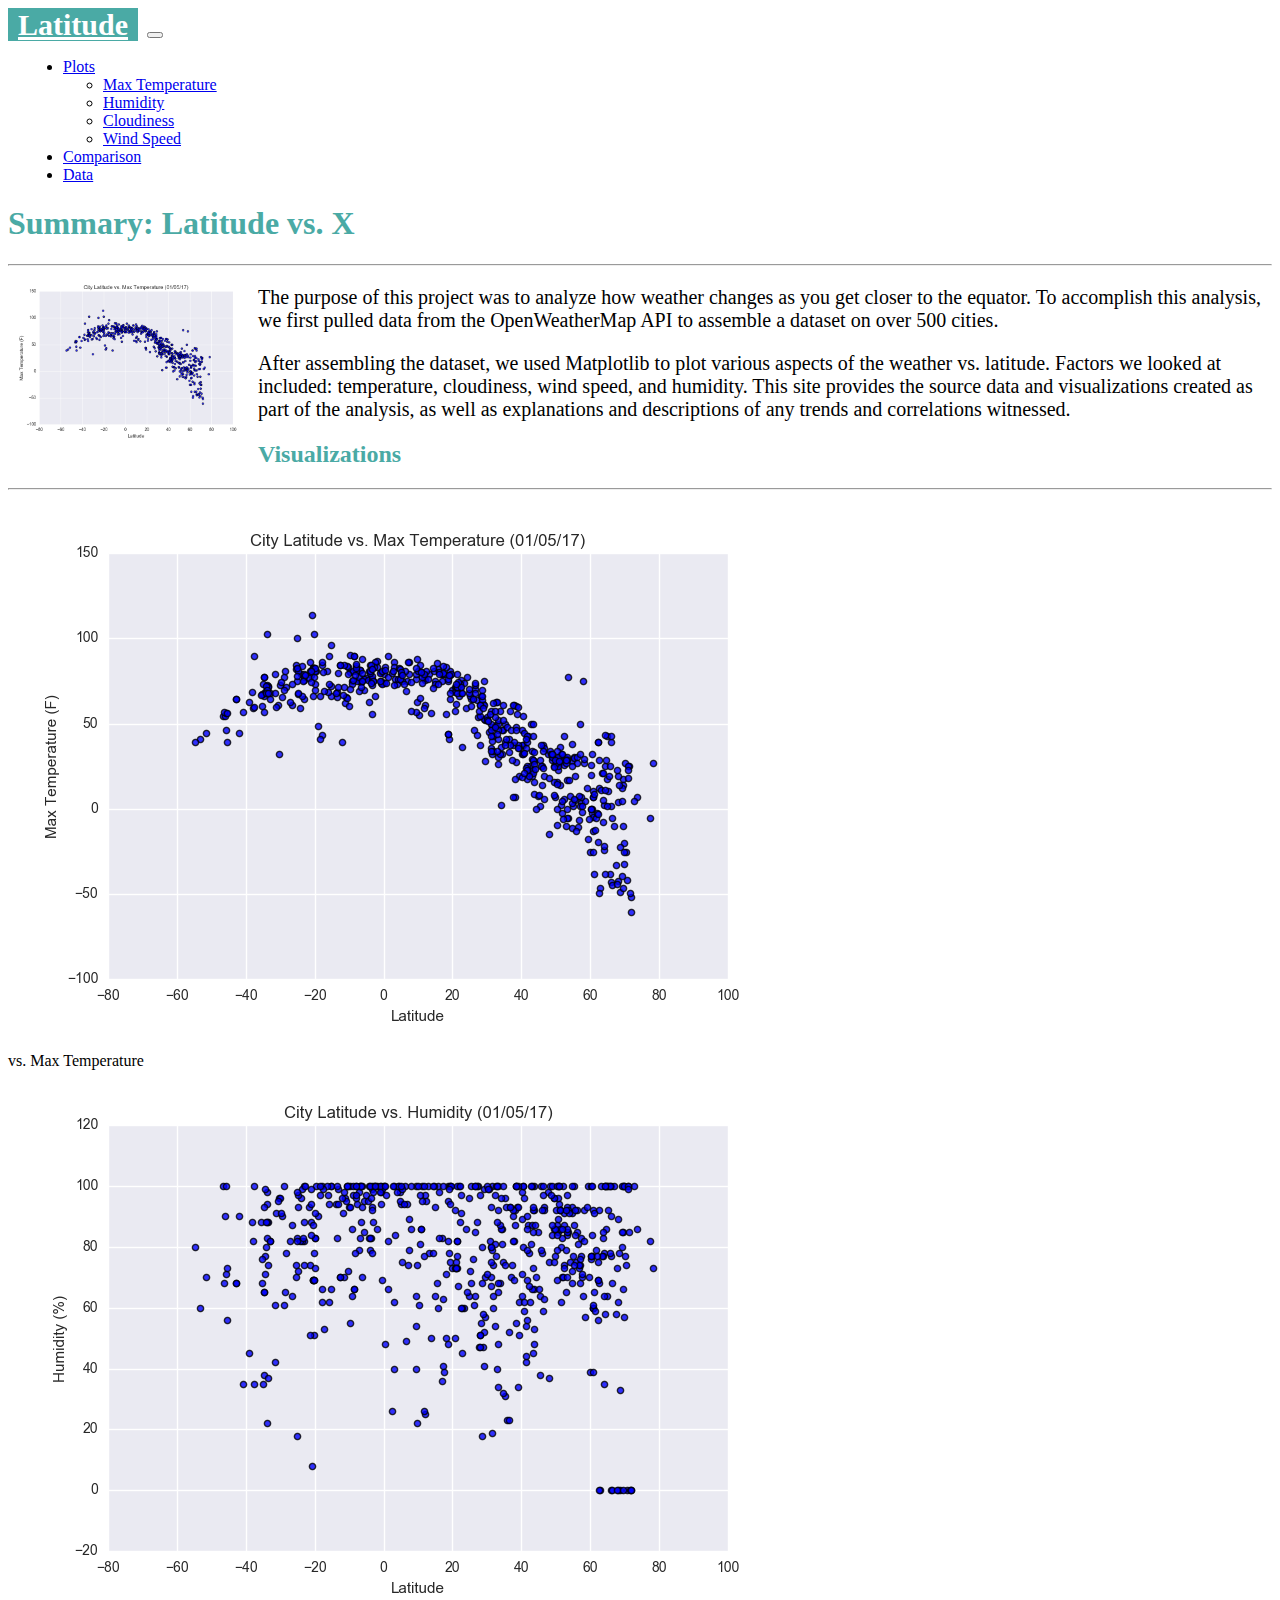
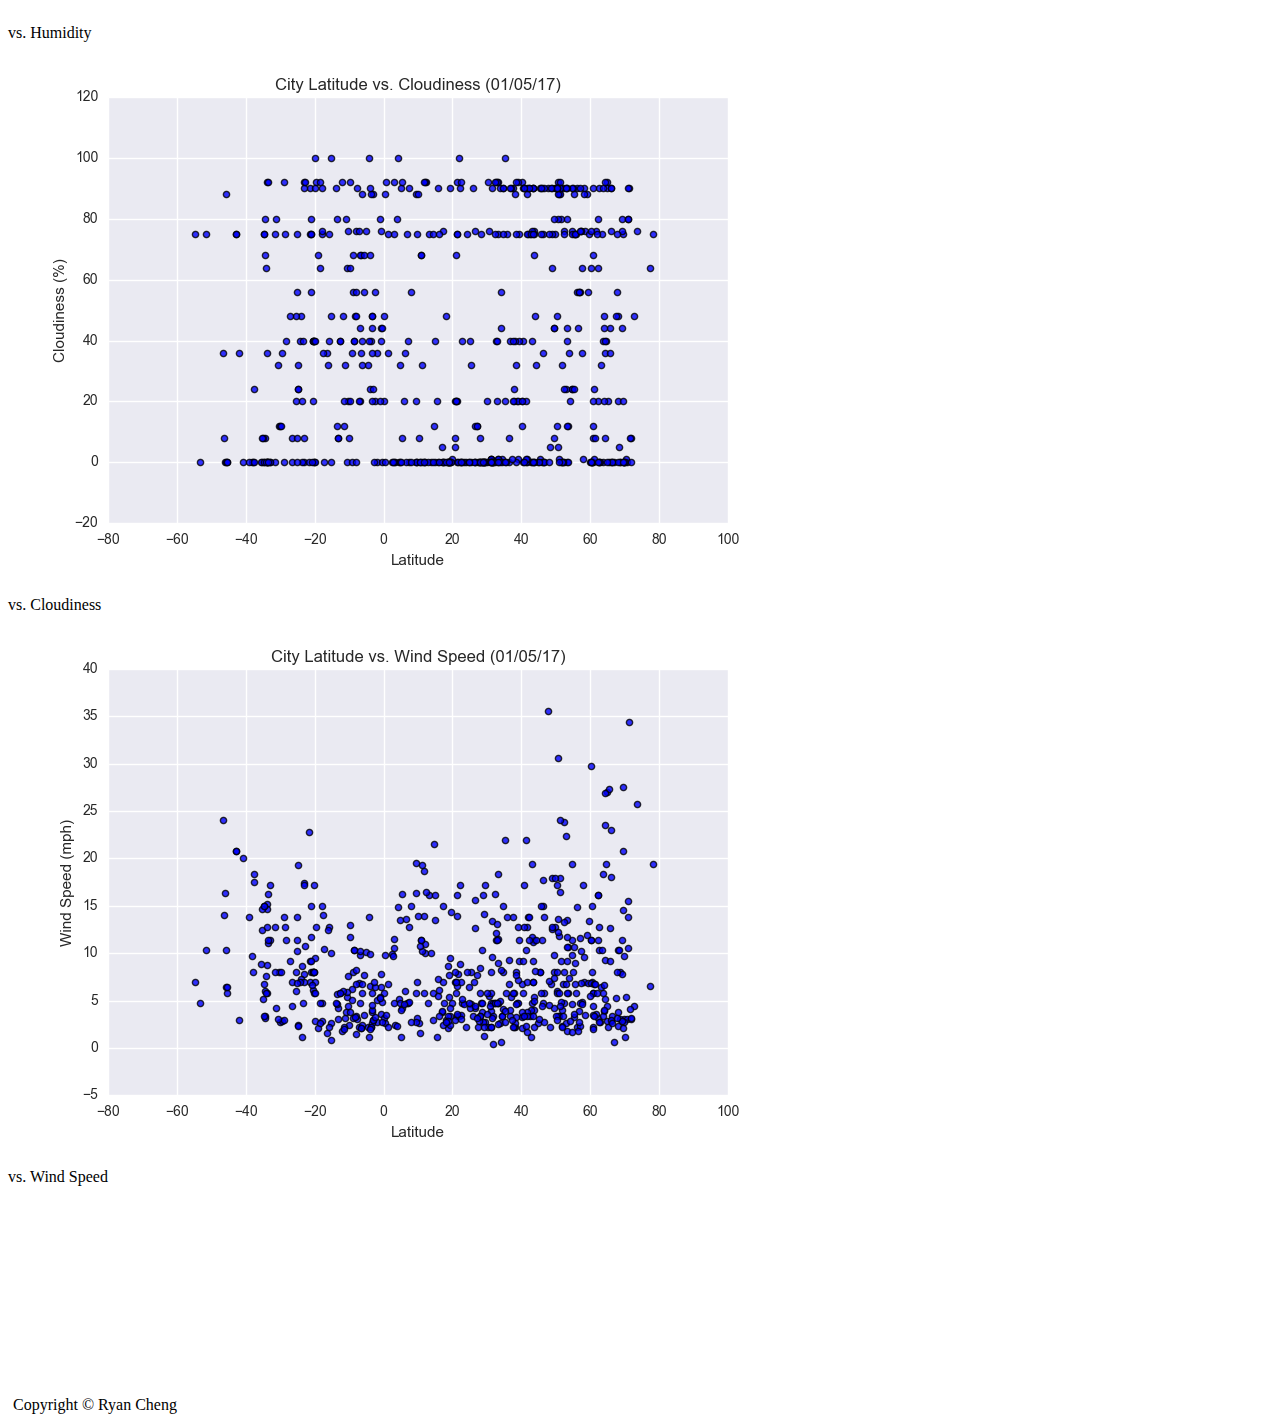
<file: index.html>
<!DOCTYPE html>
<html lang="en" style="overflow: hidden;">

<head>
    <meta charset="UTF-8">
    <title>Latitude Home page</title>
    <link rel="stylesheet" href="/assets/css/styles.css">
    <link href="https://cdn.jsdelivr.net/npm/bootstrap@5.2.0-beta1/dist/css/bootstrap.min.css" rel="stylesheet"
        integrity="sha384-0evHe/X+R7YkIZDRvuzKMRqM+OrBnVFBL6DOitfPri4tjfHxaWutUpFmBp4vmVor" crossorigin="anonymous">
    <script src="https://cdn.jsdelivr.net/npm/bootstrap@5.2.0-beta1/dist/js/bootstrap.bundle.min.js"
        integrity="sha384-pprn3073KE6tl6bjs2QrFaJGz5/SUsLqktiwsUTF55Jfv3qYSDhgCecCxMW52nD2"
        crossorigin="anonymous"></script>
</head>

<body class="bg-light">
    <!-- Navigation bar/dropdown menu -->
    <nav class="navbar navbar-expand-lg bg-white">
        <div class="container-fluid">
            <a class="navbar-brand" href="https://github.com/rcheng20/web-design-challenge">Latitude</a>
            <button class="navbar-toggler" type="button" data-bs-toggle="collapse"
                data-bs-target="#navbarSupportedContent" aria-controls="navbarSupportedContent" aria-expanded="false"
                aria-label="Toggle navigation" style="margin-right: 35px">
                <span class="navbar-toggler-icon"></span>
            </button>
            <div class="collapse navbar-collapse justify-content-end" id="navbarSupportedContent">
                <ul class="navbar-nav" style="margin-left : 15px;">
                    <li class="nav-item dropdown">
                        <a class="nav-link dropdown-toggle" data-bs-toggle="dropdown" href="#" role="button"
                            aria-expanded="false">Plots</a>
                        <ul class="dropdown-menu">
                            <li><a class="dropdown-item" href="/visualizations/maxtemp.html">Max Temperature</a></li>
                            <li><a class="dropdown-item" href="/visualizations/humidity.html">Humidity</a> </li>
                            <li><a class="dropdown-item" href="/visualizations/cloudiness.html">Cloudiness</a></li>
                            <li><a class="dropdown-item" href="/visualizations/windspeed.html">Wind Speed</a></li>
                        </ul>
                    </li>
                    <li class="nav-item">
                        <a class="nav-link" href="/visualizations/comparisons.html">Comparison</a>
                    </li>
                    <li class="nav-item">
                        <a class="nav-link" href="/visualizations/data.html">Data</a>
                    </li>
                </ul>
            </div>
        </div>
    </nav>


    <!-- Summary: Latitude vs X -->
    <div class="row content">
        <div class="col-sm-12 col-md-8 col-lg-8 bg-white m-5 mt-lg-5">
            <h1 class="title mt-4">Summary: Latitude vs. X</h1>
            <hr>
            <img src="/assets/images/Fig1.png" width="250" style="float:left" alt="maxtemp plot">
            <p style="font-size: 20px;">The purpose of this project was to analyze how weather changes as you get
                closer to the
                equator.
                To
                accomplish this analysis, we first pulled data from the OpenWeatherMap API to assemble a
                dataset
                on over
                500 cities.</p>
            <p style="font-size: 20px;">After assembling the dataset, we used Matplotlib to plot various aspects of
                the weather vs.
                latitude.
                Factors we looked at included: temperature, cloudiness, wind speed, and humidity. This site
                provides the
                source data and visualizations created as part of the analysis, as well as explanations and
                descriptions of
                any trends and correlations witnessed.</p>
        </div>

        <!-- Visualizations -->
        <div class="col-lg-3 bg-white mt-lg-5">
            <div class="box p-3 bg-white m-3 mt-lg-5">
                <h2 class="title">Visualizations</h2>
                <hr>
                <div class="row row-cols-4 row-cols-lg-2 g-2 g-lg-3">
                    <div class="col">
                        <div class="p-3 border bg-light">
                            <a href="/visualizations/maxtemp.html">
                                <img src="/assets/images/Fig1.png" alt="Max Temperature Plot" class="img-fluid" />
                            </a>
                        </div>
                        <figcaption>vs. Max Temperature</figcaption>
                    </div>
                    <div class="col">
                        <div class="p-3 border bg-light">
                            <a href="/visualizations/humidity.html">
                                <img src="/assets/images/Fig2.png" alt="Humidity Plot" class="img-fluid">
                            </a>
                        </div>
                        <figcaption>vs. Humidity</figcaption>
                    </div>
                    <div class="col">
                        <div class="p-3 border bg-light">
                            <a href="/visualizations/cloudiness.html">
                                <img src="/assets/images/Fig3.png" alt="Cloudiness Plot" class="img-fluid"></a>
                        </div>
                        <figcaption>vs. Cloudiness</figcaption>
                    </div>
                    <div class="col">
                        <div class="p-3 border bg-light">
                            <a href="/visualizations/windspeed.html">
                                <img src="/assets/images/Fig4.png" alt="Windspeed Plot" class="img-fluid"></a>
                        </div>
                        <figcaption>vs. Wind Speed</figcaption>
                    </div>
                </div>
            </div>
        </div>
    </div>


    <!-- Footer -->
    <footer>
        <!-- footer stretched to the bottom of the screen -->
        <div class="flex-wrapper bg-light" style="height: 210px;"></div>
        <div class="footer bg-light" style="margin-left: 5px;">Copyright &copy; Ryan Cheng</div>
    </footer>

</body>

</html>
</file>
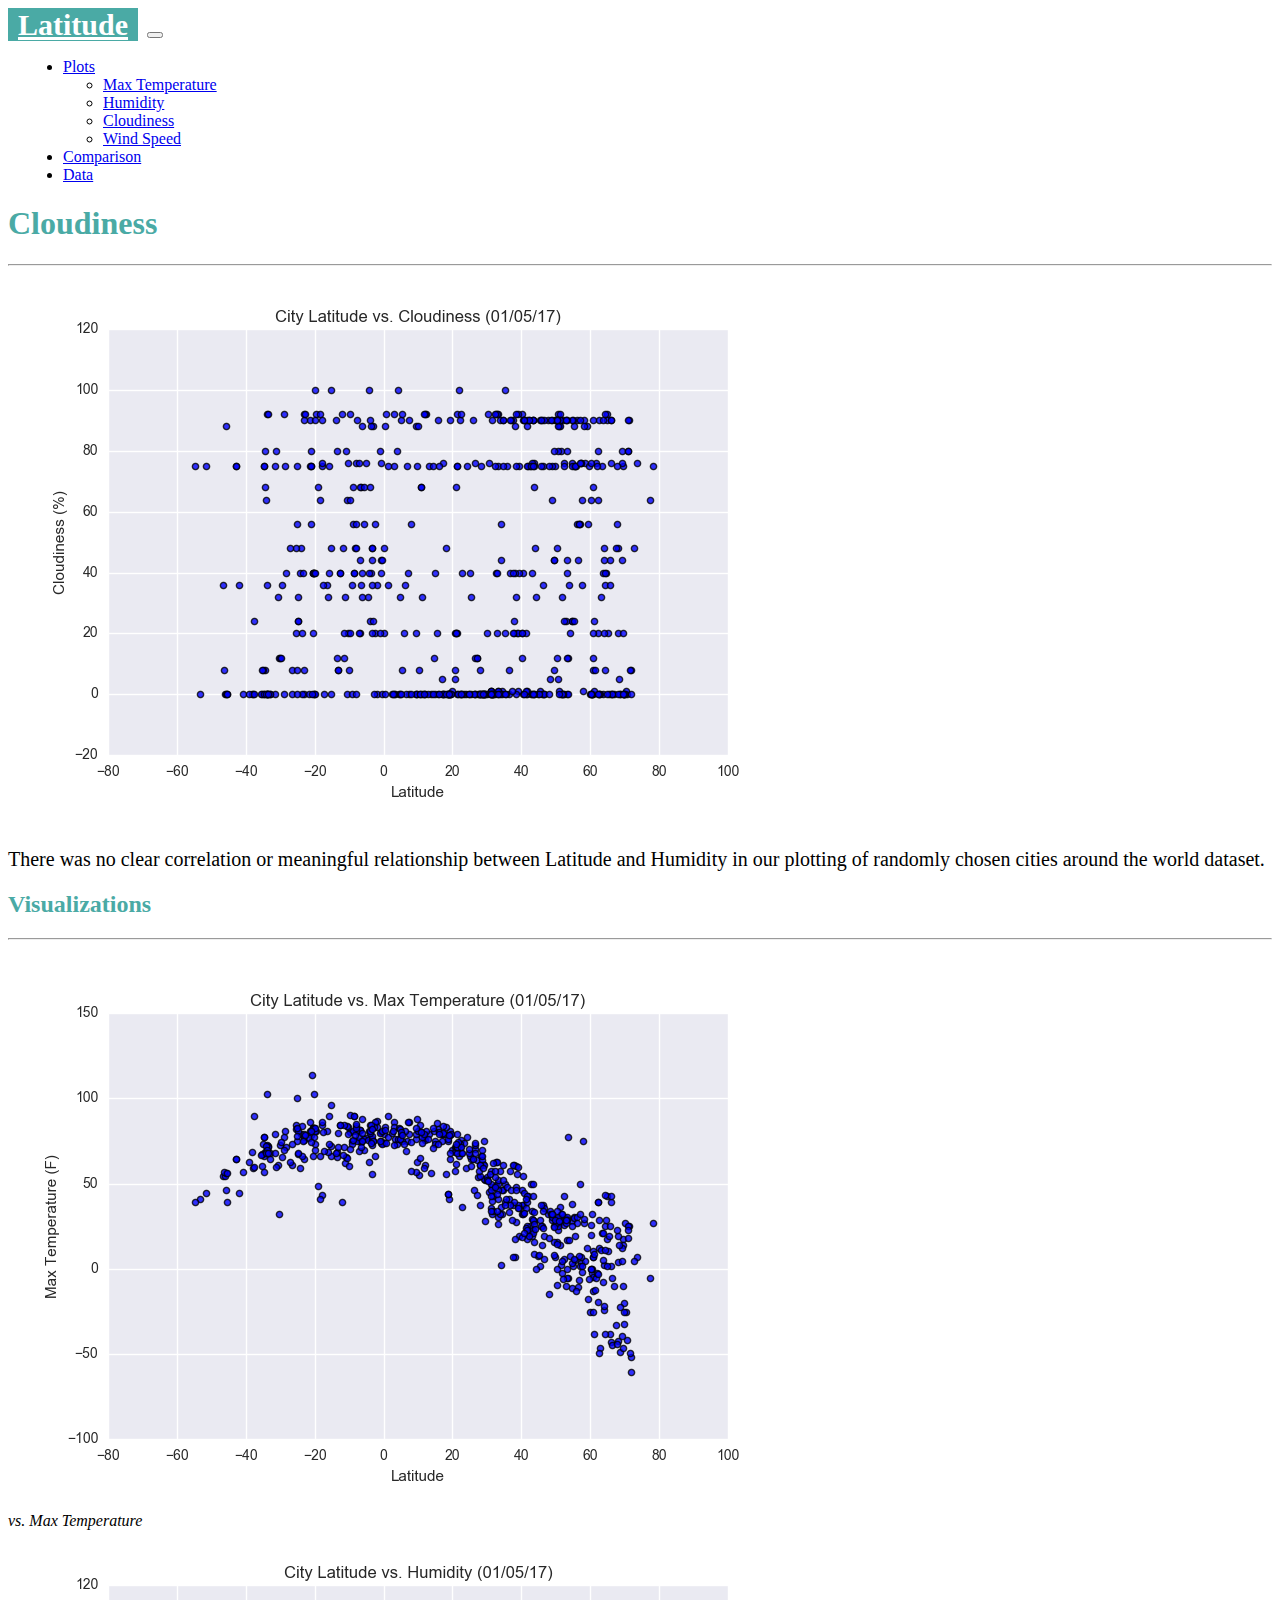
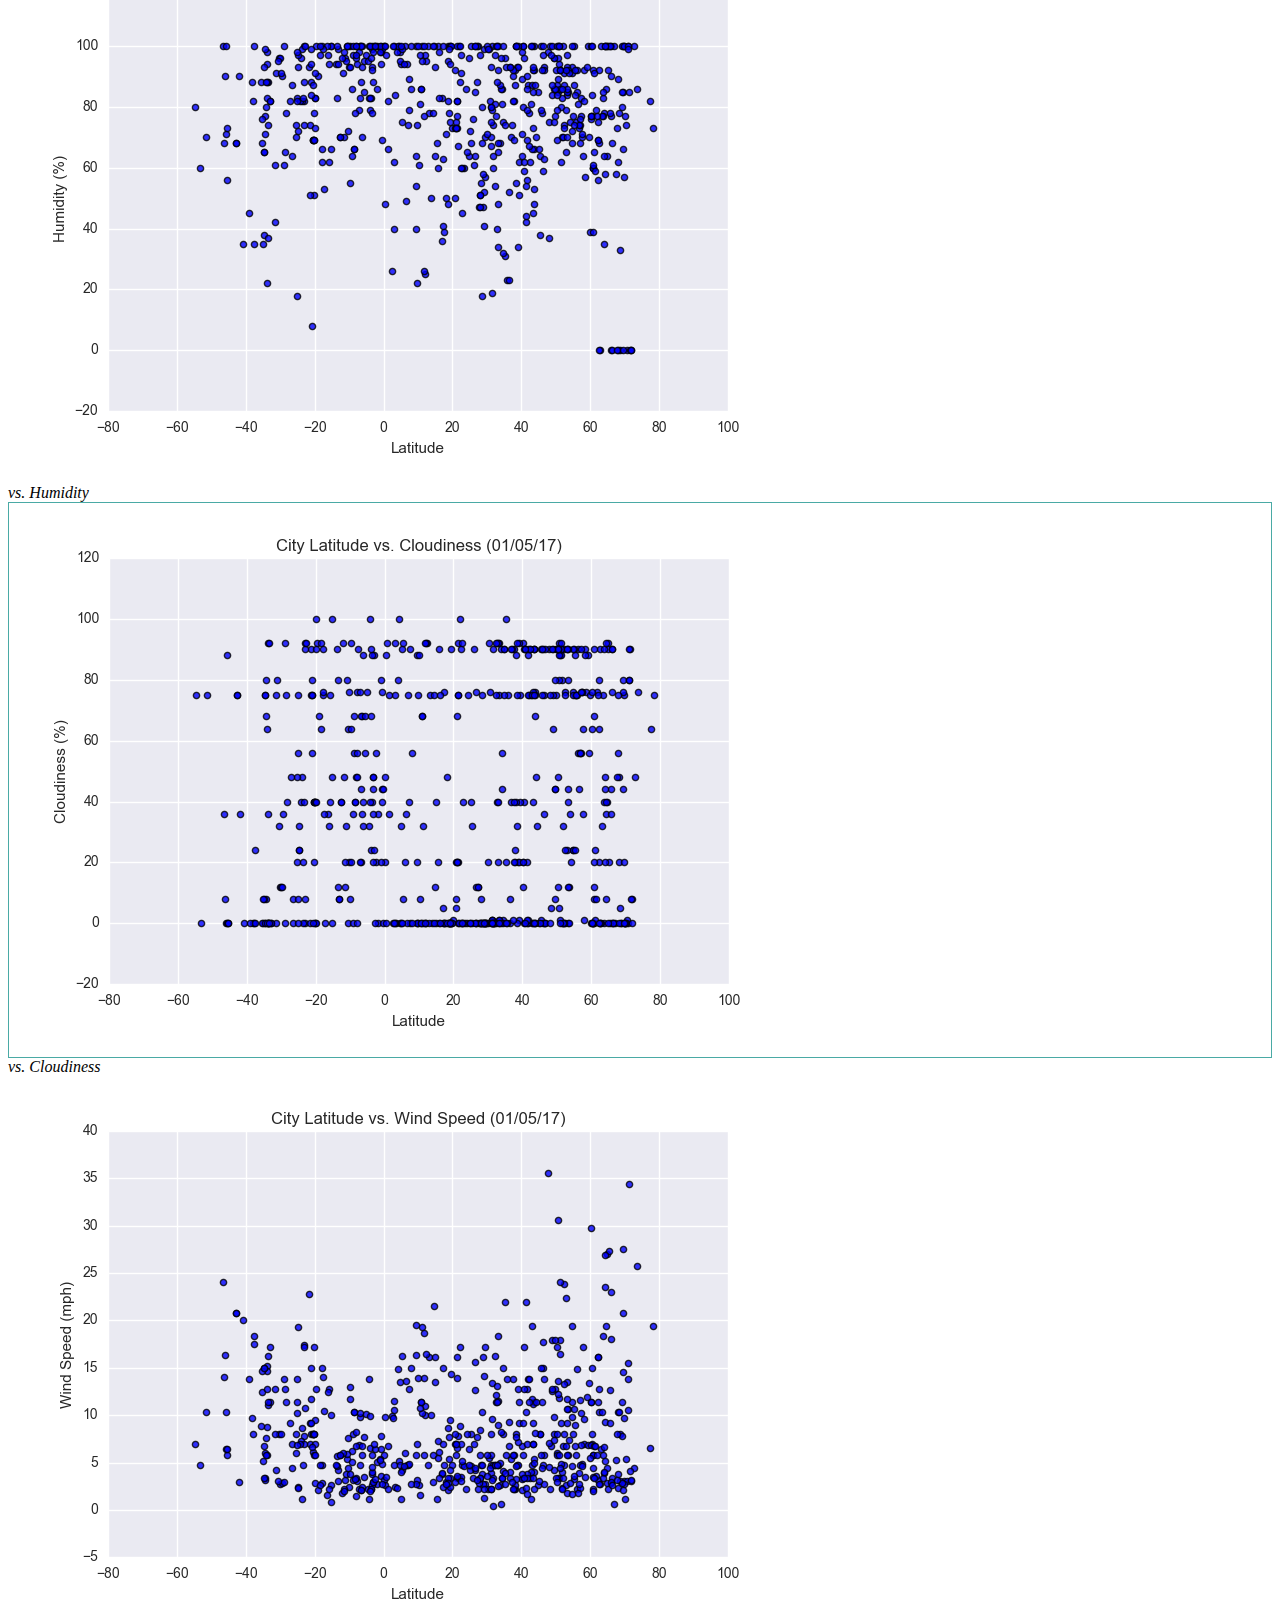
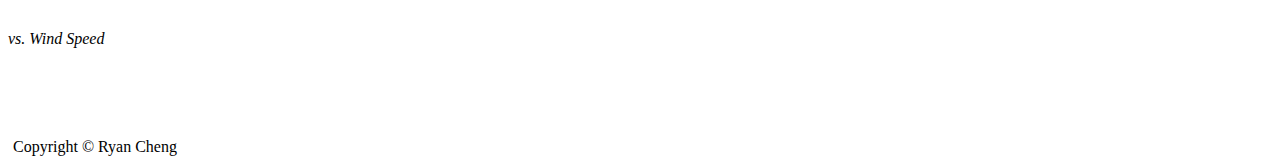
<file: visualizations/cloudiness.html>
<!DOCTYPE html>
<html lang="en">

<head>
    <meta charset="UTF-8">
    <title>Cloudiness</title>
    <link rel="stylesheet" href="/assets/css/styles.css">
    <link href="https://cdn.jsdelivr.net/npm/bootstrap@5.2.0-beta1/dist/css/bootstrap.min.css" rel="stylesheet"
        integrity="sha384-0evHe/X+R7YkIZDRvuzKMRqM+OrBnVFBL6DOitfPri4tjfHxaWutUpFmBp4vmVor" crossorigin="anonymous">
    <script src="https://cdn.jsdelivr.net/npm/bootstrap@5.2.0-beta1/dist/js/bootstrap.bundle.min.js"
        integrity="sha384-pprn3073KE6tl6bjs2QrFaJGz5/SUsLqktiwsUTF55Jfv3qYSDhgCecCxMW52nD2"
        crossorigin="anonymous"></script>
</head>

<body class="bg-light">
    <!-- Navigation bar/dropdown menu -->
    <nav class="navbar navbar-expand-lg bg-white">
        <div class="container-fluid">
            <a class="navbar-brand" href="https://github.com/rcheng20/web-design-challenge">Latitude</a>
            <button class="navbar-toggler" type="button" data-bs-toggle="collapse"
                data-bs-target="#navbarSupportedContent" aria-controls="navbarSupportedContent" aria-expanded="false"
                aria-label="Toggle navigation">
                <span class="navbar-toggler-icon"></span>
            </button>
            <div class="collapse navbar-collapse justify-content-end" id="navbarSupportedContent">
                <ul class="navbar-nav" style="margin-left : 15px;">
                    <li class="nav-item dropdown">
                        <a class="nav-link dropdown-toggle" data-bs-toggle="dropdown" href="#" role="button"
                            aria-expanded="false">Plots</a>
                            <ul class="dropdown-menu">
                                <li><a class="dropdown-item" href="/visualizations/maxtemp.html">Max Temperature</a></li>
                                <li><a class="dropdown-item" href="/visualizations/humidity.html">Humidity</a> </li>
                                <li><a class="dropdown-item" href="/visualizations/cloudiness.html">Cloudiness</a></li>
                                <li><a class="dropdown-item" href="/visualizations/windspeed.html">Wind Speed</a></li>
                            </ul>
                        </li>
                        <li class="nav-item">
                            <a class="nav-link" href="/visualizations/comparisons.html">Comparison</a>
                        </li>
                        <li class="nav-item">
                            <a class="nav-link" href="/visualizations/data.html">Data</a>
                    </li>
                </ul>
            </div>
        </div>
    </nav>

    <!-- Cloudiness-->
    <div class="row content">
        <div class="col-sm-12 col-md-8 col-lg-8 bg-white m-5 mt-lg-5">
            <h1 class="title">Cloudiness</h1>
            <hr>
            <img src="/assets/images/Fig3.png" alt="Latitude vs Cloudiness" class="img-fluid">
            <p style="font-size: 20px;">There was no clear correlation or meaningful relationship between Latitude and
                Humidity in our plotting
                of randomly chosen cities around the world dataset.</p>
        </div>

        <!-- Visualizations -->
        <div class="col-lg-3">
            <div class="box p-3 bg-white m-3 mt-lg-5">
                <h2 class="title">Visualizations</h2>
                <hr>
                <div class="row row-cols-4 row-cols-lg-2 g-2 g-lg-3" style="padding-top: 10px;">
                    <div class="col">
                        <div class="p-3 border bg-light">
                            <a href="/visualizations/maxtemp.html">
                                <img src="/assets/images/Fig1.png" alt="Max Temperature Plot" class="img-fluid" />
                            </a>
                        </div>
                        <figcaption><em>vs. Max Temperature</em></figcaption>
                    </div>
                    <div class="col">
                        <div class="p-3 border bg-light">
                            <a href="/visualizations/humidity.html">
                                <img src="/assets/images/Fig2.png" alt="Humidity Plot" class="img-fluid">
                            </a>
                        </div>
                        <figcaption><em>vs. Humidity</em></figcaption>
                    </div>
                    <div class="col">
                        <div class="p-3 green-border bg-light">
                            <a href="/visualizations/cloudiness.html">
                                <img src="/assets/images/Fig3.png" alt="Cloudiness Plot" class="img-fluid"></a>
                        </div>
                        <figcaption><em>vs. Cloudiness</em></figcaption>
                    </div>
                    <div class="col">
                        <div class="p-3 border bg-light">
                            <a href="/visualizations/windspeed.html">
                                <img src="/assets/images/Fig4.png" alt="Windspeed Plot" class="img-fluid"></a>
                        </div>
                        <figcaption><em> vs. Wind Speed</em></figcaption>
                    </div>
                </div>
            </div>
        </div>
    </div>

    <!-- Footer -->
    <footer>
        <!-- footer stretched to the bottom of the screen -->
        <div class="flex-wrapper bg-light" style="height: 90px;"></div>
        <div class="footer bg-light" style="margin-left: 5px;">Copyright &copy; Ryan Cheng</div>
        </div>
    </footer>
</body>

</html>
</file>
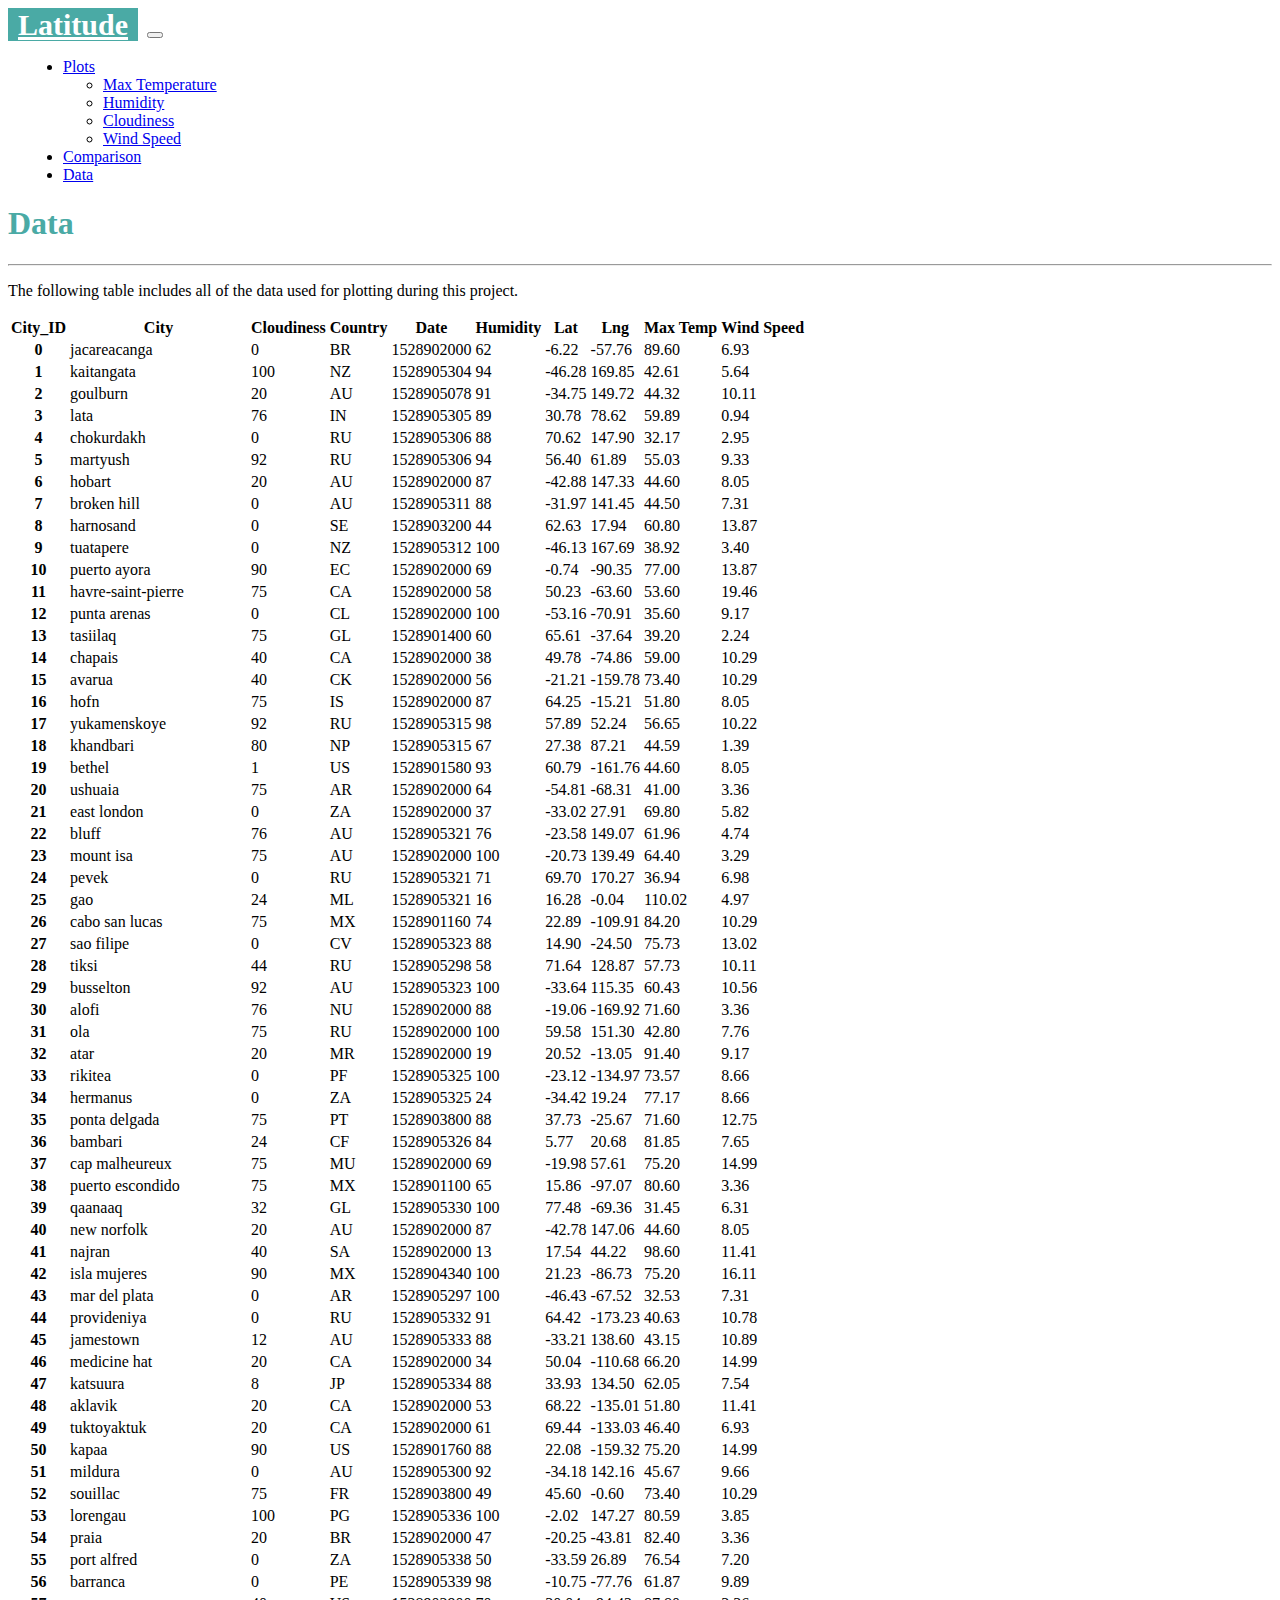
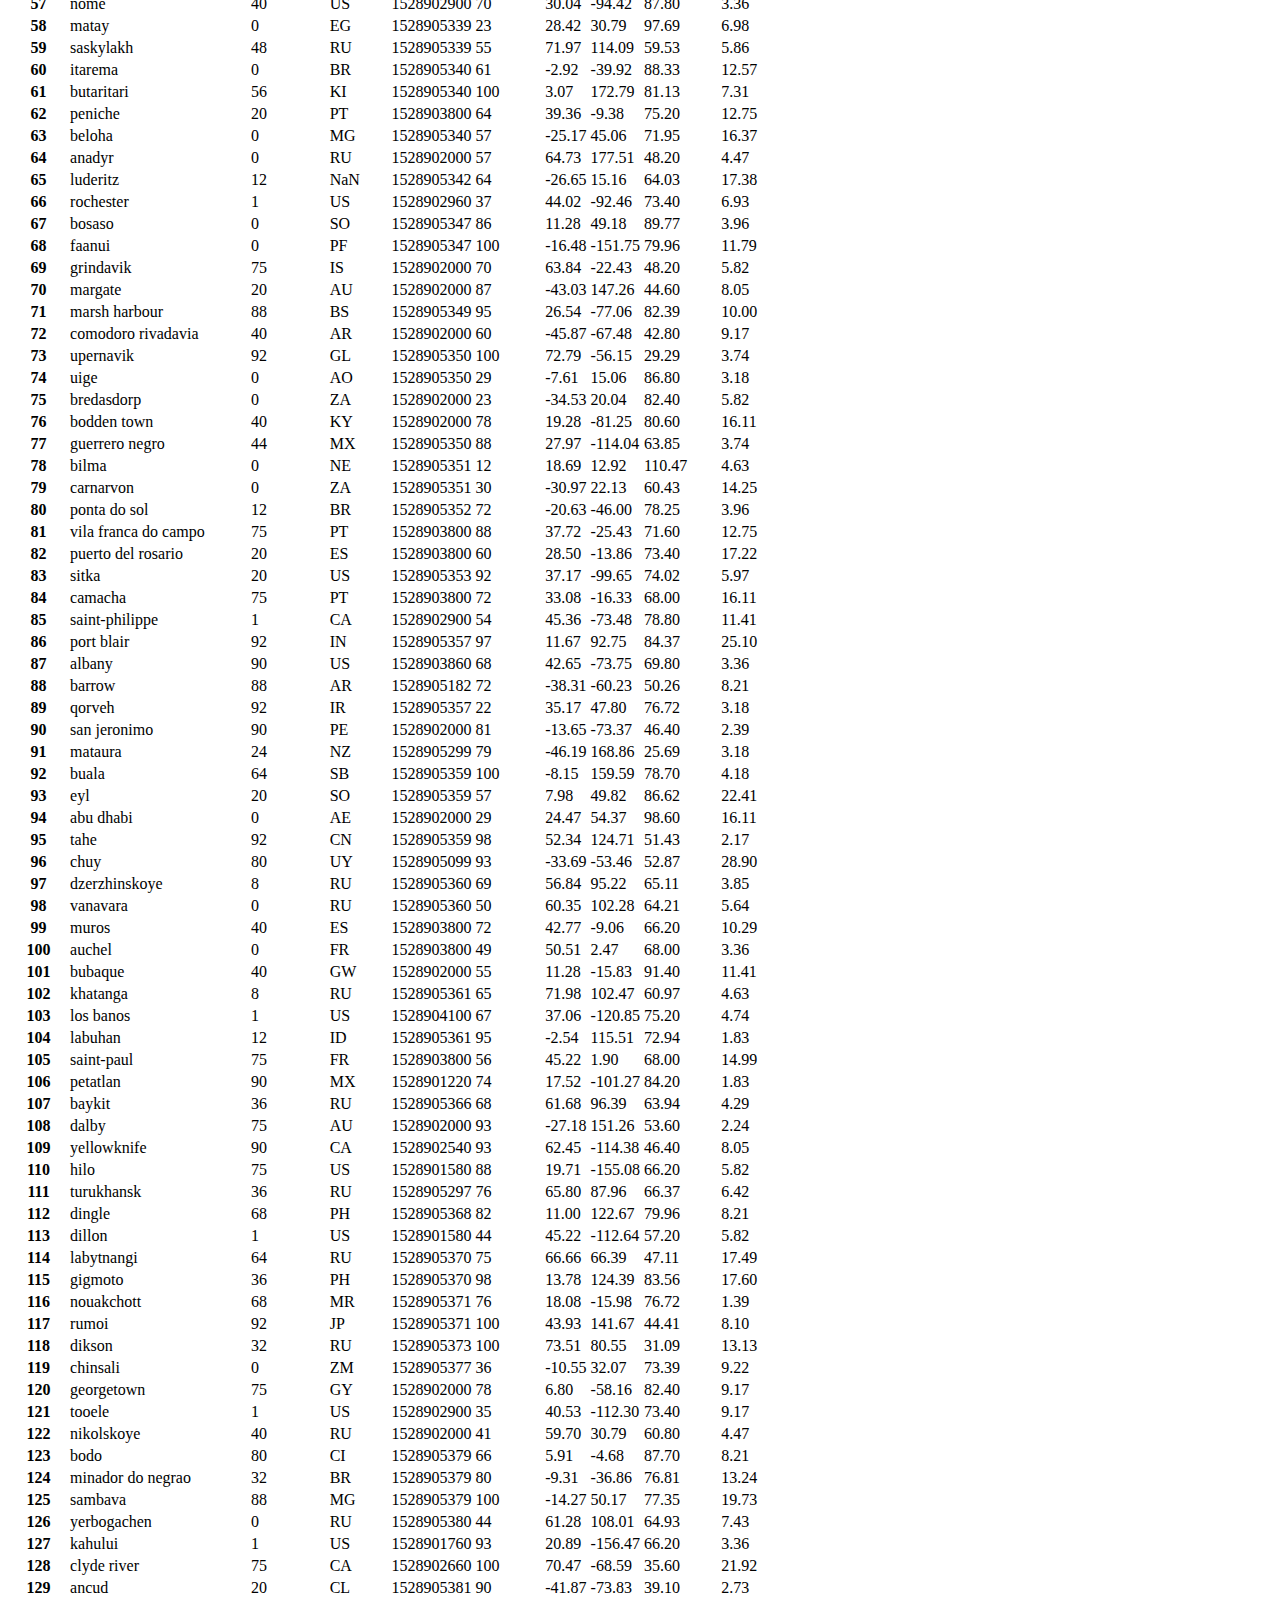
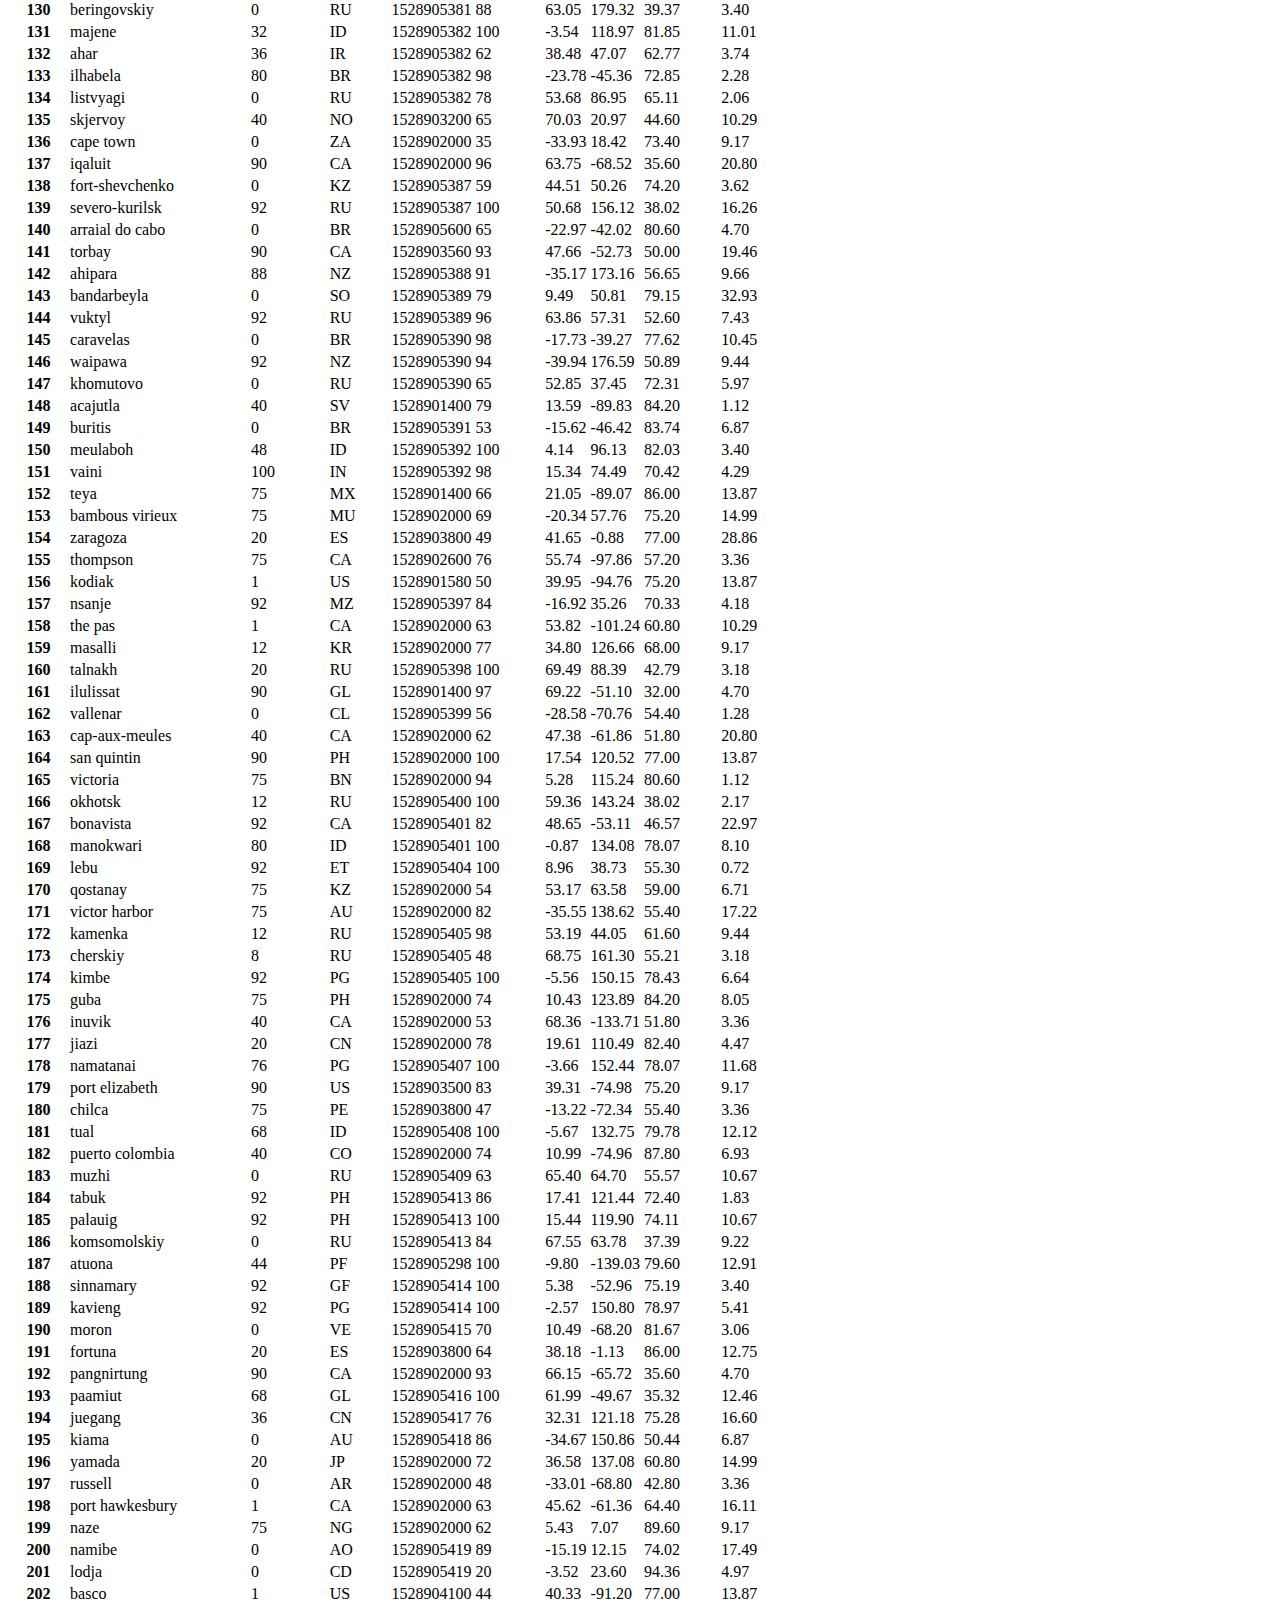
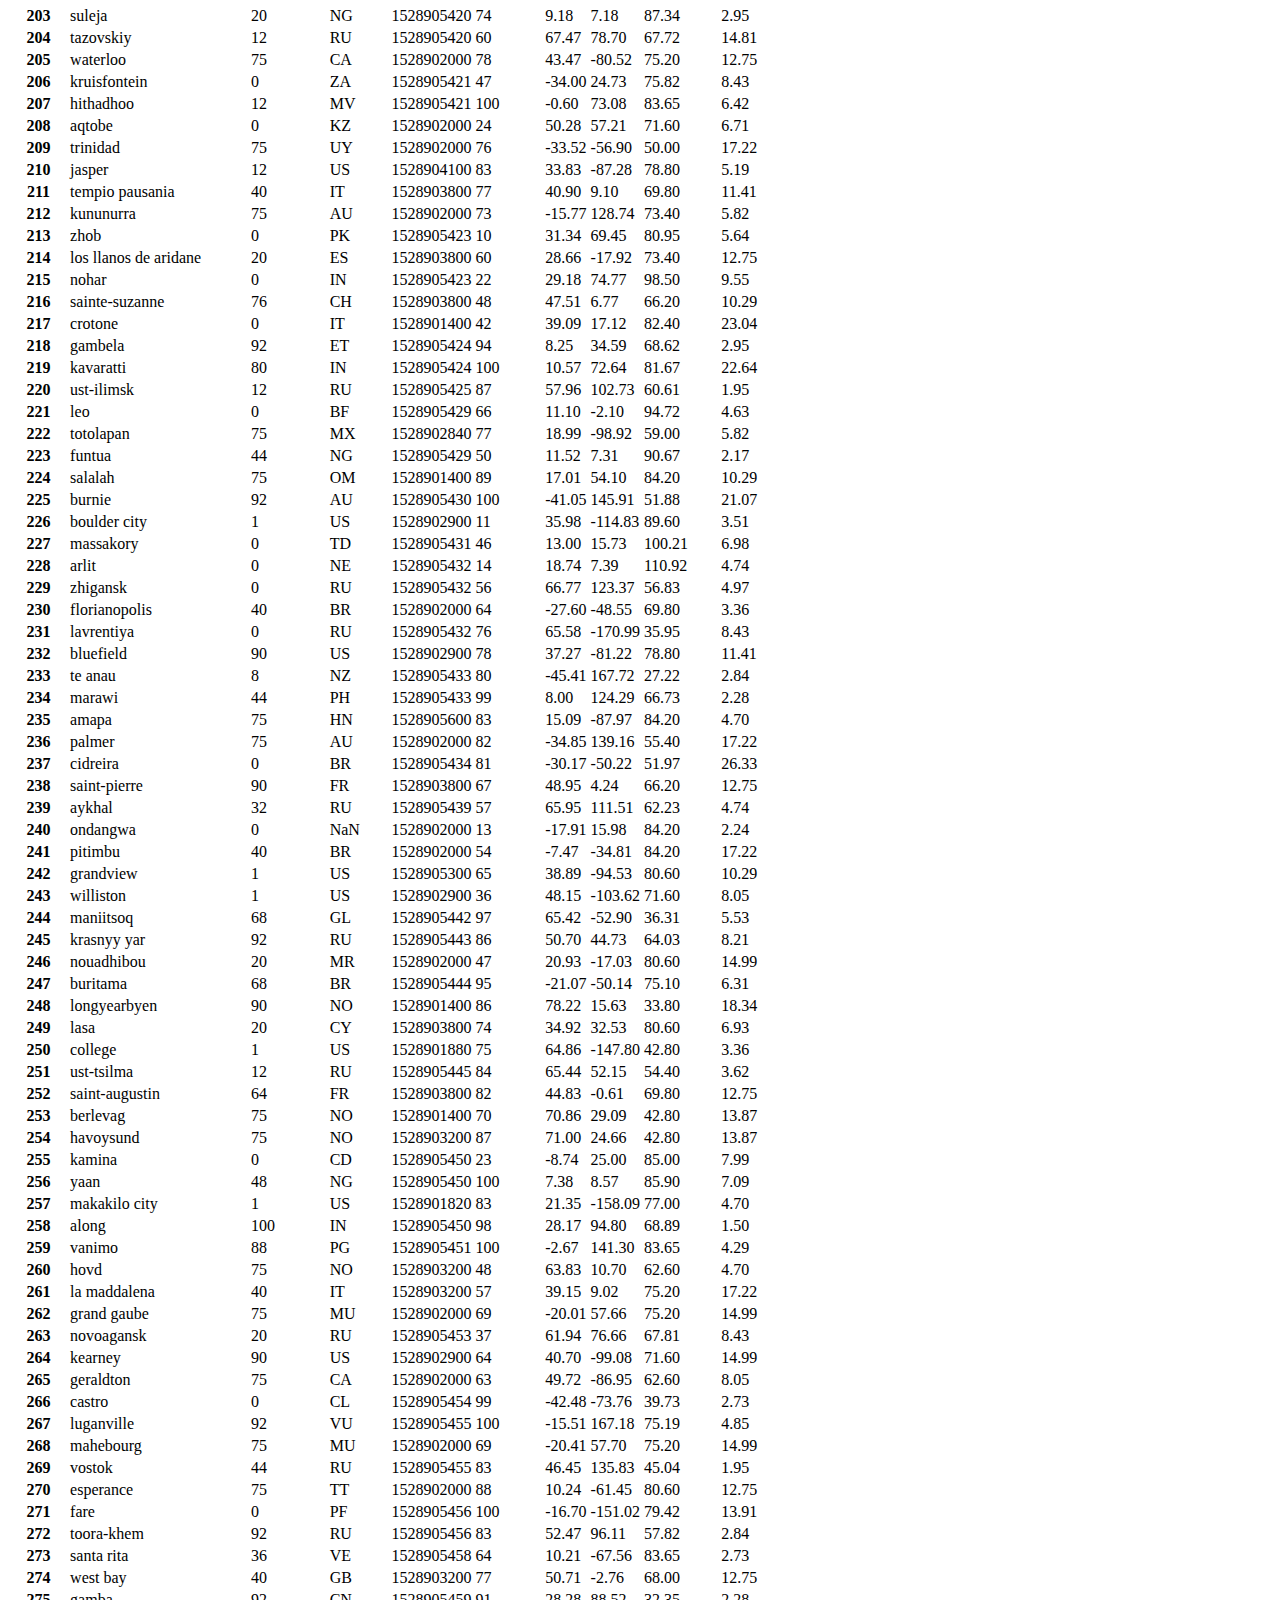
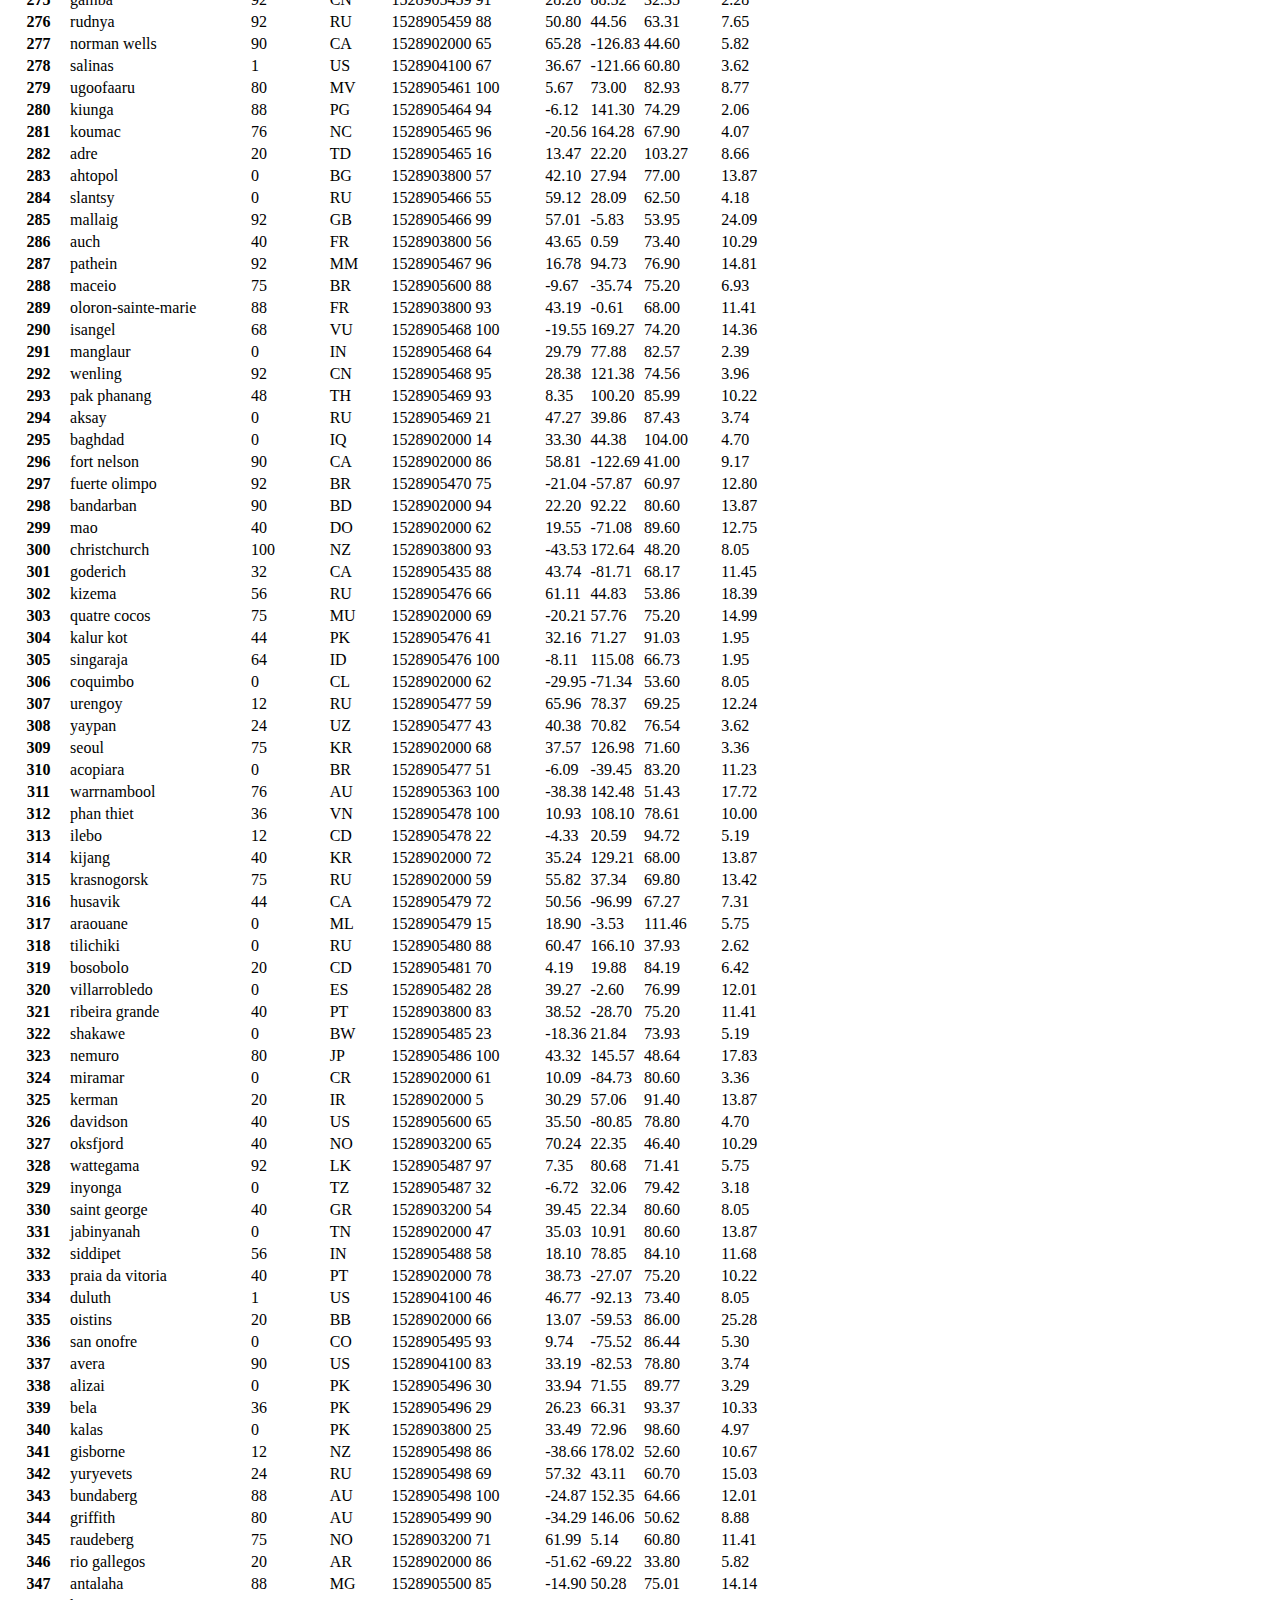
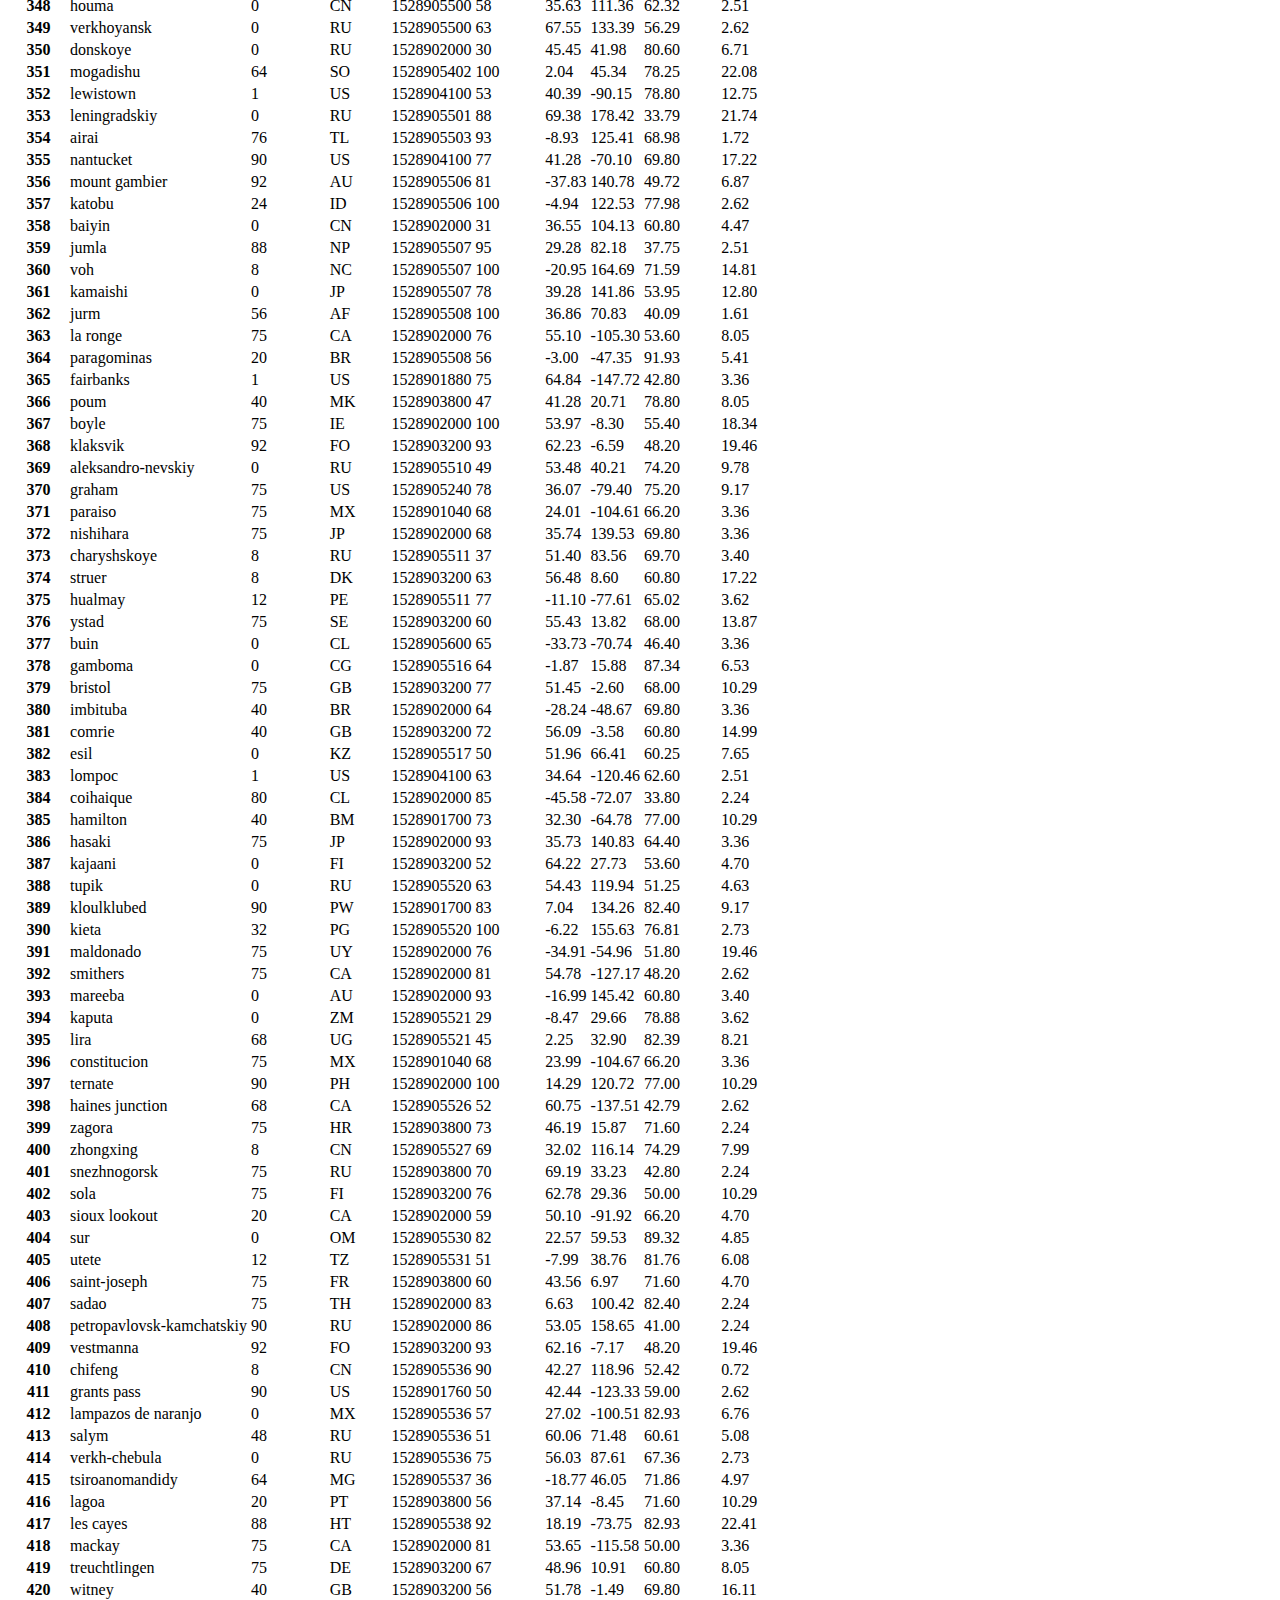
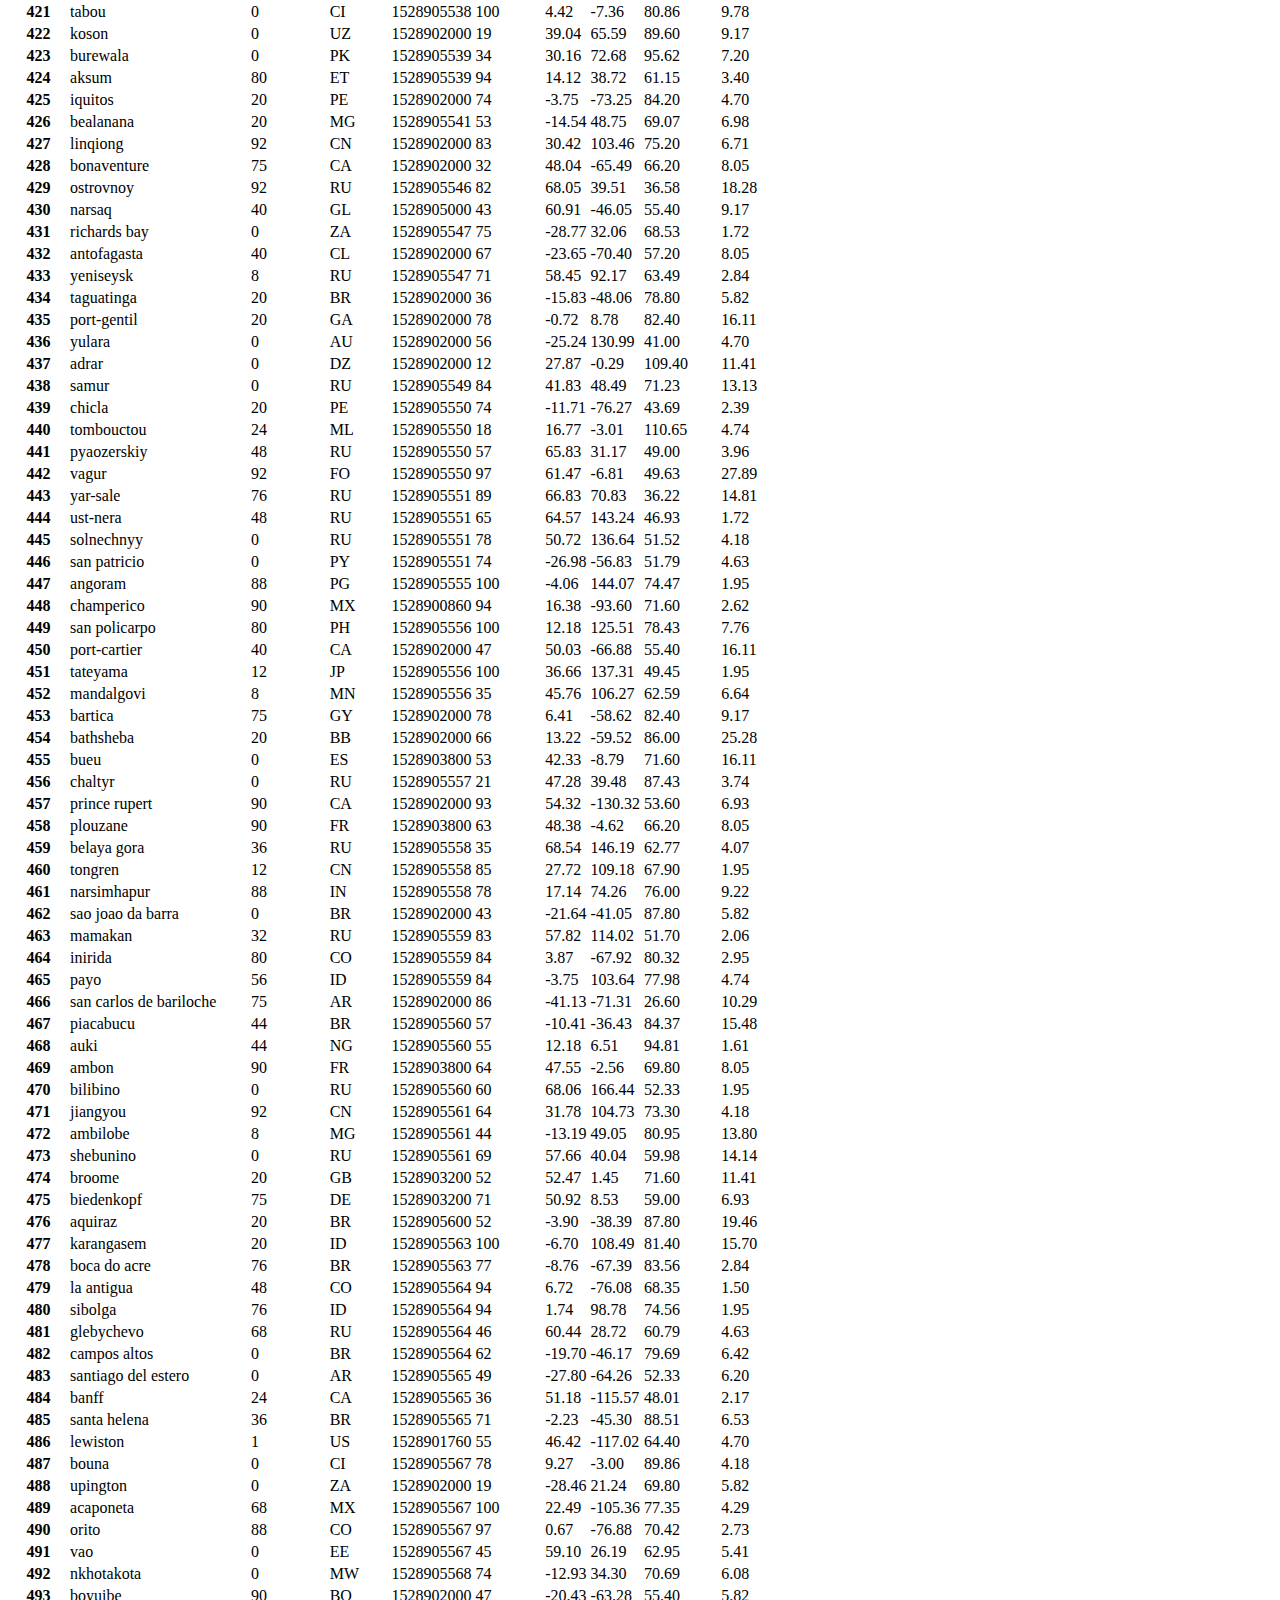
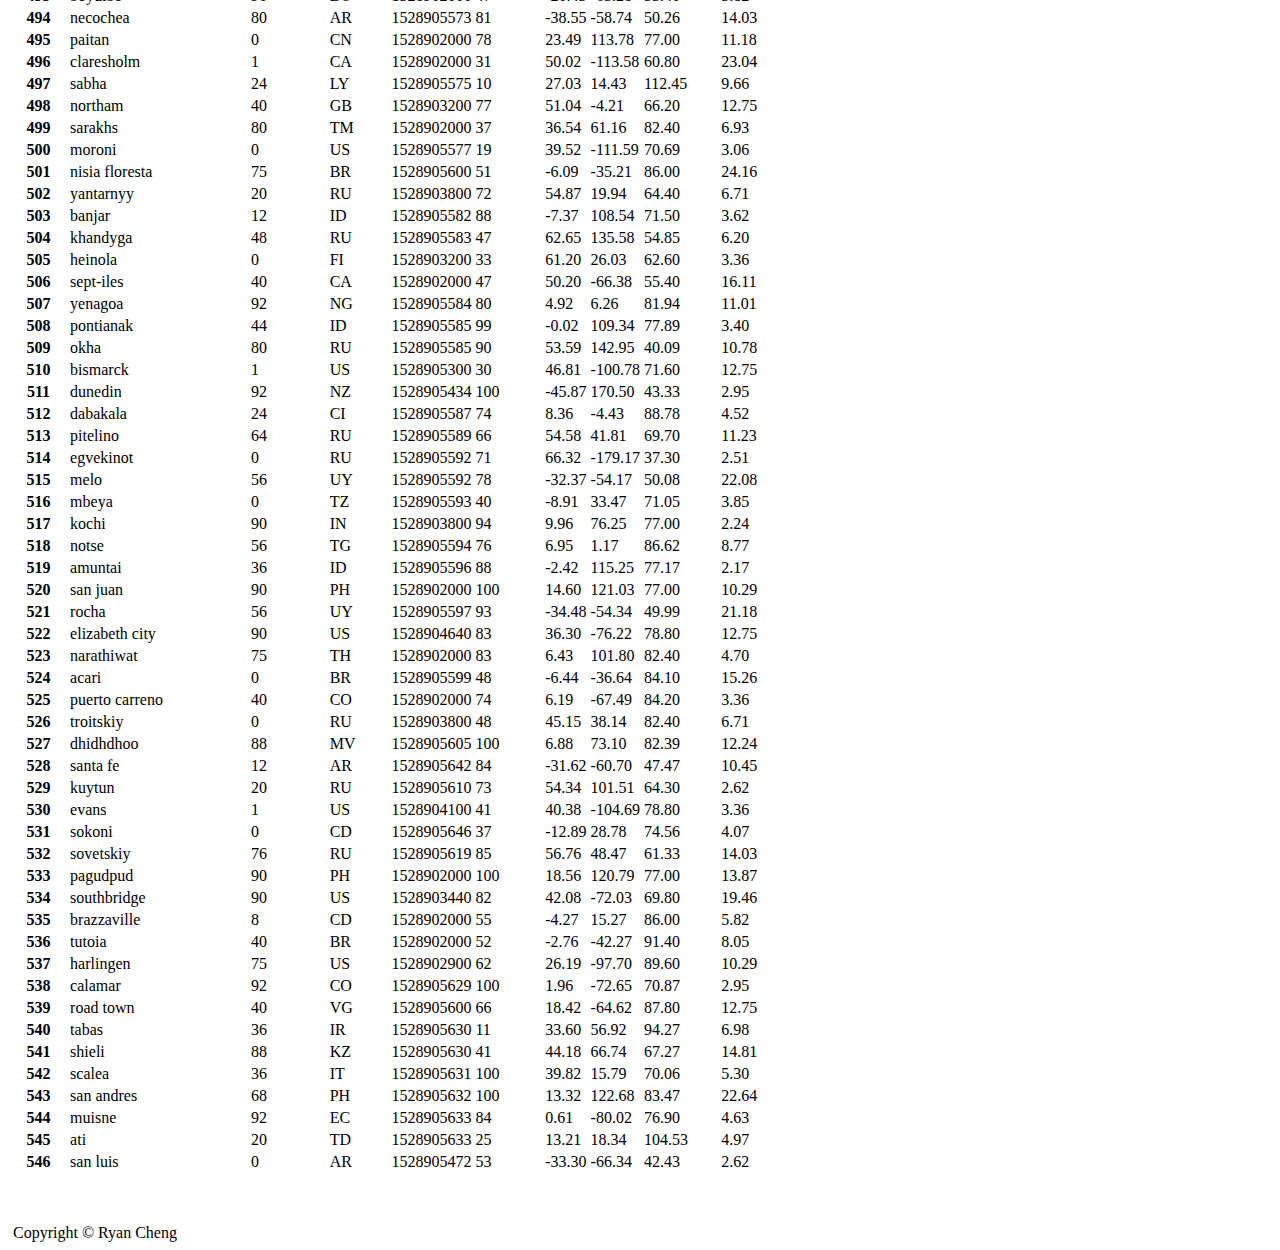
<file: visualizations/data.html>
<!DOCTYPE html>
<html lang="en">

<head>
  <meta charset="UTF-8">
  <title>Data page</title>
  <link rel="stylesheet" href="/assets/css/styles.css">
  <link href="https://cdn.jsdelivr.net/npm/bootstrap@5.2.0-beta1/dist/css/bootstrap.min.css" rel="stylesheet"
    integrity="sha384-0evHe/X+R7YkIZDRvuzKMRqM+OrBnVFBL6DOitfPri4tjfHxaWutUpFmBp4vmVor" crossorigin="anonymous">
  <script src="https://cdn.jsdelivr.net/npm/bootstrap@5.2.0-beta1/dist/js/bootstrap.bundle.min.js"
    integrity="sha384-pprn3073KE6tl6bjs2QrFaJGz5/SUsLqktiwsUTF55Jfv3qYSDhgCecCxMW52nD2"
    crossorigin="anonymous"></script>
</head>

<body class="bg-light">
  <!-- Navigation bar/dropdown menu -->
  <nav class="navbar navbar-expand-lg bg-white">
    <div class="container-fluid">
      <a class="navbar-brand" href="https://github.com/rcheng20/web-design-challenge">Latitude</a>
      <button class="navbar-toggler" type="button" data-bs-toggle="collapse" data-bs-target="#navbarSupportedContent"
        aria-controls="navbarSupportedContent" aria-expanded="false" aria-label="Toggle navigation">
        <span class="navbar-toggler-icon"></span>
      </button>
      <div class="collapse navbar-collapse justify-content-end" id="navbarSupportedContent">
        <ul class="navbar-nav" style="margin-left : 15px;">
          <li class="nav-item dropdown">
            <a class="nav-link dropdown-toggle" data-bs-toggle="dropdown" href="#" role="button"
              aria-expanded="false">Plots</a>
            <ul class="dropdown-menu">
              <li><a class="dropdown-item" href="/visualizations/maxtemp.html">Max Temperature</a></li>
              <li><a class="dropdown-item" href="visualizations/humidity.html">Humidity</a> </li>
              <li><a class="dropdown-item" href="/visualizations/cloudiness.html">Cloudiness</a></li>
              <li><a class="dropdown-item" href="/visualizations/windspeed.html">Wind Speed</a></li>
            </ul>
          </li>
          <li class="nav-item">
            <a class="nav-link" href="/visualizations/comparisons.html">Comparison</a>
          </li>
          <li class="nav-item">
            <a class="nav-link" href="/visualizations/data.html">Data</a>
          </li>
        </ul>
      </div>
    </div>
  </nav>

  <!-- Cities Table -->
  <div class="container">
    <div class="box">
      <h1>Data</h1>
      <hr>
      <div class="card-body">
        <p>The following table includes all of the data used for plotting during this project.</p>
        <div class="table-responsive-sm" style="overflow-x:auto; max-width: auto;">
          <table class="table table-striped">
            <thead>
              <tr>
                <th scope="col">City_ID</th>
                <th scope="col">City</th>
                <th scope="col">Cloudiness</th>
                <th scope="col">Country</th>
                <th scope="col">Date</th>
                <th scope="col">Humidity</th>
                <th scope="col">Lat</th>
                <th scope="col">Lng</th>
                <th scope="col">Max Temp</th>
                <th scope="col">Wind Speed</th>
              </tr>
            </thead>
            <tbody>
              <tr>
                <th>0</th>
                <td>jacareacanga</td>
                <td>0</td>
                <td>BR</td>
                <td>1528902000</td>
                <td>62</td>
                <td>-6.22</td>
                <td>-57.76</td>
                <td>89.60</td>
                <td>6.93</td>
              </tr>
              <tr>
                <th>1</th>
                <td>kaitangata</td>
                <td>100</td>
                <td>NZ</td>
                <td>1528905304</td>
                <td>94</td>
                <td>-46.28</td>
                <td>169.85</td>
                <td>42.61</td>
                <td>5.64</td>
              </tr>
              <tr>
                <th>2</th>
                <td>goulburn</td>
                <td>20</td>
                <td>AU</td>
                <td>1528905078</td>
                <td>91</td>
                <td>-34.75</td>
                <td>149.72</td>
                <td>44.32</td>
                <td>10.11</td>
              </tr>
              <tr>
                <th>3</th>
                <td>lata</td>
                <td>76</td>
                <td>IN</td>
                <td>1528905305</td>
                <td>89</td>
                <td>30.78</td>
                <td>78.62</td>
                <td>59.89</td>
                <td>0.94</td>
              </tr>
              <tr>
                <th>4</th>
                <td>chokurdakh</td>
                <td>0</td>
                <td>RU</td>
                <td>1528905306</td>
                <td>88</td>
                <td>70.62</td>
                <td>147.90</td>
                <td>32.17</td>
                <td>2.95</td>
              </tr>
              <tr>
                <th>5</th>
                <td>martyush</td>
                <td>92</td>
                <td>RU</td>
                <td>1528905306</td>
                <td>94</td>
                <td>56.40</td>
                <td>61.89</td>
                <td>55.03</td>
                <td>9.33</td>
              </tr>
              <tr>
                <th>6</th>
                <td>hobart</td>
                <td>20</td>
                <td>AU</td>
                <td>1528902000</td>
                <td>87</td>
                <td>-42.88</td>
                <td>147.33</td>
                <td>44.60</td>
                <td>8.05</td>
              </tr>
              <tr>
                <th>7</th>
                <td>broken hill</td>
                <td>0</td>
                <td>AU</td>
                <td>1528905311</td>
                <td>88</td>
                <td>-31.97</td>
                <td>141.45</td>
                <td>44.50</td>
                <td>7.31</td>
              </tr>
              <tr>
                <th>8</th>
                <td>harnosand</td>
                <td>0</td>
                <td>SE</td>
                <td>1528903200</td>
                <td>44</td>
                <td>62.63</td>
                <td>17.94</td>
                <td>60.80</td>
                <td>13.87</td>
              </tr>
              <tr>
                <th>9</th>
                <td>tuatapere</td>
                <td>0</td>
                <td>NZ</td>
                <td>1528905312</td>
                <td>100</td>
                <td>-46.13</td>
                <td>167.69</td>
                <td>38.92</td>
                <td>3.40</td>
              </tr>
              <tr>
                <th>10</th>
                <td>puerto ayora</td>
                <td>90</td>
                <td>EC</td>
                <td>1528902000</td>
                <td>69</td>
                <td>-0.74</td>
                <td>-90.35</td>
                <td>77.00</td>
                <td>13.87</td>
              </tr>
              <tr>
                <th>11</th>
                <td>havre-saint-pierre</td>
                <td>75</td>
                <td>CA</td>
                <td>1528902000</td>
                <td>58</td>
                <td>50.23</td>
                <td>-63.60</td>
                <td>53.60</td>
                <td>19.46</td>
              </tr>
              <tr>
                <th>12</th>
                <td>punta arenas</td>
                <td>0</td>
                <td>CL</td>
                <td>1528902000</td>
                <td>100</td>
                <td>-53.16</td>
                <td>-70.91</td>
                <td>35.60</td>
                <td>9.17</td>
              </tr>
              <tr>
                <th>13</th>
                <td>tasiilaq</td>
                <td>75</td>
                <td>GL</td>
                <td>1528901400</td>
                <td>60</td>
                <td>65.61</td>
                <td>-37.64</td>
                <td>39.20</td>
                <td>2.24</td>
              </tr>
              <tr>
                <th>14</th>
                <td>chapais</td>
                <td>40</td>
                <td>CA</td>
                <td>1528902000</td>
                <td>38</td>
                <td>49.78</td>
                <td>-74.86</td>
                <td>59.00</td>
                <td>10.29</td>
              </tr>
              <tr>
                <th>15</th>
                <td>avarua</td>
                <td>40</td>
                <td>CK</td>
                <td>1528902000</td>
                <td>56</td>
                <td>-21.21</td>
                <td>-159.78</td>
                <td>73.40</td>
                <td>10.29</td>
              </tr>
              <tr>
                <th>16</th>
                <td>hofn</td>
                <td>75</td>
                <td>IS</td>
                <td>1528902000</td>
                <td>87</td>
                <td>64.25</td>
                <td>-15.21</td>
                <td>51.80</td>
                <td>8.05</td>
              </tr>
              <tr>
                <th>17</th>
                <td>yukamenskoye</td>
                <td>92</td>
                <td>RU</td>
                <td>1528905315</td>
                <td>98</td>
                <td>57.89</td>
                <td>52.24</td>
                <td>56.65</td>
                <td>10.22</td>
              </tr>
              <tr>
                <th>18</th>
                <td>khandbari</td>
                <td>80</td>
                <td>NP</td>
                <td>1528905315</td>
                <td>67</td>
                <td>27.38</td>
                <td>87.21</td>
                <td>44.59</td>
                <td>1.39</td>
              </tr>
              <tr>
                <th>19</th>
                <td>bethel</td>
                <td>1</td>
                <td>US</td>
                <td>1528901580</td>
                <td>93</td>
                <td>60.79</td>
                <td>-161.76</td>
                <td>44.60</td>
                <td>8.05</td>
              </tr>
              <tr>
                <th>20</th>
                <td>ushuaia</td>
                <td>75</td>
                <td>AR</td>
                <td>1528902000</td>
                <td>64</td>
                <td>-54.81</td>
                <td>-68.31</td>
                <td>41.00</td>
                <td>3.36</td>
              </tr>
              <tr>
                <th>21</th>
                <td>east london</td>
                <td>0</td>
                <td>ZA</td>
                <td>1528902000</td>
                <td>37</td>
                <td>-33.02</td>
                <td>27.91</td>
                <td>69.80</td>
                <td>5.82</td>
              </tr>
              <tr>
                <th>22</th>
                <td>bluff</td>
                <td>76</td>
                <td>AU</td>
                <td>1528905321</td>
                <td>76</td>
                <td>-23.58</td>
                <td>149.07</td>
                <td>61.96</td>
                <td>4.74</td>
              </tr>
              <tr>
                <th>23</th>
                <td>mount isa</td>
                <td>75</td>
                <td>AU</td>
                <td>1528902000</td>
                <td>100</td>
                <td>-20.73</td>
                <td>139.49</td>
                <td>64.40</td>
                <td>3.29</td>
              </tr>
              <tr>
                <th>24</th>
                <td>pevek</td>
                <td>0</td>
                <td>RU</td>
                <td>1528905321</td>
                <td>71</td>
                <td>69.70</td>
                <td>170.27</td>
                <td>36.94</td>
                <td>6.98</td>
              </tr>
              <tr>
                <th>25</th>
                <td>gao</td>
                <td>24</td>
                <td>ML</td>
                <td>1528905321</td>
                <td>16</td>
                <td>16.28</td>
                <td>-0.04</td>
                <td>110.02</td>
                <td>4.97</td>
              </tr>
              <tr>
                <th>26</th>
                <td>cabo san lucas</td>
                <td>75</td>
                <td>MX</td>
                <td>1528901160</td>
                <td>74</td>
                <td>22.89</td>
                <td>-109.91</td>
                <td>84.20</td>
                <td>10.29</td>
              </tr>
              <tr>
                <th>27</th>
                <td>sao filipe</td>
                <td>0</td>
                <td>CV</td>
                <td>1528905323</td>
                <td>88</td>
                <td>14.90</td>
                <td>-24.50</td>
                <td>75.73</td>
                <td>13.02</td>
              </tr>
              <tr>
                <th>28</th>
                <td>tiksi</td>
                <td>44</td>
                <td>RU</td>
                <td>1528905298</td>
                <td>58</td>
                <td>71.64</td>
                <td>128.87</td>
                <td>57.73</td>
                <td>10.11</td>
              </tr>
              <tr>
                <th>29</th>
                <td>busselton</td>
                <td>92</td>
                <td>AU</td>
                <td>1528905323</td>
                <td>100</td>
                <td>-33.64</td>
                <td>115.35</td>
                <td>60.43</td>
                <td>10.56</td>
              </tr>
              <tr>
                <th>30</th>
                <td>alofi</td>
                <td>76</td>
                <td>NU</td>
                <td>1528902000</td>
                <td>88</td>
                <td>-19.06</td>
                <td>-169.92</td>
                <td>71.60</td>
                <td>3.36</td>
              </tr>
              <tr>
                <th>31</th>
                <td>ola</td>
                <td>75</td>
                <td>RU</td>
                <td>1528902000</td>
                <td>100</td>
                <td>59.58</td>
                <td>151.30</td>
                <td>42.80</td>
                <td>7.76</td>
              </tr>
              <tr>
                <th>32</th>
                <td>atar</td>
                <td>20</td>
                <td>MR</td>
                <td>1528902000</td>
                <td>19</td>
                <td>20.52</td>
                <td>-13.05</td>
                <td>91.40</td>
                <td>9.17</td>
              </tr>
              <tr>
                <th>33</th>
                <td>rikitea</td>
                <td>0</td>
                <td>PF</td>
                <td>1528905325</td>
                <td>100</td>
                <td>-23.12</td>
                <td>-134.97</td>
                <td>73.57</td>
                <td>8.66</td>
              </tr>
              <tr>
                <th>34</th>
                <td>hermanus</td>
                <td>0</td>
                <td>ZA</td>
                <td>1528905325</td>
                <td>24</td>
                <td>-34.42</td>
                <td>19.24</td>
                <td>77.17</td>
                <td>8.66</td>
              </tr>
              <tr>
                <th>35</th>
                <td>ponta delgada</td>
                <td>75</td>
                <td>PT</td>
                <td>1528903800</td>
                <td>88</td>
                <td>37.73</td>
                <td>-25.67</td>
                <td>71.60</td>
                <td>12.75</td>
              </tr>
              <tr>
                <th>36</th>
                <td>bambari</td>
                <td>24</td>
                <td>CF</td>
                <td>1528905326</td>
                <td>84</td>
                <td>5.77</td>
                <td>20.68</td>
                <td>81.85</td>
                <td>7.65</td>
              </tr>
              <tr>
                <th>37</th>
                <td>cap malheureux</td>
                <td>75</td>
                <td>MU</td>
                <td>1528902000</td>
                <td>69</td>
                <td>-19.98</td>
                <td>57.61</td>
                <td>75.20</td>
                <td>14.99</td>
              </tr>
              <tr>
                <th>38</th>
                <td>puerto escondido</td>
                <td>75</td>
                <td>MX</td>
                <td>1528901100</td>
                <td>65</td>
                <td>15.86</td>
                <td>-97.07</td>
                <td>80.60</td>
                <td>3.36</td>
              </tr>
              <tr>
                <th>39</th>
                <td>qaanaaq</td>
                <td>32</td>
                <td>GL</td>
                <td>1528905330</td>
                <td>100</td>
                <td>77.48</td>
                <td>-69.36</td>
                <td>31.45</td>
                <td>6.31</td>
              </tr>
              <tr>
                <th>40</th>
                <td>new norfolk</td>
                <td>20</td>
                <td>AU</td>
                <td>1528902000</td>
                <td>87</td>
                <td>-42.78</td>
                <td>147.06</td>
                <td>44.60</td>
                <td>8.05</td>
              </tr>
              <tr>
                <th>41</th>
                <td>najran</td>
                <td>40</td>
                <td>SA</td>
                <td>1528902000</td>
                <td>13</td>
                <td>17.54</td>
                <td>44.22</td>
                <td>98.60</td>
                <td>11.41</td>
              </tr>
              <tr>
                <th>42</th>
                <td>isla mujeres</td>
                <td>90</td>
                <td>MX</td>
                <td>1528904340</td>
                <td>100</td>
                <td>21.23</td>
                <td>-86.73</td>
                <td>75.20</td>
                <td>16.11</td>
              </tr>
              <tr>
                <th>43</th>
                <td>mar del plata</td>
                <td>0</td>
                <td>AR</td>
                <td>1528905297</td>
                <td>100</td>
                <td>-46.43</td>
                <td>-67.52</td>
                <td>32.53</td>
                <td>7.31</td>
              </tr>
              <tr>
                <th>44</th>
                <td>provideniya</td>
                <td>0</td>
                <td>RU</td>
                <td>1528905332</td>
                <td>91</td>
                <td>64.42</td>
                <td>-173.23</td>
                <td>40.63</td>
                <td>10.78</td>
              </tr>
              <tr>
                <th>45</th>
                <td>jamestown</td>
                <td>12</td>
                <td>AU</td>
                <td>1528905333</td>
                <td>88</td>
                <td>-33.21</td>
                <td>138.60</td>
                <td>43.15</td>
                <td>10.89</td>
              </tr>
              <tr>
                <th>46</th>
                <td>medicine hat</td>
                <td>20</td>
                <td>CA</td>
                <td>1528902000</td>
                <td>34</td>
                <td>50.04</td>
                <td>-110.68</td>
                <td>66.20</td>
                <td>14.99</td>
              </tr>
              <tr>
                <th>47</th>
                <td>katsuura</td>
                <td>8</td>
                <td>JP</td>
                <td>1528905334</td>
                <td>88</td>
                <td>33.93</td>
                <td>134.50</td>
                <td>62.05</td>
                <td>7.54</td>
              </tr>
              <tr>
                <th>48</th>
                <td>aklavik</td>
                <td>20</td>
                <td>CA</td>
                <td>1528902000</td>
                <td>53</td>
                <td>68.22</td>
                <td>-135.01</td>
                <td>51.80</td>
                <td>11.41</td>
              </tr>
              <tr>
                <th>49</th>
                <td>tuktoyaktuk</td>
                <td>20</td>
                <td>CA</td>
                <td>1528902000</td>
                <td>61</td>
                <td>69.44</td>
                <td>-133.03</td>
                <td>46.40</td>
                <td>6.93</td>
              </tr>
              <tr>
                <th>50</th>
                <td>kapaa</td>
                <td>90</td>
                <td>US</td>
                <td>1528901760</td>
                <td>88</td>
                <td>22.08</td>
                <td>-159.32</td>
                <td>75.20</td>
                <td>14.99</td>
              </tr>
              <tr>
                <th>51</th>
                <td>mildura</td>
                <td>0</td>
                <td>AU</td>
                <td>1528905300</td>
                <td>92</td>
                <td>-34.18</td>
                <td>142.16</td>
                <td>45.67</td>
                <td>9.66</td>
              </tr>
              <tr>
                <th>52</th>
                <td>souillac</td>
                <td>75</td>
                <td>FR</td>
                <td>1528903800</td>
                <td>49</td>
                <td>45.60</td>
                <td>-0.60</td>
                <td>73.40</td>
                <td>10.29</td>
              </tr>
              <tr>
                <th>53</th>
                <td>lorengau</td>
                <td>100</td>
                <td>PG</td>
                <td>1528905336</td>
                <td>100</td>
                <td>-2.02</td>
                <td>147.27</td>
                <td>80.59</td>
                <td>3.85</td>
              </tr>
              <tr>
                <th>54</th>
                <td>praia</td>
                <td>20</td>
                <td>BR</td>
                <td>1528902000</td>
                <td>47</td>
                <td>-20.25</td>
                <td>-43.81</td>
                <td>82.40</td>
                <td>3.36</td>
              </tr>
              <tr>
                <th>55</th>
                <td>port alfred</td>
                <td>0</td>
                <td>ZA</td>
                <td>1528905338</td>
                <td>50</td>
                <td>-33.59</td>
                <td>26.89</td>
                <td>76.54</td>
                <td>7.20</td>
              </tr>
              <tr>
                <th>56</th>
                <td>barranca</td>
                <td>0</td>
                <td>PE</td>
                <td>1528905339</td>
                <td>98</td>
                <td>-10.75</td>
                <td>-77.76</td>
                <td>61.87</td>
                <td>9.89</td>
              </tr>
              <tr>
                <th>57</th>
                <td>nome</td>
                <td>40</td>
                <td>US</td>
                <td>1528902900</td>
                <td>70</td>
                <td>30.04</td>
                <td>-94.42</td>
                <td>87.80</td>
                <td>3.36</td>
              </tr>
              <tr>
                <th>58</th>
                <td>matay</td>
                <td>0</td>
                <td>EG</td>
                <td>1528905339</td>
                <td>23</td>
                <td>28.42</td>
                <td>30.79</td>
                <td>97.69</td>
                <td>6.98</td>
              </tr>
              <tr>
                <th>59</th>
                <td>saskylakh</td>
                <td>48</td>
                <td>RU</td>
                <td>1528905339</td>
                <td>55</td>
                <td>71.97</td>
                <td>114.09</td>
                <td>59.53</td>
                <td>5.86</td>
              </tr>
              <tr>
                <th>60</th>
                <td>itarema</td>
                <td>0</td>
                <td>BR</td>
                <td>1528905340</td>
                <td>61</td>
                <td>-2.92</td>
                <td>-39.92</td>
                <td>88.33</td>
                <td>12.57</td>
              </tr>
              <tr>
                <th>61</th>
                <td>butaritari</td>
                <td>56</td>
                <td>KI</td>
                <td>1528905340</td>
                <td>100</td>
                <td>3.07</td>
                <td>172.79</td>
                <td>81.13</td>
                <td>7.31</td>
              </tr>
              <tr>
                <th>62</th>
                <td>peniche</td>
                <td>20</td>
                <td>PT</td>
                <td>1528903800</td>
                <td>64</td>
                <td>39.36</td>
                <td>-9.38</td>
                <td>75.20</td>
                <td>12.75</td>
              </tr>
              <tr>
                <th>63</th>
                <td>beloha</td>
                <td>0</td>
                <td>MG</td>
                <td>1528905340</td>
                <td>57</td>
                <td>-25.17</td>
                <td>45.06</td>
                <td>71.95</td>
                <td>16.37</td>
              </tr>
              <tr>
                <th>64</th>
                <td>anadyr</td>
                <td>0</td>
                <td>RU</td>
                <td>1528902000</td>
                <td>57</td>
                <td>64.73</td>
                <td>177.51</td>
                <td>48.20</td>
                <td>4.47</td>
              </tr>
              <tr>
                <th>65</th>
                <td>luderitz</td>
                <td>12</td>
                <td>NaN</td>
                <td>1528905342</td>
                <td>64</td>
                <td>-26.65</td>
                <td>15.16</td>
                <td>64.03</td>
                <td>17.38</td>
              </tr>
              <tr>
                <th>66</th>
                <td>rochester</td>
                <td>1</td>
                <td>US</td>
                <td>1528902960</td>
                <td>37</td>
                <td>44.02</td>
                <td>-92.46</td>
                <td>73.40</td>
                <td>6.93</td>
              </tr>
              <tr>
                <th>67</th>
                <td>bosaso</td>
                <td>0</td>
                <td>SO</td>
                <td>1528905347</td>
                <td>86</td>
                <td>11.28</td>
                <td>49.18</td>
                <td>89.77</td>
                <td>3.96</td>
              </tr>
              <tr>
                <th>68</th>
                <td>faanui</td>
                <td>0</td>
                <td>PF</td>
                <td>1528905347</td>
                <td>100</td>
                <td>-16.48</td>
                <td>-151.75</td>
                <td>79.96</td>
                <td>11.79</td>
              </tr>
              <tr>
                <th>69</th>
                <td>grindavik</td>
                <td>75</td>
                <td>IS</td>
                <td>1528902000</td>
                <td>70</td>
                <td>63.84</td>
                <td>-22.43</td>
                <td>48.20</td>
                <td>5.82</td>
              </tr>
              <tr>
                <th>70</th>
                <td>margate</td>
                <td>20</td>
                <td>AU</td>
                <td>1528902000</td>
                <td>87</td>
                <td>-43.03</td>
                <td>147.26</td>
                <td>44.60</td>
                <td>8.05</td>
              </tr>
              <tr>
                <th>71</th>
                <td>marsh harbour</td>
                <td>88</td>
                <td>BS</td>
                <td>1528905349</td>
                <td>95</td>
                <td>26.54</td>
                <td>-77.06</td>
                <td>82.39</td>
                <td>10.00</td>
              </tr>
              <tr>
                <th>72</th>
                <td>comodoro rivadavia</td>
                <td>40</td>
                <td>AR</td>
                <td>1528902000</td>
                <td>60</td>
                <td>-45.87</td>
                <td>-67.48</td>
                <td>42.80</td>
                <td>9.17</td>
              </tr>
              <tr>
                <th>73</th>
                <td>upernavik</td>
                <td>92</td>
                <td>GL</td>
                <td>1528905350</td>
                <td>100</td>
                <td>72.79</td>
                <td>-56.15</td>
                <td>29.29</td>
                <td>3.74</td>
              </tr>
              <tr>
                <th>74</th>
                <td>uige</td>
                <td>0</td>
                <td>AO</td>
                <td>1528905350</td>
                <td>29</td>
                <td>-7.61</td>
                <td>15.06</td>
                <td>86.80</td>
                <td>3.18</td>
              </tr>
              <tr>
                <th>75</th>
                <td>bredasdorp</td>
                <td>0</td>
                <td>ZA</td>
                <td>1528902000</td>
                <td>23</td>
                <td>-34.53</td>
                <td>20.04</td>
                <td>82.40</td>
                <td>5.82</td>
              </tr>
              <tr>
                <th>76</th>
                <td>bodden town</td>
                <td>40</td>
                <td>KY</td>
                <td>1528902000</td>
                <td>78</td>
                <td>19.28</td>
                <td>-81.25</td>
                <td>80.60</td>
                <td>16.11</td>
              </tr>
              <tr>
                <th>77</th>
                <td>guerrero negro</td>
                <td>44</td>
                <td>MX</td>
                <td>1528905350</td>
                <td>88</td>
                <td>27.97</td>
                <td>-114.04</td>
                <td>63.85</td>
                <td>3.74</td>
              </tr>
              <tr>
                <th>78</th>
                <td>bilma</td>
                <td>0</td>
                <td>NE</td>
                <td>1528905351</td>
                <td>12</td>
                <td>18.69</td>
                <td>12.92</td>
                <td>110.47</td>
                <td>4.63</td>
              </tr>
              <tr>
                <th>79</th>
                <td>carnarvon</td>
                <td>0</td>
                <td>ZA</td>
                <td>1528905351</td>
                <td>30</td>
                <td>-30.97</td>
                <td>22.13</td>
                <td>60.43</td>
                <td>14.25</td>
              </tr>
              <tr>
                <th>80</th>
                <td>ponta do sol</td>
                <td>12</td>
                <td>BR</td>
                <td>1528905352</td>
                <td>72</td>
                <td>-20.63</td>
                <td>-46.00</td>
                <td>78.25</td>
                <td>3.96</td>
              </tr>
              <tr>
                <th>81</th>
                <td>vila franca do campo</td>
                <td>75</td>
                <td>PT</td>
                <td>1528903800</td>
                <td>88</td>
                <td>37.72</td>
                <td>-25.43</td>
                <td>71.60</td>
                <td>12.75</td>
              </tr>
              <tr>
                <th>82</th>
                <td>puerto del rosario</td>
                <td>20</td>
                <td>ES</td>
                <td>1528903800</td>
                <td>60</td>
                <td>28.50</td>
                <td>-13.86</td>
                <td>73.40</td>
                <td>17.22</td>
              </tr>
              <tr>
                <th>83</th>
                <td>sitka</td>
                <td>20</td>
                <td>US</td>
                <td>1528905353</td>
                <td>92</td>
                <td>37.17</td>
                <td>-99.65</td>
                <td>74.02</td>
                <td>5.97</td>
              </tr>
              <tr>
                <th>84</th>
                <td>camacha</td>
                <td>75</td>
                <td>PT</td>
                <td>1528903800</td>
                <td>72</td>
                <td>33.08</td>
                <td>-16.33</td>
                <td>68.00</td>
                <td>16.11</td>
              </tr>
              <tr>
                <th>85</th>
                <td>saint-philippe</td>
                <td>1</td>
                <td>CA</td>
                <td>1528902900</td>
                <td>54</td>
                <td>45.36</td>
                <td>-73.48</td>
                <td>78.80</td>
                <td>11.41</td>
              </tr>
              <tr>
                <th>86</th>
                <td>port blair</td>
                <td>92</td>
                <td>IN</td>
                <td>1528905357</td>
                <td>97</td>
                <td>11.67</td>
                <td>92.75</td>
                <td>84.37</td>
                <td>25.10</td>
              </tr>
              <tr>
                <th>87</th>
                <td>albany</td>
                <td>90</td>
                <td>US</td>
                <td>1528903860</td>
                <td>68</td>
                <td>42.65</td>
                <td>-73.75</td>
                <td>69.80</td>
                <td>3.36</td>
              </tr>
              <tr>
                <th>88</th>
                <td>barrow</td>
                <td>88</td>
                <td>AR</td>
                <td>1528905182</td>
                <td>72</td>
                <td>-38.31</td>
                <td>-60.23</td>
                <td>50.26</td>
                <td>8.21</td>
              </tr>
              <tr>
                <th>89</th>
                <td>qorveh</td>
                <td>92</td>
                <td>IR</td>
                <td>1528905357</td>
                <td>22</td>
                <td>35.17</td>
                <td>47.80</td>
                <td>76.72</td>
                <td>3.18</td>
              </tr>
              <tr>
                <th>90</th>
                <td>san jeronimo</td>
                <td>90</td>
                <td>PE</td>
                <td>1528902000</td>
                <td>81</td>
                <td>-13.65</td>
                <td>-73.37</td>
                <td>46.40</td>
                <td>2.39</td>
              </tr>
              <tr>
                <th>91</th>
                <td>mataura</td>
                <td>24</td>
                <td>NZ</td>
                <td>1528905299</td>
                <td>79</td>
                <td>-46.19</td>
                <td>168.86</td>
                <td>25.69</td>
                <td>3.18</td>
              </tr>
              <tr>
                <th>92</th>
                <td>buala</td>
                <td>64</td>
                <td>SB</td>
                <td>1528905359</td>
                <td>100</td>
                <td>-8.15</td>
                <td>159.59</td>
                <td>78.70</td>
                <td>4.18</td>
              </tr>
              <tr>
                <th>93</th>
                <td>eyl</td>
                <td>20</td>
                <td>SO</td>
                <td>1528905359</td>
                <td>57</td>
                <td>7.98</td>
                <td>49.82</td>
                <td>86.62</td>
                <td>22.41</td>
              </tr>
              <tr>
                <th>94</th>
                <td>abu dhabi</td>
                <td>0</td>
                <td>AE</td>
                <td>1528902000</td>
                <td>29</td>
                <td>24.47</td>
                <td>54.37</td>
                <td>98.60</td>
                <td>16.11</td>
              </tr>
              <tr>
                <th>95</th>
                <td>tahe</td>
                <td>92</td>
                <td>CN</td>
                <td>1528905359</td>
                <td>98</td>
                <td>52.34</td>
                <td>124.71</td>
                <td>51.43</td>
                <td>2.17</td>
              </tr>
              <tr>
                <th>96</th>
                <td>chuy</td>
                <td>80</td>
                <td>UY</td>
                <td>1528905099</td>
                <td>93</td>
                <td>-33.69</td>
                <td>-53.46</td>
                <td>52.87</td>
                <td>28.90</td>
              </tr>
              <tr>
                <th>97</th>
                <td>dzerzhinskoye</td>
                <td>8</td>
                <td>RU</td>
                <td>1528905360</td>
                <td>69</td>
                <td>56.84</td>
                <td>95.22</td>
                <td>65.11</td>
                <td>3.85</td>
              </tr>
              <tr>
                <th>98</th>
                <td>vanavara</td>
                <td>0</td>
                <td>RU</td>
                <td>1528905360</td>
                <td>50</td>
                <td>60.35</td>
                <td>102.28</td>
                <td>64.21</td>
                <td>5.64</td>
              </tr>
              <tr>
                <th>99</th>
                <td>muros</td>
                <td>40</td>
                <td>ES</td>
                <td>1528903800</td>
                <td>72</td>
                <td>42.77</td>
                <td>-9.06</td>
                <td>66.20</td>
                <td>10.29</td>
              </tr>
              <tr>
                <th>100</th>
                <td>auchel</td>
                <td>0</td>
                <td>FR</td>
                <td>1528903800</td>
                <td>49</td>
                <td>50.51</td>
                <td>2.47</td>
                <td>68.00</td>
                <td>3.36</td>
              </tr>
              <tr>
                <th>101</th>
                <td>bubaque</td>
                <td>40</td>
                <td>GW</td>
                <td>1528902000</td>
                <td>55</td>
                <td>11.28</td>
                <td>-15.83</td>
                <td>91.40</td>
                <td>11.41</td>
              </tr>
              <tr>
                <th>102</th>
                <td>khatanga</td>
                <td>8</td>
                <td>RU</td>
                <td>1528905361</td>
                <td>65</td>
                <td>71.98</td>
                <td>102.47</td>
                <td>60.97</td>
                <td>4.63</td>
              </tr>
              <tr>
                <th>103</th>
                <td>los banos</td>
                <td>1</td>
                <td>US</td>
                <td>1528904100</td>
                <td>67</td>
                <td>37.06</td>
                <td>-120.85</td>
                <td>75.20</td>
                <td>4.74</td>
              </tr>
              <tr>
                <th>104</th>
                <td>labuhan</td>
                <td>12</td>
                <td>ID</td>
                <td>1528905361</td>
                <td>95</td>
                <td>-2.54</td>
                <td>115.51</td>
                <td>72.94</td>
                <td>1.83</td>
              </tr>
              <tr>
                <th>105</th>
                <td>saint-paul</td>
                <td>75</td>
                <td>FR</td>
                <td>1528903800</td>
                <td>56</td>
                <td>45.22</td>
                <td>1.90</td>
                <td>68.00</td>
                <td>14.99</td>
              </tr>
              <tr>
                <th>106</th>
                <td>petatlan</td>
                <td>90</td>
                <td>MX</td>
                <td>1528901220</td>
                <td>74</td>
                <td>17.52</td>
                <td>-101.27</td>
                <td>84.20</td>
                <td>1.83</td>
              </tr>
              <tr>
                <th>107</th>
                <td>baykit</td>
                <td>36</td>
                <td>RU</td>
                <td>1528905366</td>
                <td>68</td>
                <td>61.68</td>
                <td>96.39</td>
                <td>63.94</td>
                <td>4.29</td>
              </tr>
              <tr>
                <th>108</th>
                <td>dalby</td>
                <td>75</td>
                <td>AU</td>
                <td>1528902000</td>
                <td>93</td>
                <td>-27.18</td>
                <td>151.26</td>
                <td>53.60</td>
                <td>2.24</td>
              </tr>
              <tr>
                <th>109</th>
                <td>yellowknife</td>
                <td>90</td>
                <td>CA</td>
                <td>1528902540</td>
                <td>93</td>
                <td>62.45</td>
                <td>-114.38</td>
                <td>46.40</td>
                <td>8.05</td>
              </tr>
              <tr>
                <th>110</th>
                <td>hilo</td>
                <td>75</td>
                <td>US</td>
                <td>1528901580</td>
                <td>88</td>
                <td>19.71</td>
                <td>-155.08</td>
                <td>66.20</td>
                <td>5.82</td>
              </tr>
              <tr>
                <th>111</th>
                <td>turukhansk</td>
                <td>36</td>
                <td>RU</td>
                <td>1528905297</td>
                <td>76</td>
                <td>65.80</td>
                <td>87.96</td>
                <td>66.37</td>
                <td>6.42</td>
              </tr>
              <tr>
                <th>112</th>
                <td>dingle</td>
                <td>68</td>
                <td>PH</td>
                <td>1528905368</td>
                <td>82</td>
                <td>11.00</td>
                <td>122.67</td>
                <td>79.96</td>
                <td>8.21</td>
              </tr>
              <tr>
                <th>113</th>
                <td>dillon</td>
                <td>1</td>
                <td>US</td>
                <td>1528901580</td>
                <td>44</td>
                <td>45.22</td>
                <td>-112.64</td>
                <td>57.20</td>
                <td>5.82</td>
              </tr>
              <tr>
                <th>114</th>
                <td>labytnangi</td>
                <td>64</td>
                <td>RU</td>
                <td>1528905370</td>
                <td>75</td>
                <td>66.66</td>
                <td>66.39</td>
                <td>47.11</td>
                <td>17.49</td>
              </tr>
              <tr>
                <th>115</th>
                <td>gigmoto</td>
                <td>36</td>
                <td>PH</td>
                <td>1528905370</td>
                <td>98</td>
                <td>13.78</td>
                <td>124.39</td>
                <td>83.56</td>
                <td>17.60</td>
              </tr>
              <tr>
                <th>116</th>
                <td>nouakchott</td>
                <td>68</td>
                <td>MR</td>
                <td>1528905371</td>
                <td>76</td>
                <td>18.08</td>
                <td>-15.98</td>
                <td>76.72</td>
                <td>1.39</td>
              </tr>
              <tr>
                <th>117</th>
                <td>rumoi</td>
                <td>92</td>
                <td>JP</td>
                <td>1528905371</td>
                <td>100</td>
                <td>43.93</td>
                <td>141.67</td>
                <td>44.41</td>
                <td>8.10</td>
              </tr>
              <tr>
                <th>118</th>
                <td>dikson</td>
                <td>32</td>
                <td>RU</td>
                <td>1528905373</td>
                <td>100</td>
                <td>73.51</td>
                <td>80.55</td>
                <td>31.09</td>
                <td>13.13</td>
              </tr>
              <tr>
                <th>119</th>
                <td>chinsali</td>
                <td>0</td>
                <td>ZM</td>
                <td>1528905377</td>
                <td>36</td>
                <td>-10.55</td>
                <td>32.07</td>
                <td>73.39</td>
                <td>9.22</td>
              </tr>
              <tr>
                <th>120</th>
                <td>georgetown</td>
                <td>75</td>
                <td>GY</td>
                <td>1528902000</td>
                <td>78</td>
                <td>6.80</td>
                <td>-58.16</td>
                <td>82.40</td>
                <td>9.17</td>
              </tr>
              <tr>
                <th>121</th>
                <td>tooele</td>
                <td>1</td>
                <td>US</td>
                <td>1528902900</td>
                <td>35</td>
                <td>40.53</td>
                <td>-112.30</td>
                <td>73.40</td>
                <td>9.17</td>
              </tr>
              <tr>
                <th>122</th>
                <td>nikolskoye</td>
                <td>40</td>
                <td>RU</td>
                <td>1528902000</td>
                <td>41</td>
                <td>59.70</td>
                <td>30.79</td>
                <td>60.80</td>
                <td>4.47</td>
              </tr>
              <tr>
                <th>123</th>
                <td>bodo</td>
                <td>80</td>
                <td>CI</td>
                <td>1528905379</td>
                <td>66</td>
                <td>5.91</td>
                <td>-4.68</td>
                <td>87.70</td>
                <td>8.21</td>
              </tr>
              <tr>
                <th>124</th>
                <td>minador do negrao</td>
                <td>32</td>
                <td>BR</td>
                <td>1528905379</td>
                <td>80</td>
                <td>-9.31</td>
                <td>-36.86</td>
                <td>76.81</td>
                <td>13.24</td>
              </tr>
              <tr>
                <th>125</th>
                <td>sambava</td>
                <td>88</td>
                <td>MG</td>
                <td>1528905379</td>
                <td>100</td>
                <td>-14.27</td>
                <td>50.17</td>
                <td>77.35</td>
                <td>19.73</td>
              </tr>
              <tr>
                <th>126</th>
                <td>yerbogachen</td>
                <td>0</td>
                <td>RU</td>
                <td>1528905380</td>
                <td>44</td>
                <td>61.28</td>
                <td>108.01</td>
                <td>64.93</td>
                <td>7.43</td>
              </tr>
              <tr>
                <th>127</th>
                <td>kahului</td>
                <td>1</td>
                <td>US</td>
                <td>1528901760</td>
                <td>93</td>
                <td>20.89</td>
                <td>-156.47</td>
                <td>66.20</td>
                <td>3.36</td>
              </tr>
              <tr>
                <th>128</th>
                <td>clyde river</td>
                <td>75</td>
                <td>CA</td>
                <td>1528902660</td>
                <td>100</td>
                <td>70.47</td>
                <td>-68.59</td>
                <td>35.60</td>
                <td>21.92</td>
              </tr>
              <tr>
                <th>129</th>
                <td>ancud</td>
                <td>20</td>
                <td>CL</td>
                <td>1528905381</td>
                <td>90</td>
                <td>-41.87</td>
                <td>-73.83</td>
                <td>39.10</td>
                <td>2.73</td>
              </tr>
              <tr>
                <th>130</th>
                <td>beringovskiy</td>
                <td>0</td>
                <td>RU</td>
                <td>1528905381</td>
                <td>88</td>
                <td>63.05</td>
                <td>179.32</td>
                <td>39.37</td>
                <td>3.40</td>
              </tr>
              <tr>
                <th>131</th>
                <td>majene</td>
                <td>32</td>
                <td>ID</td>
                <td>1528905382</td>
                <td>100</td>
                <td>-3.54</td>
                <td>118.97</td>
                <td>81.85</td>
                <td>11.01</td>
              </tr>
              <tr>
                <th>132</th>
                <td>ahar</td>
                <td>36</td>
                <td>IR</td>
                <td>1528905382</td>
                <td>62</td>
                <td>38.48</td>
                <td>47.07</td>
                <td>62.77</td>
                <td>3.74</td>
              </tr>
              <tr>
                <th>133</th>
                <td>ilhabela</td>
                <td>80</td>
                <td>BR</td>
                <td>1528905382</td>
                <td>98</td>
                <td>-23.78</td>
                <td>-45.36</td>
                <td>72.85</td>
                <td>2.28</td>
              </tr>
              <tr>
                <th>134</th>
                <td>listvyagi</td>
                <td>0</td>
                <td>RU</td>
                <td>1528905382</td>
                <td>78</td>
                <td>53.68</td>
                <td>86.95</td>
                <td>65.11</td>
                <td>2.06</td>
              </tr>
              <tr>
                <th>135</th>
                <td>skjervoy</td>
                <td>40</td>
                <td>NO</td>
                <td>1528903200</td>
                <td>65</td>
                <td>70.03</td>
                <td>20.97</td>
                <td>44.60</td>
                <td>10.29</td>
              </tr>
              <tr>
                <th>136</th>
                <td>cape town</td>
                <td>0</td>
                <td>ZA</td>
                <td>1528902000</td>
                <td>35</td>
                <td>-33.93</td>
                <td>18.42</td>
                <td>73.40</td>
                <td>9.17</td>
              </tr>
              <tr>
                <th>137</th>
                <td>iqaluit</td>
                <td>90</td>
                <td>CA</td>
                <td>1528902000</td>
                <td>96</td>
                <td>63.75</td>
                <td>-68.52</td>
                <td>35.60</td>
                <td>20.80</td>
              </tr>
              <tr>
                <th>138</th>
                <td>fort-shevchenko</td>
                <td>0</td>
                <td>KZ</td>
                <td>1528905387</td>
                <td>59</td>
                <td>44.51</td>
                <td>50.26</td>
                <td>74.20</td>
                <td>3.62</td>
              </tr>
              <tr>
                <th>139</th>
                <td>severo-kurilsk</td>
                <td>92</td>
                <td>RU</td>
                <td>1528905387</td>
                <td>100</td>
                <td>50.68</td>
                <td>156.12</td>
                <td>38.02</td>
                <td>16.26</td>
              </tr>
              <tr>
                <th>140</th>
                <td>arraial do cabo</td>
                <td>0</td>
                <td>BR</td>
                <td>1528905600</td>
                <td>65</td>
                <td>-22.97</td>
                <td>-42.02</td>
                <td>80.60</td>
                <td>4.70</td>
              </tr>
              <tr>
                <th>141</th>
                <td>torbay</td>
                <td>90</td>
                <td>CA</td>
                <td>1528903560</td>
                <td>93</td>
                <td>47.66</td>
                <td>-52.73</td>
                <td>50.00</td>
                <td>19.46</td>
              </tr>
              <tr>
                <th>142</th>
                <td>ahipara</td>
                <td>88</td>
                <td>NZ</td>
                <td>1528905388</td>
                <td>91</td>
                <td>-35.17</td>
                <td>173.16</td>
                <td>56.65</td>
                <td>9.66</td>
              </tr>
              <tr>
                <th>143</th>
                <td>bandarbeyla</td>
                <td>0</td>
                <td>SO</td>
                <td>1528905389</td>
                <td>79</td>
                <td>9.49</td>
                <td>50.81</td>
                <td>79.15</td>
                <td>32.93</td>
              </tr>
              <tr>
                <th>144</th>
                <td>vuktyl</td>
                <td>92</td>
                <td>RU</td>
                <td>1528905389</td>
                <td>96</td>
                <td>63.86</td>
                <td>57.31</td>
                <td>52.60</td>
                <td>7.43</td>
              </tr>
              <tr>
                <th>145</th>
                <td>caravelas</td>
                <td>0</td>
                <td>BR</td>
                <td>1528905390</td>
                <td>98</td>
                <td>-17.73</td>
                <td>-39.27</td>
                <td>77.62</td>
                <td>10.45</td>
              </tr>
              <tr>
                <th>146</th>
                <td>waipawa</td>
                <td>92</td>
                <td>NZ</td>
                <td>1528905390</td>
                <td>94</td>
                <td>-39.94</td>
                <td>176.59</td>
                <td>50.89</td>
                <td>9.44</td>
              </tr>
              <tr>
                <th>147</th>
                <td>khomutovo</td>
                <td>0</td>
                <td>RU</td>
                <td>1528905390</td>
                <td>65</td>
                <td>52.85</td>
                <td>37.45</td>
                <td>72.31</td>
                <td>5.97</td>
              </tr>
              <tr>
                <th>148</th>
                <td>acajutla</td>
                <td>40</td>
                <td>SV</td>
                <td>1528901400</td>
                <td>79</td>
                <td>13.59</td>
                <td>-89.83</td>
                <td>84.20</td>
                <td>1.12</td>
              </tr>
              <tr>
                <th>149</th>
                <td>buritis</td>
                <td>0</td>
                <td>BR</td>
                <td>1528905391</td>
                <td>53</td>
                <td>-15.62</td>
                <td>-46.42</td>
                <td>83.74</td>
                <td>6.87</td>
              </tr>
              <tr>
                <th>150</th>
                <td>meulaboh</td>
                <td>48</td>
                <td>ID</td>
                <td>1528905392</td>
                <td>100</td>
                <td>4.14</td>
                <td>96.13</td>
                <td>82.03</td>
                <td>3.40</td>
              </tr>
              <tr>
                <th>151</th>
                <td>vaini</td>
                <td>100</td>
                <td>IN</td>
                <td>1528905392</td>
                <td>98</td>
                <td>15.34</td>
                <td>74.49</td>
                <td>70.42</td>
                <td>4.29</td>
              </tr>
              <tr>
                <th>152</th>
                <td>teya</td>
                <td>75</td>
                <td>MX</td>
                <td>1528901400</td>
                <td>66</td>
                <td>21.05</td>
                <td>-89.07</td>
                <td>86.00</td>
                <td>13.87</td>
              </tr>
              <tr>
                <th>153</th>
                <td>bambous virieux</td>
                <td>75</td>
                <td>MU</td>
                <td>1528902000</td>
                <td>69</td>
                <td>-20.34</td>
                <td>57.76</td>
                <td>75.20</td>
                <td>14.99</td>
              </tr>
              <tr>
                <th>154</th>
                <td>zaragoza</td>
                <td>20</td>
                <td>ES</td>
                <td>1528903800</td>
                <td>49</td>
                <td>41.65</td>
                <td>-0.88</td>
                <td>77.00</td>
                <td>28.86</td>
              </tr>
              <tr>
                <th>155</th>
                <td>thompson</td>
                <td>75</td>
                <td>CA</td>
                <td>1528902600</td>
                <td>76</td>
                <td>55.74</td>
                <td>-97.86</td>
                <td>57.20</td>
                <td>3.36</td>
              </tr>
              <tr>
                <th>156</th>
                <td>kodiak</td>
                <td>1</td>
                <td>US</td>
                <td>1528901580</td>
                <td>50</td>
                <td>39.95</td>
                <td>-94.76</td>
                <td>75.20</td>
                <td>13.87</td>
              </tr>
              <tr>
                <th>157</th>
                <td>nsanje</td>
                <td>92</td>
                <td>MZ</td>
                <td>1528905397</td>
                <td>84</td>
                <td>-16.92</td>
                <td>35.26</td>
                <td>70.33</td>
                <td>4.18</td>
              </tr>
              <tr>
                <th>158</th>
                <td>the pas</td>
                <td>1</td>
                <td>CA</td>
                <td>1528902000</td>
                <td>63</td>
                <td>53.82</td>
                <td>-101.24</td>
                <td>60.80</td>
                <td>10.29</td>
              </tr>
              <tr>
                <th>159</th>
                <td>masalli</td>
                <td>12</td>
                <td>KR</td>
                <td>1528902000</td>
                <td>77</td>
                <td>34.80</td>
                <td>126.66</td>
                <td>68.00</td>
                <td>9.17</td>
              </tr>
              <tr>
                <th>160</th>
                <td>talnakh</td>
                <td>20</td>
                <td>RU</td>
                <td>1528905398</td>
                <td>100</td>
                <td>69.49</td>
                <td>88.39</td>
                <td>42.79</td>
                <td>3.18</td>
              </tr>
              <tr>
                <th>161</th>
                <td>ilulissat</td>
                <td>90</td>
                <td>GL</td>
                <td>1528901400</td>
                <td>97</td>
                <td>69.22</td>
                <td>-51.10</td>
                <td>32.00</td>
                <td>4.70</td>
              </tr>
              <tr>
                <th>162</th>
                <td>vallenar</td>
                <td>0</td>
                <td>CL</td>
                <td>1528905399</td>
                <td>56</td>
                <td>-28.58</td>
                <td>-70.76</td>
                <td>54.40</td>
                <td>1.28</td>
              </tr>
              <tr>
                <th>163</th>
                <td>cap-aux-meules</td>
                <td>40</td>
                <td>CA</td>
                <td>1528902000</td>
                <td>62</td>
                <td>47.38</td>
                <td>-61.86</td>
                <td>51.80</td>
                <td>20.80</td>
              </tr>
              <tr>
                <th>164</th>
                <td>san quintin</td>
                <td>90</td>
                <td>PH</td>
                <td>1528902000</td>
                <td>100</td>
                <td>17.54</td>
                <td>120.52</td>
                <td>77.00</td>
                <td>13.87</td>
              </tr>
              <tr>
                <th>165</th>
                <td>victoria</td>
                <td>75</td>
                <td>BN</td>
                <td>1528902000</td>
                <td>94</td>
                <td>5.28</td>
                <td>115.24</td>
                <td>80.60</td>
                <td>1.12</td>
              </tr>
              <tr>
                <th>166</th>
                <td>okhotsk</td>
                <td>12</td>
                <td>RU</td>
                <td>1528905400</td>
                <td>100</td>
                <td>59.36</td>
                <td>143.24</td>
                <td>38.02</td>
                <td>2.17</td>
              </tr>
              <tr>
                <th>167</th>
                <td>bonavista</td>
                <td>92</td>
                <td>CA</td>
                <td>1528905401</td>
                <td>82</td>
                <td>48.65</td>
                <td>-53.11</td>
                <td>46.57</td>
                <td>22.97</td>
              </tr>
              <tr>
                <th>168</th>
                <td>manokwari</td>
                <td>80</td>
                <td>ID</td>
                <td>1528905401</td>
                <td>100</td>
                <td>-0.87</td>
                <td>134.08</td>
                <td>78.07</td>
                <td>8.10</td>
              </tr>
              <tr>
                <th>169</th>
                <td>lebu</td>
                <td>92</td>
                <td>ET</td>
                <td>1528905404</td>
                <td>100</td>
                <td>8.96</td>
                <td>38.73</td>
                <td>55.30</td>
                <td>0.72</td>
              </tr>
              <tr>
                <th>170</th>
                <td>qostanay</td>
                <td>75</td>
                <td>KZ</td>
                <td>1528902000</td>
                <td>54</td>
                <td>53.17</td>
                <td>63.58</td>
                <td>59.00</td>
                <td>6.71</td>
              </tr>
              <tr>
                <th>171</th>
                <td>victor harbor</td>
                <td>75</td>
                <td>AU</td>
                <td>1528902000</td>
                <td>82</td>
                <td>-35.55</td>
                <td>138.62</td>
                <td>55.40</td>
                <td>17.22</td>
              </tr>
              <tr>
                <th>172</th>
                <td>kamenka</td>
                <td>12</td>
                <td>RU</td>
                <td>1528905405</td>
                <td>98</td>
                <td>53.19</td>
                <td>44.05</td>
                <td>61.60</td>
                <td>9.44</td>
              </tr>
              <tr>
                <th>173</th>
                <td>cherskiy</td>
                <td>8</td>
                <td>RU</td>
                <td>1528905405</td>
                <td>48</td>
                <td>68.75</td>
                <td>161.30</td>
                <td>55.21</td>
                <td>3.18</td>
              </tr>
              <tr>
                <th>174</th>
                <td>kimbe</td>
                <td>92</td>
                <td>PG</td>
                <td>1528905405</td>
                <td>100</td>
                <td>-5.56</td>
                <td>150.15</td>
                <td>78.43</td>
                <td>6.64</td>
              </tr>
              <tr>
                <th>175</th>
                <td>guba</td>
                <td>75</td>
                <td>PH</td>
                <td>1528902000</td>
                <td>74</td>
                <td>10.43</td>
                <td>123.89</td>
                <td>84.20</td>
                <td>8.05</td>
              </tr>
              <tr>
                <th>176</th>
                <td>inuvik</td>
                <td>40</td>
                <td>CA</td>
                <td>1528902000</td>
                <td>53</td>
                <td>68.36</td>
                <td>-133.71</td>
                <td>51.80</td>
                <td>3.36</td>
              </tr>
              <tr>
                <th>177</th>
                <td>jiazi</td>
                <td>20</td>
                <td>CN</td>
                <td>1528902000</td>
                <td>78</td>
                <td>19.61</td>
                <td>110.49</td>
                <td>82.40</td>
                <td>4.47</td>
              </tr>
              <tr>
                <th>178</th>
                <td>namatanai</td>
                <td>76</td>
                <td>PG</td>
                <td>1528905407</td>
                <td>100</td>
                <td>-3.66</td>
                <td>152.44</td>
                <td>78.07</td>
                <td>11.68</td>
              </tr>
              <tr>
                <th>179</th>
                <td>port elizabeth</td>
                <td>90</td>
                <td>US</td>
                <td>1528903500</td>
                <td>83</td>
                <td>39.31</td>
                <td>-74.98</td>
                <td>75.20</td>
                <td>9.17</td>
              </tr>
              <tr>
                <th>180</th>
                <td>chilca</td>
                <td>75</td>
                <td>PE</td>
                <td>1528903800</td>
                <td>47</td>
                <td>-13.22</td>
                <td>-72.34</td>
                <td>55.40</td>
                <td>3.36</td>
              </tr>
              <tr>
                <th>181</th>
                <td>tual</td>
                <td>68</td>
                <td>ID</td>
                <td>1528905408</td>
                <td>100</td>
                <td>-5.67</td>
                <td>132.75</td>
                <td>79.78</td>
                <td>12.12</td>
              </tr>
              <tr>
                <th>182</th>
                <td>puerto colombia</td>
                <td>40</td>
                <td>CO</td>
                <td>1528902000</td>
                <td>74</td>
                <td>10.99</td>
                <td>-74.96</td>
                <td>87.80</td>
                <td>6.93</td>
              </tr>
              <tr>
                <th>183</th>
                <td>muzhi</td>
                <td>0</td>
                <td>RU</td>
                <td>1528905409</td>
                <td>63</td>
                <td>65.40</td>
                <td>64.70</td>
                <td>55.57</td>
                <td>10.67</td>
              </tr>
              <tr>
                <th>184</th>
                <td>tabuk</td>
                <td>92</td>
                <td>PH</td>
                <td>1528905413</td>
                <td>86</td>
                <td>17.41</td>
                <td>121.44</td>
                <td>72.40</td>
                <td>1.83</td>
              </tr>
              <tr>
                <th>185</th>
                <td>palauig</td>
                <td>92</td>
                <td>PH</td>
                <td>1528905413</td>
                <td>100</td>
                <td>15.44</td>
                <td>119.90</td>
                <td>74.11</td>
                <td>10.67</td>
              </tr>
              <tr>
                <th>186</th>
                <td>komsomolskiy</td>
                <td>0</td>
                <td>RU</td>
                <td>1528905413</td>
                <td>84</td>
                <td>67.55</td>
                <td>63.78</td>
                <td>37.39</td>
                <td>9.22</td>
              </tr>
              <tr>
                <th>187</th>
                <td>atuona</td>
                <td>44</td>
                <td>PF</td>
                <td>1528905298</td>
                <td>100</td>
                <td>-9.80</td>
                <td>-139.03</td>
                <td>79.60</td>
                <td>12.91</td>
              </tr>
              <tr>
                <th>188</th>
                <td>sinnamary</td>
                <td>92</td>
                <td>GF</td>
                <td>1528905414</td>
                <td>100</td>
                <td>5.38</td>
                <td>-52.96</td>
                <td>75.19</td>
                <td>3.40</td>
              </tr>
              <tr>
                <th>189</th>
                <td>kavieng</td>
                <td>92</td>
                <td>PG</td>
                <td>1528905414</td>
                <td>100</td>
                <td>-2.57</td>
                <td>150.80</td>
                <td>78.97</td>
                <td>5.41</td>
              </tr>
              <tr>
                <th>190</th>
                <td>moron</td>
                <td>0</td>
                <td>VE</td>
                <td>1528905415</td>
                <td>70</td>
                <td>10.49</td>
                <td>-68.20</td>
                <td>81.67</td>
                <td>3.06</td>
              </tr>
              <tr>
                <th>191</th>
                <td>fortuna</td>
                <td>20</td>
                <td>ES</td>
                <td>1528903800</td>
                <td>64</td>
                <td>38.18</td>
                <td>-1.13</td>
                <td>86.00</td>
                <td>12.75</td>
              </tr>
              <tr>
                <th>192</th>
                <td>pangnirtung</td>
                <td>90</td>
                <td>CA</td>
                <td>1528902000</td>
                <td>93</td>
                <td>66.15</td>
                <td>-65.72</td>
                <td>35.60</td>
                <td>4.70</td>
              </tr>
              <tr>
                <th>193</th>
                <td>paamiut</td>
                <td>68</td>
                <td>GL</td>
                <td>1528905416</td>
                <td>100</td>
                <td>61.99</td>
                <td>-49.67</td>
                <td>35.32</td>
                <td>12.46</td>
              </tr>
              <tr>
                <th>194</th>
                <td>juegang</td>
                <td>36</td>
                <td>CN</td>
                <td>1528905417</td>
                <td>76</td>
                <td>32.31</td>
                <td>121.18</td>
                <td>75.28</td>
                <td>16.60</td>
              </tr>
              <tr>
                <th>195</th>
                <td>kiama</td>
                <td>0</td>
                <td>AU</td>
                <td>1528905418</td>
                <td>86</td>
                <td>-34.67</td>
                <td>150.86</td>
                <td>50.44</td>
                <td>6.87</td>
              </tr>
              <tr>
                <th>196</th>
                <td>yamada</td>
                <td>20</td>
                <td>JP</td>
                <td>1528902000</td>
                <td>72</td>
                <td>36.58</td>
                <td>137.08</td>
                <td>60.80</td>
                <td>14.99</td>
              </tr>
              <tr>
                <th>197</th>
                <td>russell</td>
                <td>0</td>
                <td>AR</td>
                <td>1528902000</td>
                <td>48</td>
                <td>-33.01</td>
                <td>-68.80</td>
                <td>42.80</td>
                <td>3.36</td>
              </tr>
              <tr>
                <th>198</th>
                <td>port hawkesbury</td>
                <td>1</td>
                <td>CA</td>
                <td>1528902000</td>
                <td>63</td>
                <td>45.62</td>
                <td>-61.36</td>
                <td>64.40</td>
                <td>16.11</td>
              </tr>
              <tr>
                <th>199</th>
                <td>naze</td>
                <td>75</td>
                <td>NG</td>
                <td>1528902000</td>
                <td>62</td>
                <td>5.43</td>
                <td>7.07</td>
                <td>89.60</td>
                <td>9.17</td>
              </tr>
              <tr>
                <th>200</th>
                <td>namibe</td>
                <td>0</td>
                <td>AO</td>
                <td>1528905419</td>
                <td>89</td>
                <td>-15.19</td>
                <td>12.15</td>
                <td>74.02</td>
                <td>17.49</td>
              </tr>
              <tr>
                <th>201</th>
                <td>lodja</td>
                <td>0</td>
                <td>CD</td>
                <td>1528905419</td>
                <td>20</td>
                <td>-3.52</td>
                <td>23.60</td>
                <td>94.36</td>
                <td>4.97</td>
              </tr>
              <tr>
                <th>202</th>
                <td>basco</td>
                <td>1</td>
                <td>US</td>
                <td>1528904100</td>
                <td>44</td>
                <td>40.33</td>
                <td>-91.20</td>
                <td>77.00</td>
                <td>13.87</td>
              </tr>
              <tr>
                <th>203</th>
                <td>suleja</td>
                <td>20</td>
                <td>NG</td>
                <td>1528905420</td>
                <td>74</td>
                <td>9.18</td>
                <td>7.18</td>
                <td>87.34</td>
                <td>2.95</td>
              </tr>
              <tr>
                <th>204</th>
                <td>tazovskiy</td>
                <td>12</td>
                <td>RU</td>
                <td>1528905420</td>
                <td>60</td>
                <td>67.47</td>
                <td>78.70</td>
                <td>67.72</td>
                <td>14.81</td>
              </tr>
              <tr>
                <th>205</th>
                <td>waterloo</td>
                <td>75</td>
                <td>CA</td>
                <td>1528902000</td>
                <td>78</td>
                <td>43.47</td>
                <td>-80.52</td>
                <td>75.20</td>
                <td>12.75</td>
              </tr>
              <tr>
                <th>206</th>
                <td>kruisfontein</td>
                <td>0</td>
                <td>ZA</td>
                <td>1528905421</td>
                <td>47</td>
                <td>-34.00</td>
                <td>24.73</td>
                <td>75.82</td>
                <td>8.43</td>
              </tr>
              <tr>
                <th>207</th>
                <td>hithadhoo</td>
                <td>12</td>
                <td>MV</td>
                <td>1528905421</td>
                <td>100</td>
                <td>-0.60</td>
                <td>73.08</td>
                <td>83.65</td>
                <td>6.42</td>
              </tr>
              <tr>
                <th>208</th>
                <td>aqtobe</td>
                <td>0</td>
                <td>KZ</td>
                <td>1528902000</td>
                <td>24</td>
                <td>50.28</td>
                <td>57.21</td>
                <td>71.60</td>
                <td>6.71</td>
              </tr>
              <tr>
                <th>209</th>
                <td>trinidad</td>
                <td>75</td>
                <td>UY</td>
                <td>1528902000</td>
                <td>76</td>
                <td>-33.52</td>
                <td>-56.90</td>
                <td>50.00</td>
                <td>17.22</td>
              </tr>
              <tr>
                <th>210</th>
                <td>jasper</td>
                <td>12</td>
                <td>US</td>
                <td>1528904100</td>
                <td>83</td>
                <td>33.83</td>
                <td>-87.28</td>
                <td>78.80</td>
                <td>5.19</td>
              </tr>
              <tr>
                <th>211</th>
                <td>tempio pausania</td>
                <td>40</td>
                <td>IT</td>
                <td>1528903800</td>
                <td>77</td>
                <td>40.90</td>
                <td>9.10</td>
                <td>69.80</td>
                <td>11.41</td>
              </tr>
              <tr>
                <th>212</th>
                <td>kununurra</td>
                <td>75</td>
                <td>AU</td>
                <td>1528902000</td>
                <td>73</td>
                <td>-15.77</td>
                <td>128.74</td>
                <td>73.40</td>
                <td>5.82</td>
              </tr>
              <tr>
                <th>213</th>
                <td>zhob</td>
                <td>0</td>
                <td>PK</td>
                <td>1528905423</td>
                <td>10</td>
                <td>31.34</td>
                <td>69.45</td>
                <td>80.95</td>
                <td>5.64</td>
              </tr>
              <tr>
                <th>214</th>
                <td>los llanos de aridane</td>
                <td>20</td>
                <td>ES</td>
                <td>1528903800</td>
                <td>60</td>
                <td>28.66</td>
                <td>-17.92</td>
                <td>73.40</td>
                <td>12.75</td>
              </tr>
              <tr>
                <th>215</th>
                <td>nohar</td>
                <td>0</td>
                <td>IN</td>
                <td>1528905423</td>
                <td>22</td>
                <td>29.18</td>
                <td>74.77</td>
                <td>98.50</td>
                <td>9.55</td>
              </tr>
              <tr>
                <th>216</th>
                <td>sainte-suzanne</td>
                <td>76</td>
                <td>CH</td>
                <td>1528903800</td>
                <td>48</td>
                <td>47.51</td>
                <td>6.77</td>
                <td>66.20</td>
                <td>10.29</td>
              </tr>
              <tr>
                <th>217</th>
                <td>crotone</td>
                <td>0</td>
                <td>IT</td>
                <td>1528901400</td>
                <td>42</td>
                <td>39.09</td>
                <td>17.12</td>
                <td>82.40</td>
                <td>23.04</td>
              </tr>
              <tr>
                <th>218</th>
                <td>gambela</td>
                <td>92</td>
                <td>ET</td>
                <td>1528905424</td>
                <td>94</td>
                <td>8.25</td>
                <td>34.59</td>
                <td>68.62</td>
                <td>2.95</td>
              </tr>
              <tr>
                <th>219</th>
                <td>kavaratti</td>
                <td>80</td>
                <td>IN</td>
                <td>1528905424</td>
                <td>100</td>
                <td>10.57</td>
                <td>72.64</td>
                <td>81.67</td>
                <td>22.64</td>
              </tr>
              <tr>
                <th>220</th>
                <td>ust-ilimsk</td>
                <td>12</td>
                <td>RU</td>
                <td>1528905425</td>
                <td>87</td>
                <td>57.96</td>
                <td>102.73</td>
                <td>60.61</td>
                <td>1.95</td>
              </tr>
              <tr>
                <th>221</th>
                <td>leo</td>
                <td>0</td>
                <td>BF</td>
                <td>1528905429</td>
                <td>66</td>
                <td>11.10</td>
                <td>-2.10</td>
                <td>94.72</td>
                <td>4.63</td>
              </tr>
              <tr>
                <th>222</th>
                <td>totolapan</td>
                <td>75</td>
                <td>MX</td>
                <td>1528902840</td>
                <td>77</td>
                <td>18.99</td>
                <td>-98.92</td>
                <td>59.00</td>
                <td>5.82</td>
              </tr>
              <tr>
                <th>223</th>
                <td>funtua</td>
                <td>44</td>
                <td>NG</td>
                <td>1528905429</td>
                <td>50</td>
                <td>11.52</td>
                <td>7.31</td>
                <td>90.67</td>
                <td>2.17</td>
              </tr>
              <tr>
                <th>224</th>
                <td>salalah</td>
                <td>75</td>
                <td>OM</td>
                <td>1528901400</td>
                <td>89</td>
                <td>17.01</td>
                <td>54.10</td>
                <td>84.20</td>
                <td>10.29</td>
              </tr>
              <tr>
                <th>225</th>
                <td>burnie</td>
                <td>92</td>
                <td>AU</td>
                <td>1528905430</td>
                <td>100</td>
                <td>-41.05</td>
                <td>145.91</td>
                <td>51.88</td>
                <td>21.07</td>
              </tr>
              <tr>
                <th>226</th>
                <td>boulder city</td>
                <td>1</td>
                <td>US</td>
                <td>1528902900</td>
                <td>11</td>
                <td>35.98</td>
                <td>-114.83</td>
                <td>89.60</td>
                <td>3.51</td>
              </tr>
              <tr>
                <th>227</th>
                <td>massakory</td>
                <td>0</td>
                <td>TD</td>
                <td>1528905431</td>
                <td>46</td>
                <td>13.00</td>
                <td>15.73</td>
                <td>100.21</td>
                <td>6.98</td>
              </tr>
              <tr>
                <th>228</th>
                <td>arlit</td>
                <td>0</td>
                <td>NE</td>
                <td>1528905432</td>
                <td>14</td>
                <td>18.74</td>
                <td>7.39</td>
                <td>110.92</td>
                <td>4.74</td>
              </tr>
              <tr>
                <th>229</th>
                <td>zhigansk</td>
                <td>0</td>
                <td>RU</td>
                <td>1528905432</td>
                <td>56</td>
                <td>66.77</td>
                <td>123.37</td>
                <td>56.83</td>
                <td>4.97</td>
              </tr>
              <tr>
                <th>230</th>
                <td>florianopolis</td>
                <td>40</td>
                <td>BR</td>
                <td>1528902000</td>
                <td>64</td>
                <td>-27.60</td>
                <td>-48.55</td>
                <td>69.80</td>
                <td>3.36</td>
              </tr>
              <tr>
                <th>231</th>
                <td>lavrentiya</td>
                <td>0</td>
                <td>RU</td>
                <td>1528905432</td>
                <td>76</td>
                <td>65.58</td>
                <td>-170.99</td>
                <td>35.95</td>
                <td>8.43</td>
              </tr>
              <tr>
                <th>232</th>
                <td>bluefield</td>
                <td>90</td>
                <td>US</td>
                <td>1528902900</td>
                <td>78</td>
                <td>37.27</td>
                <td>-81.22</td>
                <td>78.80</td>
                <td>11.41</td>
              </tr>
              <tr>
                <th>233</th>
                <td>te anau</td>
                <td>8</td>
                <td>NZ</td>
                <td>1528905433</td>
                <td>80</td>
                <td>-45.41</td>
                <td>167.72</td>
                <td>27.22</td>
                <td>2.84</td>
              </tr>
              <tr>
                <th>234</th>
                <td>marawi</td>
                <td>44</td>
                <td>PH</td>
                <td>1528905433</td>
                <td>99</td>
                <td>8.00</td>
                <td>124.29</td>
                <td>66.73</td>
                <td>2.28</td>
              </tr>
              <tr>
                <th>235</th>
                <td>amapa</td>
                <td>75</td>
                <td>HN</td>
                <td>1528905600</td>
                <td>83</td>
                <td>15.09</td>
                <td>-87.97</td>
                <td>84.20</td>
                <td>4.70</td>
              </tr>
              <tr>
                <th>236</th>
                <td>palmer</td>
                <td>75</td>
                <td>AU</td>
                <td>1528902000</td>
                <td>82</td>
                <td>-34.85</td>
                <td>139.16</td>
                <td>55.40</td>
                <td>17.22</td>
              </tr>
              <tr>
                <th>237</th>
                <td>cidreira</td>
                <td>0</td>
                <td>BR</td>
                <td>1528905434</td>
                <td>81</td>
                <td>-30.17</td>
                <td>-50.22</td>
                <td>51.97</td>
                <td>26.33</td>
              </tr>
              <tr>
                <th>238</th>
                <td>saint-pierre</td>
                <td>90</td>
                <td>FR</td>
                <td>1528903800</td>
                <td>67</td>
                <td>48.95</td>
                <td>4.24</td>
                <td>66.20</td>
                <td>12.75</td>
              </tr>
              <tr>
                <th>239</th>
                <td>aykhal</td>
                <td>32</td>
                <td>RU</td>
                <td>1528905439</td>
                <td>57</td>
                <td>65.95</td>
                <td>111.51</td>
                <td>62.23</td>
                <td>4.74</td>
              </tr>
              <tr>
                <th>240</th>
                <td>ondangwa</td>
                <td>0</td>
                <td>NaN</td>
                <td>1528902000</td>
                <td>13</td>
                <td>-17.91</td>
                <td>15.98</td>
                <td>84.20</td>
                <td>2.24</td>
              </tr>
              <tr>
                <th>241</th>
                <td>pitimbu</td>
                <td>40</td>
                <td>BR</td>
                <td>1528902000</td>
                <td>54</td>
                <td>-7.47</td>
                <td>-34.81</td>
                <td>84.20</td>
                <td>17.22</td>
              </tr>
              <tr>
                <th>242</th>
                <td>grandview</td>
                <td>1</td>
                <td>US</td>
                <td>1528905300</td>
                <td>65</td>
                <td>38.89</td>
                <td>-94.53</td>
                <td>80.60</td>
                <td>10.29</td>
              </tr>
              <tr>
                <th>243</th>
                <td>williston</td>
                <td>1</td>
                <td>US</td>
                <td>1528902900</td>
                <td>36</td>
                <td>48.15</td>
                <td>-103.62</td>
                <td>71.60</td>
                <td>8.05</td>
              </tr>
              <tr>
                <th>244</th>
                <td>maniitsoq</td>
                <td>68</td>
                <td>GL</td>
                <td>1528905442</td>
                <td>97</td>
                <td>65.42</td>
                <td>-52.90</td>
                <td>36.31</td>
                <td>5.53</td>
              </tr>
              <tr>
                <th>245</th>
                <td>krasnyy yar</td>
                <td>92</td>
                <td>RU</td>
                <td>1528905443</td>
                <td>86</td>
                <td>50.70</td>
                <td>44.73</td>
                <td>64.03</td>
                <td>8.21</td>
              </tr>
              <tr>
                <th>246</th>
                <td>nouadhibou</td>
                <td>20</td>
                <td>MR</td>
                <td>1528902000</td>
                <td>47</td>
                <td>20.93</td>
                <td>-17.03</td>
                <td>80.60</td>
                <td>14.99</td>
              </tr>
              <tr>
                <th>247</th>
                <td>buritama</td>
                <td>68</td>
                <td>BR</td>
                <td>1528905444</td>
                <td>95</td>
                <td>-21.07</td>
                <td>-50.14</td>
                <td>75.10</td>
                <td>6.31</td>
              </tr>
              <tr>
                <th>248</th>
                <td>longyearbyen</td>
                <td>90</td>
                <td>NO</td>
                <td>1528901400</td>
                <td>86</td>
                <td>78.22</td>
                <td>15.63</td>
                <td>33.80</td>
                <td>18.34</td>
              </tr>
              <tr>
                <th>249</th>
                <td>lasa</td>
                <td>20</td>
                <td>CY</td>
                <td>1528903800</td>
                <td>74</td>
                <td>34.92</td>
                <td>32.53</td>
                <td>80.60</td>
                <td>6.93</td>
              </tr>
              <tr>
                <th>250</th>
                <td>college</td>
                <td>1</td>
                <td>US</td>
                <td>1528901880</td>
                <td>75</td>
                <td>64.86</td>
                <td>-147.80</td>
                <td>42.80</td>
                <td>3.36</td>
              </tr>
              <tr>
                <th>251</th>
                <td>ust-tsilma</td>
                <td>12</td>
                <td>RU</td>
                <td>1528905445</td>
                <td>84</td>
                <td>65.44</td>
                <td>52.15</td>
                <td>54.40</td>
                <td>3.62</td>
              </tr>
              <tr>
                <th>252</th>
                <td>saint-augustin</td>
                <td>64</td>
                <td>FR</td>
                <td>1528903800</td>
                <td>82</td>
                <td>44.83</td>
                <td>-0.61</td>
                <td>69.80</td>
                <td>12.75</td>
              </tr>
              <tr>
                <th>253</th>
                <td>berlevag</td>
                <td>75</td>
                <td>NO</td>
                <td>1528901400</td>
                <td>70</td>
                <td>70.86</td>
                <td>29.09</td>
                <td>42.80</td>
                <td>13.87</td>
              </tr>
              <tr>
                <th>254</th>
                <td>havoysund</td>
                <td>75</td>
                <td>NO</td>
                <td>1528903200</td>
                <td>87</td>
                <td>71.00</td>
                <td>24.66</td>
                <td>42.80</td>
                <td>13.87</td>
              </tr>
              <tr>
                <th>255</th>
                <td>kamina</td>
                <td>0</td>
                <td>CD</td>
                <td>1528905450</td>
                <td>23</td>
                <td>-8.74</td>
                <td>25.00</td>
                <td>85.00</td>
                <td>7.99</td>
              </tr>
              <tr>
                <th>256</th>
                <td>yaan</td>
                <td>48</td>
                <td>NG</td>
                <td>1528905450</td>
                <td>100</td>
                <td>7.38</td>
                <td>8.57</td>
                <td>85.90</td>
                <td>7.09</td>
              </tr>
              <tr>
                <th>257</th>
                <td>makakilo city</td>
                <td>1</td>
                <td>US</td>
                <td>1528901820</td>
                <td>83</td>
                <td>21.35</td>
                <td>-158.09</td>
                <td>77.00</td>
                <td>4.70</td>
              </tr>
              <tr>
                <th>258</th>
                <td>along</td>
                <td>100</td>
                <td>IN</td>
                <td>1528905450</td>
                <td>98</td>
                <td>28.17</td>
                <td>94.80</td>
                <td>68.89</td>
                <td>1.50</td>
              </tr>
              <tr>
                <th>259</th>
                <td>vanimo</td>
                <td>88</td>
                <td>PG</td>
                <td>1528905451</td>
                <td>100</td>
                <td>-2.67</td>
                <td>141.30</td>
                <td>83.65</td>
                <td>4.29</td>
              </tr>
              <tr>
                <th>260</th>
                <td>hovd</td>
                <td>75</td>
                <td>NO</td>
                <td>1528903200</td>
                <td>48</td>
                <td>63.83</td>
                <td>10.70</td>
                <td>62.60</td>
                <td>4.70</td>
              </tr>
              <tr>
                <th>261</th>
                <td>la maddalena</td>
                <td>40</td>
                <td>IT</td>
                <td>1528903200</td>
                <td>57</td>
                <td>39.15</td>
                <td>9.02</td>
                <td>75.20</td>
                <td>17.22</td>
              </tr>
              <tr>
                <th>262</th>
                <td>grand gaube</td>
                <td>75</td>
                <td>MU</td>
                <td>1528902000</td>
                <td>69</td>
                <td>-20.01</td>
                <td>57.66</td>
                <td>75.20</td>
                <td>14.99</td>
              </tr>
              <tr>
                <th>263</th>
                <td>novoagansk</td>
                <td>20</td>
                <td>RU</td>
                <td>1528905453</td>
                <td>37</td>
                <td>61.94</td>
                <td>76.66</td>
                <td>67.81</td>
                <td>8.43</td>
              </tr>
              <tr>
                <th>264</th>
                <td>kearney</td>
                <td>90</td>
                <td>US</td>
                <td>1528902900</td>
                <td>64</td>
                <td>40.70</td>
                <td>-99.08</td>
                <td>71.60</td>
                <td>14.99</td>
              </tr>
              <tr>
                <th>265</th>
                <td>geraldton</td>
                <td>75</td>
                <td>CA</td>
                <td>1528902000</td>
                <td>63</td>
                <td>49.72</td>
                <td>-86.95</td>
                <td>62.60</td>
                <td>8.05</td>
              </tr>
              <tr>
                <th>266</th>
                <td>castro</td>
                <td>0</td>
                <td>CL</td>
                <td>1528905454</td>
                <td>99</td>
                <td>-42.48</td>
                <td>-73.76</td>
                <td>39.73</td>
                <td>2.73</td>
              </tr>
              <tr>
                <th>267</th>
                <td>luganville</td>
                <td>92</td>
                <td>VU</td>
                <td>1528905455</td>
                <td>100</td>
                <td>-15.51</td>
                <td>167.18</td>
                <td>75.19</td>
                <td>4.85</td>
              </tr>
              <tr>
                <th>268</th>
                <td>mahebourg</td>
                <td>75</td>
                <td>MU</td>
                <td>1528902000</td>
                <td>69</td>
                <td>-20.41</td>
                <td>57.70</td>
                <td>75.20</td>
                <td>14.99</td>
              </tr>
              <tr>
                <th>269</th>
                <td>vostok</td>
                <td>44</td>
                <td>RU</td>
                <td>1528905455</td>
                <td>83</td>
                <td>46.45</td>
                <td>135.83</td>
                <td>45.04</td>
                <td>1.95</td>
              </tr>
              <tr>
                <th>270</th>
                <td>esperance</td>
                <td>75</td>
                <td>TT</td>
                <td>1528902000</td>
                <td>88</td>
                <td>10.24</td>
                <td>-61.45</td>
                <td>80.60</td>
                <td>12.75</td>
              </tr>
              <tr>
                <th>271</th>
                <td>fare</td>
                <td>0</td>
                <td>PF</td>
                <td>1528905456</td>
                <td>100</td>
                <td>-16.70</td>
                <td>-151.02</td>
                <td>79.42</td>
                <td>13.91</td>
              </tr>
              <tr>
                <th>272</th>
                <td>toora-khem</td>
                <td>92</td>
                <td>RU</td>
                <td>1528905456</td>
                <td>83</td>
                <td>52.47</td>
                <td>96.11</td>
                <td>57.82</td>
                <td>2.84</td>
              </tr>
              <tr>
                <th>273</th>
                <td>santa rita</td>
                <td>36</td>
                <td>VE</td>
                <td>1528905458</td>
                <td>64</td>
                <td>10.21</td>
                <td>-67.56</td>
                <td>83.65</td>
                <td>2.73</td>
              </tr>
              <tr>
                <th>274</th>
                <td>west bay</td>
                <td>40</td>
                <td>GB</td>
                <td>1528903200</td>
                <td>77</td>
                <td>50.71</td>
                <td>-2.76</td>
                <td>68.00</td>
                <td>12.75</td>
              </tr>
              <tr>
                <th>275</th>
                <td>gamba</td>
                <td>92</td>
                <td>CN</td>
                <td>1528905459</td>
                <td>91</td>
                <td>28.28</td>
                <td>88.52</td>
                <td>32.35</td>
                <td>2.28</td>
              </tr>
              <tr>
                <th>276</th>
                <td>rudnya</td>
                <td>92</td>
                <td>RU</td>
                <td>1528905459</td>
                <td>88</td>
                <td>50.80</td>
                <td>44.56</td>
                <td>63.31</td>
                <td>7.65</td>
              </tr>
              <tr>
                <th>277</th>
                <td>norman wells</td>
                <td>90</td>
                <td>CA</td>
                <td>1528902000</td>
                <td>65</td>
                <td>65.28</td>
                <td>-126.83</td>
                <td>44.60</td>
                <td>5.82</td>
              </tr>
              <tr>
                <th>278</th>
                <td>salinas</td>
                <td>1</td>
                <td>US</td>
                <td>1528904100</td>
                <td>67</td>
                <td>36.67</td>
                <td>-121.66</td>
                <td>60.80</td>
                <td>3.62</td>
              </tr>
              <tr>
                <th>279</th>
                <td>ugoofaaru</td>
                <td>80</td>
                <td>MV</td>
                <td>1528905461</td>
                <td>100</td>
                <td>5.67</td>
                <td>73.00</td>
                <td>82.93</td>
                <td>8.77</td>
              </tr>
              <tr>
                <th>280</th>
                <td>kiunga</td>
                <td>88</td>
                <td>PG</td>
                <td>1528905464</td>
                <td>94</td>
                <td>-6.12</td>
                <td>141.30</td>
                <td>74.29</td>
                <td>2.06</td>
              </tr>
              <tr>
                <th>281</th>
                <td>koumac</td>
                <td>76</td>
                <td>NC</td>
                <td>1528905465</td>
                <td>96</td>
                <td>-20.56</td>
                <td>164.28</td>
                <td>67.90</td>
                <td>4.07</td>
              </tr>
              <tr>
                <th>282</th>
                <td>adre</td>
                <td>20</td>
                <td>TD</td>
                <td>1528905465</td>
                <td>16</td>
                <td>13.47</td>
                <td>22.20</td>
                <td>103.27</td>
                <td>8.66</td>
              </tr>
              <tr>
                <th>283</th>
                <td>ahtopol</td>
                <td>0</td>
                <td>BG</td>
                <td>1528903800</td>
                <td>57</td>
                <td>42.10</td>
                <td>27.94</td>
                <td>77.00</td>
                <td>13.87</td>
              </tr>
              <tr>
                <th>284</th>
                <td>slantsy</td>
                <td>0</td>
                <td>RU</td>
                <td>1528905466</td>
                <td>55</td>
                <td>59.12</td>
                <td>28.09</td>
                <td>62.50</td>
                <td>4.18</td>
              </tr>
              <tr>
                <th>285</th>
                <td>mallaig</td>
                <td>92</td>
                <td>GB</td>
                <td>1528905466</td>
                <td>99</td>
                <td>57.01</td>
                <td>-5.83</td>
                <td>53.95</td>
                <td>24.09</td>
              </tr>
              <tr>
                <th>286</th>
                <td>auch</td>
                <td>40</td>
                <td>FR</td>
                <td>1528903800</td>
                <td>56</td>
                <td>43.65</td>
                <td>0.59</td>
                <td>73.40</td>
                <td>10.29</td>
              </tr>
              <tr>
                <th>287</th>
                <td>pathein</td>
                <td>92</td>
                <td>MM</td>
                <td>1528905467</td>
                <td>96</td>
                <td>16.78</td>
                <td>94.73</td>
                <td>76.90</td>
                <td>14.81</td>
              </tr>
              <tr>
                <th>288</th>
                <td>maceio</td>
                <td>75</td>
                <td>BR</td>
                <td>1528905600</td>
                <td>88</td>
                <td>-9.67</td>
                <td>-35.74</td>
                <td>75.20</td>
                <td>6.93</td>
              </tr>
              <tr>
                <th>289</th>
                <td>oloron-sainte-marie</td>
                <td>88</td>
                <td>FR</td>
                <td>1528903800</td>
                <td>93</td>
                <td>43.19</td>
                <td>-0.61</td>
                <td>68.00</td>
                <td>11.41</td>
              </tr>
              <tr>
                <th>290</th>
                <td>isangel</td>
                <td>68</td>
                <td>VU</td>
                <td>1528905468</td>
                <td>100</td>
                <td>-19.55</td>
                <td>169.27</td>
                <td>74.20</td>
                <td>14.36</td>
              </tr>
              <tr>
                <th>291</th>
                <td>manglaur</td>
                <td>0</td>
                <td>IN</td>
                <td>1528905468</td>
                <td>64</td>
                <td>29.79</td>
                <td>77.88</td>
                <td>82.57</td>
                <td>2.39</td>
              </tr>
              <tr>
                <th>292</th>
                <td>wenling</td>
                <td>92</td>
                <td>CN</td>
                <td>1528905468</td>
                <td>95</td>
                <td>28.38</td>
                <td>121.38</td>
                <td>74.56</td>
                <td>3.96</td>
              </tr>
              <tr>
                <th>293</th>
                <td>pak phanang</td>
                <td>48</td>
                <td>TH</td>
                <td>1528905469</td>
                <td>93</td>
                <td>8.35</td>
                <td>100.20</td>
                <td>85.99</td>
                <td>10.22</td>
              </tr>
              <tr>
                <th>294</th>
                <td>aksay</td>
                <td>0</td>
                <td>RU</td>
                <td>1528905469</td>
                <td>21</td>
                <td>47.27</td>
                <td>39.86</td>
                <td>87.43</td>
                <td>3.74</td>
              </tr>
              <tr>
                <th>295</th>
                <td>baghdad</td>
                <td>0</td>
                <td>IQ</td>
                <td>1528902000</td>
                <td>14</td>
                <td>33.30</td>
                <td>44.38</td>
                <td>104.00</td>
                <td>4.70</td>
              </tr>
              <tr>
                <th>296</th>
                <td>fort nelson</td>
                <td>90</td>
                <td>CA</td>
                <td>1528902000</td>
                <td>86</td>
                <td>58.81</td>
                <td>-122.69</td>
                <td>41.00</td>
                <td>9.17</td>
              </tr>
              <tr>
                <th>297</th>
                <td>fuerte olimpo</td>
                <td>92</td>
                <td>BR</td>
                <td>1528905470</td>
                <td>75</td>
                <td>-21.04</td>
                <td>-57.87</td>
                <td>60.97</td>
                <td>12.80</td>
              </tr>
              <tr>
                <th>298</th>
                <td>bandarban</td>
                <td>90</td>
                <td>BD</td>
                <td>1528902000</td>
                <td>94</td>
                <td>22.20</td>
                <td>92.22</td>
                <td>80.60</td>
                <td>13.87</td>
              </tr>
              <tr>
                <th>299</th>
                <td>mao</td>
                <td>40</td>
                <td>DO</td>
                <td>1528902000</td>
                <td>62</td>
                <td>19.55</td>
                <td>-71.08</td>
                <td>89.60</td>
                <td>12.75</td>
              </tr>
              <tr>
                <th>300</th>
                <td>christchurch</td>
                <td>100</td>
                <td>NZ</td>
                <td>1528903800</td>
                <td>93</td>
                <td>-43.53</td>
                <td>172.64</td>
                <td>48.20</td>
                <td>8.05</td>
              </tr>
              <tr>
                <th>301</th>
                <td>goderich</td>
                <td>32</td>
                <td>CA</td>
                <td>1528905435</td>
                <td>88</td>
                <td>43.74</td>
                <td>-81.71</td>
                <td>68.17</td>
                <td>11.45</td>
              </tr>
              <tr>
                <th>302</th>
                <td>kizema</td>
                <td>56</td>
                <td>RU</td>
                <td>1528905476</td>
                <td>66</td>
                <td>61.11</td>
                <td>44.83</td>
                <td>53.86</td>
                <td>18.39</td>
              </tr>
              <tr>
                <th>303</th>
                <td>quatre cocos</td>
                <td>75</td>
                <td>MU</td>
                <td>1528902000</td>
                <td>69</td>
                <td>-20.21</td>
                <td>57.76</td>
                <td>75.20</td>
                <td>14.99</td>
              </tr>
              <tr>
                <th>304</th>
                <td>kalur kot</td>
                <td>44</td>
                <td>PK</td>
                <td>1528905476</td>
                <td>41</td>
                <td>32.16</td>
                <td>71.27</td>
                <td>91.03</td>
                <td>1.95</td>
              </tr>
              <tr>
                <th>305</th>
                <td>singaraja</td>
                <td>64</td>
                <td>ID</td>
                <td>1528905476</td>
                <td>100</td>
                <td>-8.11</td>
                <td>115.08</td>
                <td>66.73</td>
                <td>1.95</td>
              </tr>
              <tr>
                <th>306</th>
                <td>coquimbo</td>
                <td>0</td>
                <td>CL</td>
                <td>1528902000</td>
                <td>62</td>
                <td>-29.95</td>
                <td>-71.34</td>
                <td>53.60</td>
                <td>8.05</td>
              </tr>
              <tr>
                <th>307</th>
                <td>urengoy</td>
                <td>12</td>
                <td>RU</td>
                <td>1528905477</td>
                <td>59</td>
                <td>65.96</td>
                <td>78.37</td>
                <td>69.25</td>
                <td>12.24</td>
              </tr>
              <tr>
                <th>308</th>
                <td>yaypan</td>
                <td>24</td>
                <td>UZ</td>
                <td>1528905477</td>
                <td>43</td>
                <td>40.38</td>
                <td>70.82</td>
                <td>76.54</td>
                <td>3.62</td>
              </tr>
              <tr>
                <th>309</th>
                <td>seoul</td>
                <td>75</td>
                <td>KR</td>
                <td>1528902000</td>
                <td>68</td>
                <td>37.57</td>
                <td>126.98</td>
                <td>71.60</td>
                <td>3.36</td>
              </tr>
              <tr>
                <th>310</th>
                <td>acopiara</td>
                <td>0</td>
                <td>BR</td>
                <td>1528905477</td>
                <td>51</td>
                <td>-6.09</td>
                <td>-39.45</td>
                <td>83.20</td>
                <td>11.23</td>
              </tr>
              <tr>
                <th>311</th>
                <td>warrnambool</td>
                <td>76</td>
                <td>AU</td>
                <td>1528905363</td>
                <td>100</td>
                <td>-38.38</td>
                <td>142.48</td>
                <td>51.43</td>
                <td>17.72</td>
              </tr>
              <tr>
                <th>312</th>
                <td>phan thiet</td>
                <td>36</td>
                <td>VN</td>
                <td>1528905478</td>
                <td>100</td>
                <td>10.93</td>
                <td>108.10</td>
                <td>78.61</td>
                <td>10.00</td>
              </tr>
              <tr>
                <th>313</th>
                <td>ilebo</td>
                <td>12</td>
                <td>CD</td>
                <td>1528905478</td>
                <td>22</td>
                <td>-4.33</td>
                <td>20.59</td>
                <td>94.72</td>
                <td>5.19</td>
              </tr>
              <tr>
                <th>314</th>
                <td>kijang</td>
                <td>40</td>
                <td>KR</td>
                <td>1528902000</td>
                <td>72</td>
                <td>35.24</td>
                <td>129.21</td>
                <td>68.00</td>
                <td>13.87</td>
              </tr>
              <tr>
                <th>315</th>
                <td>krasnogorsk</td>
                <td>75</td>
                <td>RU</td>
                <td>1528902000</td>
                <td>59</td>
                <td>55.82</td>
                <td>37.34</td>
                <td>69.80</td>
                <td>13.42</td>
              </tr>
              <tr>
                <th>316</th>
                <td>husavik</td>
                <td>44</td>
                <td>CA</td>
                <td>1528905479</td>
                <td>72</td>
                <td>50.56</td>
                <td>-96.99</td>
                <td>67.27</td>
                <td>7.31</td>
              </tr>
              <tr>
                <th>317</th>
                <td>araouane</td>
                <td>0</td>
                <td>ML</td>
                <td>1528905479</td>
                <td>15</td>
                <td>18.90</td>
                <td>-3.53</td>
                <td>111.46</td>
                <td>5.75</td>
              </tr>
              <tr>
                <th>318</th>
                <td>tilichiki</td>
                <td>0</td>
                <td>RU</td>
                <td>1528905480</td>
                <td>88</td>
                <td>60.47</td>
                <td>166.10</td>
                <td>37.93</td>
                <td>2.62</td>
              </tr>
              <tr>
                <th>319</th>
                <td>bosobolo</td>
                <td>20</td>
                <td>CD</td>
                <td>1528905481</td>
                <td>70</td>
                <td>4.19</td>
                <td>19.88</td>
                <td>84.19</td>
                <td>6.42</td>
              </tr>
              <tr>
                <th>320</th>
                <td>villarrobledo</td>
                <td>0</td>
                <td>ES</td>
                <td>1528905482</td>
                <td>28</td>
                <td>39.27</td>
                <td>-2.60</td>
                <td>76.99</td>
                <td>12.01</td>
              </tr>
              <tr>
                <th>321</th>
                <td>ribeira grande</td>
                <td>40</td>
                <td>PT</td>
                <td>1528903800</td>
                <td>83</td>
                <td>38.52</td>
                <td>-28.70</td>
                <td>75.20</td>
                <td>11.41</td>
              </tr>
              <tr>
                <th>322</th>
                <td>shakawe</td>
                <td>0</td>
                <td>BW</td>
                <td>1528905485</td>
                <td>23</td>
                <td>-18.36</td>
                <td>21.84</td>
                <td>73.93</td>
                <td>5.19</td>
              </tr>
              <tr>
                <th>323</th>
                <td>nemuro</td>
                <td>80</td>
                <td>JP</td>
                <td>1528905486</td>
                <td>100</td>
                <td>43.32</td>
                <td>145.57</td>
                <td>48.64</td>
                <td>17.83</td>
              </tr>
              <tr>
                <th>324</th>
                <td>miramar</td>
                <td>0</td>
                <td>CR</td>
                <td>1528902000</td>
                <td>61</td>
                <td>10.09</td>
                <td>-84.73</td>
                <td>80.60</td>
                <td>3.36</td>
              </tr>
              <tr>
                <th>325</th>
                <td>kerman</td>
                <td>20</td>
                <td>IR</td>
                <td>1528902000</td>
                <td>5</td>
                <td>30.29</td>
                <td>57.06</td>
                <td>91.40</td>
                <td>13.87</td>
              </tr>
              <tr>
                <th>326</th>
                <td>davidson</td>
                <td>40</td>
                <td>US</td>
                <td>1528905600</td>
                <td>65</td>
                <td>35.50</td>
                <td>-80.85</td>
                <td>78.80</td>
                <td>4.70</td>
              </tr>
              <tr>
                <th>327</th>
                <td>oksfjord</td>
                <td>40</td>
                <td>NO</td>
                <td>1528903200</td>
                <td>65</td>
                <td>70.24</td>
                <td>22.35</td>
                <td>46.40</td>
                <td>10.29</td>
              </tr>
              <tr>
                <th>328</th>
                <td>wattegama</td>
                <td>92</td>
                <td>LK</td>
                <td>1528905487</td>
                <td>97</td>
                <td>7.35</td>
                <td>80.68</td>
                <td>71.41</td>
                <td>5.75</td>
              </tr>
              <tr>
                <th>329</th>
                <td>inyonga</td>
                <td>0</td>
                <td>TZ</td>
                <td>1528905487</td>
                <td>32</td>
                <td>-6.72</td>
                <td>32.06</td>
                <td>79.42</td>
                <td>3.18</td>
              </tr>
              <tr>
                <th>330</th>
                <td>saint george</td>
                <td>40</td>
                <td>GR</td>
                <td>1528903200</td>
                <td>54</td>
                <td>39.45</td>
                <td>22.34</td>
                <td>80.60</td>
                <td>8.05</td>
              </tr>
              <tr>
                <th>331</th>
                <td>jabinyanah</td>
                <td>0</td>
                <td>TN</td>
                <td>1528902000</td>
                <td>47</td>
                <td>35.03</td>
                <td>10.91</td>
                <td>80.60</td>
                <td>13.87</td>
              </tr>
              <tr>
                <th>332</th>
                <td>siddipet</td>
                <td>56</td>
                <td>IN</td>
                <td>1528905488</td>
                <td>58</td>
                <td>18.10</td>
                <td>78.85</td>
                <td>84.10</td>
                <td>11.68</td>
              </tr>
              <tr>
                <th>333</th>
                <td>praia da vitoria</td>
                <td>40</td>
                <td>PT</td>
                <td>1528902000</td>
                <td>78</td>
                <td>38.73</td>
                <td>-27.07</td>
                <td>75.20</td>
                <td>10.22</td>
              </tr>
              <tr>
                <th>334</th>
                <td>duluth</td>
                <td>1</td>
                <td>US</td>
                <td>1528904100</td>
                <td>46</td>
                <td>46.77</td>
                <td>-92.13</td>
                <td>73.40</td>
                <td>8.05</td>
              </tr>
              <tr>
                <th>335</th>
                <td>oistins</td>
                <td>20</td>
                <td>BB</td>
                <td>1528902000</td>
                <td>66</td>
                <td>13.07</td>
                <td>-59.53</td>
                <td>86.00</td>
                <td>25.28</td>
              </tr>
              <tr>
                <th>336</th>
                <td>san onofre</td>
                <td>0</td>
                <td>CO</td>
                <td>1528905495</td>
                <td>93</td>
                <td>9.74</td>
                <td>-75.52</td>
                <td>86.44</td>
                <td>5.30</td>
              </tr>
              <tr>
                <th>337</th>
                <td>avera</td>
                <td>90</td>
                <td>US</td>
                <td>1528904100</td>
                <td>83</td>
                <td>33.19</td>
                <td>-82.53</td>
                <td>78.80</td>
                <td>3.74</td>
              </tr>
              <tr>
                <th>338</th>
                <td>alizai</td>
                <td>0</td>
                <td>PK</td>
                <td>1528905496</td>
                <td>30</td>
                <td>33.94</td>
                <td>71.55</td>
                <td>89.77</td>
                <td>3.29</td>
              </tr>
              <tr>
                <th>339</th>
                <td>bela</td>
                <td>36</td>
                <td>PK</td>
                <td>1528905496</td>
                <td>29</td>
                <td>26.23</td>
                <td>66.31</td>
                <td>93.37</td>
                <td>10.33</td>
              </tr>
              <tr>
                <th>340</th>
                <td>kalas</td>
                <td>0</td>
                <td>PK</td>
                <td>1528903800</td>
                <td>25</td>
                <td>33.49</td>
                <td>72.96</td>
                <td>98.60</td>
                <td>4.97</td>
              </tr>
              <tr>
                <th>341</th>
                <td>gisborne</td>
                <td>12</td>
                <td>NZ</td>
                <td>1528905498</td>
                <td>86</td>
                <td>-38.66</td>
                <td>178.02</td>
                <td>52.60</td>
                <td>10.67</td>
              </tr>
              <tr>
                <th>342</th>
                <td>yuryevets</td>
                <td>24</td>
                <td>RU</td>
                <td>1528905498</td>
                <td>69</td>
                <td>57.32</td>
                <td>43.11</td>
                <td>60.70</td>
                <td>15.03</td>
              </tr>
              <tr>
                <th>343</th>
                <td>bundaberg</td>
                <td>88</td>
                <td>AU</td>
                <td>1528905498</td>
                <td>100</td>
                <td>-24.87</td>
                <td>152.35</td>
                <td>64.66</td>
                <td>12.01</td>
              </tr>
              <tr>
                <th>344</th>
                <td>griffith</td>
                <td>80</td>
                <td>AU</td>
                <td>1528905499</td>
                <td>90</td>
                <td>-34.29</td>
                <td>146.06</td>
                <td>50.62</td>
                <td>8.88</td>
              </tr>
              <tr>
                <th>345</th>
                <td>raudeberg</td>
                <td>75</td>
                <td>NO</td>
                <td>1528903200</td>
                <td>71</td>
                <td>61.99</td>
                <td>5.14</td>
                <td>60.80</td>
                <td>11.41</td>
              </tr>
              <tr>
                <th>346</th>
                <td>rio gallegos</td>
                <td>20</td>
                <td>AR</td>
                <td>1528902000</td>
                <td>86</td>
                <td>-51.62</td>
                <td>-69.22</td>
                <td>33.80</td>
                <td>5.82</td>
              </tr>
              <tr>
                <th>347</th>
                <td>antalaha</td>
                <td>88</td>
                <td>MG</td>
                <td>1528905500</td>
                <td>85</td>
                <td>-14.90</td>
                <td>50.28</td>
                <td>75.01</td>
                <td>14.14</td>
              </tr>
              <tr>
                <th>348</th>
                <td>houma</td>
                <td>0</td>
                <td>CN</td>
                <td>1528905500</td>
                <td>58</td>
                <td>35.63</td>
                <td>111.36</td>
                <td>62.32</td>
                <td>2.51</td>
              </tr>
              <tr>
                <th>349</th>
                <td>verkhoyansk</td>
                <td>0</td>
                <td>RU</td>
                <td>1528905500</td>
                <td>63</td>
                <td>67.55</td>
                <td>133.39</td>
                <td>56.29</td>
                <td>2.62</td>
              </tr>
              <tr>
                <th>350</th>
                <td>donskoye</td>
                <td>0</td>
                <td>RU</td>
                <td>1528902000</td>
                <td>30</td>
                <td>45.45</td>
                <td>41.98</td>
                <td>80.60</td>
                <td>6.71</td>
              </tr>
              <tr>
                <th>351</th>
                <td>mogadishu</td>
                <td>64</td>
                <td>SO</td>
                <td>1528905402</td>
                <td>100</td>
                <td>2.04</td>
                <td>45.34</td>
                <td>78.25</td>
                <td>22.08</td>
              </tr>
              <tr>
                <th>352</th>
                <td>lewistown</td>
                <td>1</td>
                <td>US</td>
                <td>1528904100</td>
                <td>53</td>
                <td>40.39</td>
                <td>-90.15</td>
                <td>78.80</td>
                <td>12.75</td>
              </tr>
              <tr>
                <th>353</th>
                <td>leningradskiy</td>
                <td>0</td>
                <td>RU</td>
                <td>1528905501</td>
                <td>88</td>
                <td>69.38</td>
                <td>178.42</td>
                <td>33.79</td>
                <td>21.74</td>
              </tr>
              <tr>
                <th>354</th>
                <td>airai</td>
                <td>76</td>
                <td>TL</td>
                <td>1528905503</td>
                <td>93</td>
                <td>-8.93</td>
                <td>125.41</td>
                <td>68.98</td>
                <td>1.72</td>
              </tr>
              <tr>
                <th>355</th>
                <td>nantucket</td>
                <td>90</td>
                <td>US</td>
                <td>1528904100</td>
                <td>77</td>
                <td>41.28</td>
                <td>-70.10</td>
                <td>69.80</td>
                <td>17.22</td>
              </tr>
              <tr>
                <th>356</th>
                <td>mount gambier</td>
                <td>92</td>
                <td>AU</td>
                <td>1528905506</td>
                <td>81</td>
                <td>-37.83</td>
                <td>140.78</td>
                <td>49.72</td>
                <td>6.87</td>
              </tr>
              <tr>
                <th>357</th>
                <td>katobu</td>
                <td>24</td>
                <td>ID</td>
                <td>1528905506</td>
                <td>100</td>
                <td>-4.94</td>
                <td>122.53</td>
                <td>77.98</td>
                <td>2.62</td>
              </tr>
              <tr>
                <th>358</th>
                <td>baiyin</td>
                <td>0</td>
                <td>CN</td>
                <td>1528902000</td>
                <td>31</td>
                <td>36.55</td>
                <td>104.13</td>
                <td>60.80</td>
                <td>4.47</td>
              </tr>
              <tr>
                <th>359</th>
                <td>jumla</td>
                <td>88</td>
                <td>NP</td>
                <td>1528905507</td>
                <td>95</td>
                <td>29.28</td>
                <td>82.18</td>
                <td>37.75</td>
                <td>2.51</td>
              </tr>
              <tr>
                <th>360</th>
                <td>voh</td>
                <td>8</td>
                <td>NC</td>
                <td>1528905507</td>
                <td>100</td>
                <td>-20.95</td>
                <td>164.69</td>
                <td>71.59</td>
                <td>14.81</td>
              </tr>
              <tr>
                <th>361</th>
                <td>kamaishi</td>
                <td>0</td>
                <td>JP</td>
                <td>1528905507</td>
                <td>78</td>
                <td>39.28</td>
                <td>141.86</td>
                <td>53.95</td>
                <td>12.80</td>
              </tr>
              <tr>
                <th>362</th>
                <td>jurm</td>
                <td>56</td>
                <td>AF</td>
                <td>1528905508</td>
                <td>100</td>
                <td>36.86</td>
                <td>70.83</td>
                <td>40.09</td>
                <td>1.61</td>
              </tr>
              <tr>
                <th>363</th>
                <td>la ronge</td>
                <td>75</td>
                <td>CA</td>
                <td>1528902000</td>
                <td>76</td>
                <td>55.10</td>
                <td>-105.30</td>
                <td>53.60</td>
                <td>8.05</td>
              </tr>
              <tr>
                <th>364</th>
                <td>paragominas</td>
                <td>20</td>
                <td>BR</td>
                <td>1528905508</td>
                <td>56</td>
                <td>-3.00</td>
                <td>-47.35</td>
                <td>91.93</td>
                <td>5.41</td>
              </tr>
              <tr>
                <th>365</th>
                <td>fairbanks</td>
                <td>1</td>
                <td>US</td>
                <td>1528901880</td>
                <td>75</td>
                <td>64.84</td>
                <td>-147.72</td>
                <td>42.80</td>
                <td>3.36</td>
              </tr>
              <tr>
                <th>366</th>
                <td>poum</td>
                <td>40</td>
                <td>MK</td>
                <td>1528903800</td>
                <td>47</td>
                <td>41.28</td>
                <td>20.71</td>
                <td>78.80</td>
                <td>8.05</td>
              </tr>
              <tr>
                <th>367</th>
                <td>boyle</td>
                <td>75</td>
                <td>IE</td>
                <td>1528902000</td>
                <td>100</td>
                <td>53.97</td>
                <td>-8.30</td>
                <td>55.40</td>
                <td>18.34</td>
              </tr>
              <tr>
                <th>368</th>
                <td>klaksvik</td>
                <td>92</td>
                <td>FO</td>
                <td>1528903200</td>
                <td>93</td>
                <td>62.23</td>
                <td>-6.59</td>
                <td>48.20</td>
                <td>19.46</td>
              </tr>
              <tr>
                <th>369</th>
                <td>aleksandro-nevskiy</td>
                <td>0</td>
                <td>RU</td>
                <td>1528905510</td>
                <td>49</td>
                <td>53.48</td>
                <td>40.21</td>
                <td>74.20</td>
                <td>9.78</td>
              </tr>
              <tr>
                <th>370</th>
                <td>graham</td>
                <td>75</td>
                <td>US</td>
                <td>1528905240</td>
                <td>78</td>
                <td>36.07</td>
                <td>-79.40</td>
                <td>75.20</td>
                <td>9.17</td>
              </tr>
              <tr>
                <th>371</th>
                <td>paraiso</td>
                <td>75</td>
                <td>MX</td>
                <td>1528901040</td>
                <td>68</td>
                <td>24.01</td>
                <td>-104.61</td>
                <td>66.20</td>
                <td>3.36</td>
              </tr>
              <tr>
                <th>372</th>
                <td>nishihara</td>
                <td>75</td>
                <td>JP</td>
                <td>1528902000</td>
                <td>68</td>
                <td>35.74</td>
                <td>139.53</td>
                <td>69.80</td>
                <td>3.36</td>
              </tr>
              <tr>
                <th>373</th>
                <td>charyshskoye</td>
                <td>8</td>
                <td>RU</td>
                <td>1528905511</td>
                <td>37</td>
                <td>51.40</td>
                <td>83.56</td>
                <td>69.70</td>
                <td>3.40</td>
              </tr>
              <tr>
                <th>374</th>
                <td>struer</td>
                <td>8</td>
                <td>DK</td>
                <td>1528903200</td>
                <td>63</td>
                <td>56.48</td>
                <td>8.60</td>
                <td>60.80</td>
                <td>17.22</td>
              </tr>
              <tr>
                <th>375</th>
                <td>hualmay</td>
                <td>12</td>
                <td>PE</td>
                <td>1528905511</td>
                <td>77</td>
                <td>-11.10</td>
                <td>-77.61</td>
                <td>65.02</td>
                <td>3.62</td>
              </tr>
              <tr>
                <th>376</th>
                <td>ystad</td>
                <td>75</td>
                <td>SE</td>
                <td>1528903200</td>
                <td>60</td>
                <td>55.43</td>
                <td>13.82</td>
                <td>68.00</td>
                <td>13.87</td>
              </tr>
              <tr>
                <th>377</th>
                <td>buin</td>
                <td>0</td>
                <td>CL</td>
                <td>1528905600</td>
                <td>65</td>
                <td>-33.73</td>
                <td>-70.74</td>
                <td>46.40</td>
                <td>3.36</td>
              </tr>
              <tr>
                <th>378</th>
                <td>gamboma</td>
                <td>0</td>
                <td>CG</td>
                <td>1528905516</td>
                <td>64</td>
                <td>-1.87</td>
                <td>15.88</td>
                <td>87.34</td>
                <td>6.53</td>
              </tr>
              <tr>
                <th>379</th>
                <td>bristol</td>
                <td>75</td>
                <td>GB</td>
                <td>1528903200</td>
                <td>77</td>
                <td>51.45</td>
                <td>-2.60</td>
                <td>68.00</td>
                <td>10.29</td>
              </tr>
              <tr>
                <th>380</th>
                <td>imbituba</td>
                <td>40</td>
                <td>BR</td>
                <td>1528902000</td>
                <td>64</td>
                <td>-28.24</td>
                <td>-48.67</td>
                <td>69.80</td>
                <td>3.36</td>
              </tr>
              <tr>
                <th>381</th>
                <td>comrie</td>
                <td>40</td>
                <td>GB</td>
                <td>1528903200</td>
                <td>72</td>
                <td>56.09</td>
                <td>-3.58</td>
                <td>60.80</td>
                <td>14.99</td>
              </tr>
              <tr>
                <th>382</th>
                <td>esil</td>
                <td>0</td>
                <td>KZ</td>
                <td>1528905517</td>
                <td>50</td>
                <td>51.96</td>
                <td>66.41</td>
                <td>60.25</td>
                <td>7.65</td>
              </tr>
              <tr>
                <th>383</th>
                <td>lompoc</td>
                <td>1</td>
                <td>US</td>
                <td>1528904100</td>
                <td>63</td>
                <td>34.64</td>
                <td>-120.46</td>
                <td>62.60</td>
                <td>2.51</td>
              </tr>
              <tr>
                <th>384</th>
                <td>coihaique</td>
                <td>80</td>
                <td>CL</td>
                <td>1528902000</td>
                <td>85</td>
                <td>-45.58</td>
                <td>-72.07</td>
                <td>33.80</td>
                <td>2.24</td>
              </tr>
              <tr>
                <th>385</th>
                <td>hamilton</td>
                <td>40</td>
                <td>BM</td>
                <td>1528901700</td>
                <td>73</td>
                <td>32.30</td>
                <td>-64.78</td>
                <td>77.00</td>
                <td>10.29</td>
              </tr>
              <tr>
                <th>386</th>
                <td>hasaki</td>
                <td>75</td>
                <td>JP</td>
                <td>1528902000</td>
                <td>93</td>
                <td>35.73</td>
                <td>140.83</td>
                <td>64.40</td>
                <td>3.36</td>
              </tr>
              <tr>
                <th>387</th>
                <td>kajaani</td>
                <td>0</td>
                <td>FI</td>
                <td>1528903200</td>
                <td>52</td>
                <td>64.22</td>
                <td>27.73</td>
                <td>53.60</td>
                <td>4.70</td>
              </tr>
              <tr>
                <th>388</th>
                <td>tupik</td>
                <td>0</td>
                <td>RU</td>
                <td>1528905520</td>
                <td>63</td>
                <td>54.43</td>
                <td>119.94</td>
                <td>51.25</td>
                <td>4.63</td>
              </tr>
              <tr>
                <th>389</th>
                <td>kloulklubed</td>
                <td>90</td>
                <td>PW</td>
                <td>1528901700</td>
                <td>83</td>
                <td>7.04</td>
                <td>134.26</td>
                <td>82.40</td>
                <td>9.17</td>
              </tr>
              <tr>
                <th>390</th>
                <td>kieta</td>
                <td>32</td>
                <td>PG</td>
                <td>1528905520</td>
                <td>100</td>
                <td>-6.22</td>
                <td>155.63</td>
                <td>76.81</td>
                <td>2.73</td>
              </tr>
              <tr>
                <th>391</th>
                <td>maldonado</td>
                <td>75</td>
                <td>UY</td>
                <td>1528902000</td>
                <td>76</td>
                <td>-34.91</td>
                <td>-54.96</td>
                <td>51.80</td>
                <td>19.46</td>
              </tr>
              <tr>
                <th>392</th>
                <td>smithers</td>
                <td>75</td>
                <td>CA</td>
                <td>1528902000</td>
                <td>81</td>
                <td>54.78</td>
                <td>-127.17</td>
                <td>48.20</td>
                <td>2.62</td>
              </tr>
              <tr>
                <th>393</th>
                <td>mareeba</td>
                <td>0</td>
                <td>AU</td>
                <td>1528902000</td>
                <td>93</td>
                <td>-16.99</td>
                <td>145.42</td>
                <td>60.80</td>
                <td>3.40</td>
              </tr>
              <tr>
                <th>394</th>
                <td>kaputa</td>
                <td>0</td>
                <td>ZM</td>
                <td>1528905521</td>
                <td>29</td>
                <td>-8.47</td>
                <td>29.66</td>
                <td>78.88</td>
                <td>3.62</td>
              </tr>
              <tr>
                <th>395</th>
                <td>lira</td>
                <td>68</td>
                <td>UG</td>
                <td>1528905521</td>
                <td>45</td>
                <td>2.25</td>
                <td>32.90</td>
                <td>82.39</td>
                <td>8.21</td>
              </tr>
              <tr>
                <th>396</th>
                <td>constitucion</td>
                <td>75</td>
                <td>MX</td>
                <td>1528901040</td>
                <td>68</td>
                <td>23.99</td>
                <td>-104.67</td>
                <td>66.20</td>
                <td>3.36</td>
              </tr>
              <tr>
                <th>397</th>
                <td>ternate</td>
                <td>90</td>
                <td>PH</td>
                <td>1528902000</td>
                <td>100</td>
                <td>14.29</td>
                <td>120.72</td>
                <td>77.00</td>
                <td>10.29</td>
              </tr>
              <tr>
                <th>398</th>
                <td>haines junction</td>
                <td>68</td>
                <td>CA</td>
                <td>1528905526</td>
                <td>52</td>
                <td>60.75</td>
                <td>-137.51</td>
                <td>42.79</td>
                <td>2.62</td>
              </tr>
              <tr>
                <th>399</th>
                <td>zagora</td>
                <td>75</td>
                <td>HR</td>
                <td>1528903800</td>
                <td>73</td>
                <td>46.19</td>
                <td>15.87</td>
                <td>71.60</td>
                <td>2.24</td>
              </tr>
              <tr>
                <th>400</th>
                <td>zhongxing</td>
                <td>8</td>
                <td>CN</td>
                <td>1528905527</td>
                <td>69</td>
                <td>32.02</td>
                <td>116.14</td>
                <td>74.29</td>
                <td>7.99</td>
              </tr>
              <tr>
                <th>401</th>
                <td>snezhnogorsk</td>
                <td>75</td>
                <td>RU</td>
                <td>1528903800</td>
                <td>70</td>
                <td>69.19</td>
                <td>33.23</td>
                <td>42.80</td>
                <td>2.24</td>
              </tr>
              <tr>
                <th>402</th>
                <td>sola</td>
                <td>75</td>
                <td>FI</td>
                <td>1528903200</td>
                <td>76</td>
                <td>62.78</td>
                <td>29.36</td>
                <td>50.00</td>
                <td>10.29</td>
              </tr>
              <tr>
                <th>403</th>
                <td>sioux lookout</td>
                <td>20</td>
                <td>CA</td>
                <td>1528902000</td>
                <td>59</td>
                <td>50.10</td>
                <td>-91.92</td>
                <td>66.20</td>
                <td>4.70</td>
              </tr>
              <tr>
                <th>404</th>
                <td>sur</td>
                <td>0</td>
                <td>OM</td>
                <td>1528905530</td>
                <td>82</td>
                <td>22.57</td>
                <td>59.53</td>
                <td>89.32</td>
                <td>4.85</td>
              </tr>
              <tr>
                <th>405</th>
                <td>utete</td>
                <td>12</td>
                <td>TZ</td>
                <td>1528905531</td>
                <td>51</td>
                <td>-7.99</td>
                <td>38.76</td>
                <td>81.76</td>
                <td>6.08</td>
              </tr>
              <tr>
                <th>406</th>
                <td>saint-joseph</td>
                <td>75</td>
                <td>FR</td>
                <td>1528903800</td>
                <td>60</td>
                <td>43.56</td>
                <td>6.97</td>
                <td>71.60</td>
                <td>4.70</td>
              </tr>
              <tr>
                <th>407</th>
                <td>sadao</td>
                <td>75</td>
                <td>TH</td>
                <td>1528902000</td>
                <td>83</td>
                <td>6.63</td>
                <td>100.42</td>
                <td>82.40</td>
                <td>2.24</td>
              </tr>
              <tr>
                <th>408</th>
                <td>petropavlovsk-kamchatskiy</td>
                <td>90</td>
                <td>RU</td>
                <td>1528902000</td>
                <td>86</td>
                <td>53.05</td>
                <td>158.65</td>
                <td>41.00</td>
                <td>2.24</td>
              </tr>
              <tr>
                <th>409</th>
                <td>vestmanna</td>
                <td>92</td>
                <td>FO</td>
                <td>1528903200</td>
                <td>93</td>
                <td>62.16</td>
                <td>-7.17</td>
                <td>48.20</td>
                <td>19.46</td>
              </tr>
              <tr>
                <th>410</th>
                <td>chifeng</td>
                <td>8</td>
                <td>CN</td>
                <td>1528905536</td>
                <td>90</td>
                <td>42.27</td>
                <td>118.96</td>
                <td>52.42</td>
                <td>0.72</td>
              </tr>
              <tr>
                <th>411</th>
                <td>grants pass</td>
                <td>90</td>
                <td>US</td>
                <td>1528901760</td>
                <td>50</td>
                <td>42.44</td>
                <td>-123.33</td>
                <td>59.00</td>
                <td>2.62</td>
              </tr>
              <tr>
                <th>412</th>
                <td>lampazos de naranjo</td>
                <td>0</td>
                <td>MX</td>
                <td>1528905536</td>
                <td>57</td>
                <td>27.02</td>
                <td>-100.51</td>
                <td>82.93</td>
                <td>6.76</td>
              </tr>
              <tr>
                <th>413</th>
                <td>salym</td>
                <td>48</td>
                <td>RU</td>
                <td>1528905536</td>
                <td>51</td>
                <td>60.06</td>
                <td>71.48</td>
                <td>60.61</td>
                <td>5.08</td>
              </tr>
              <tr>
                <th>414</th>
                <td>verkh-chebula</td>
                <td>0</td>
                <td>RU</td>
                <td>1528905536</td>
                <td>75</td>
                <td>56.03</td>
                <td>87.61</td>
                <td>67.36</td>
                <td>2.73</td>
              </tr>
              <tr>
                <th>415</th>
                <td>tsiroanomandidy</td>
                <td>64</td>
                <td>MG</td>
                <td>1528905537</td>
                <td>36</td>
                <td>-18.77</td>
                <td>46.05</td>
                <td>71.86</td>
                <td>4.97</td>
              </tr>
              <tr>
                <th>416</th>
                <td>lagoa</td>
                <td>20</td>
                <td>PT</td>
                <td>1528903800</td>
                <td>56</td>
                <td>37.14</td>
                <td>-8.45</td>
                <td>71.60</td>
                <td>10.29</td>
              </tr>
              <tr>
                <th>417</th>
                <td>les cayes</td>
                <td>88</td>
                <td>HT</td>
                <td>1528905538</td>
                <td>92</td>
                <td>18.19</td>
                <td>-73.75</td>
                <td>82.93</td>
                <td>22.41</td>
              </tr>
              <tr>
                <th>418</th>
                <td>mackay</td>
                <td>75</td>
                <td>CA</td>
                <td>1528902000</td>
                <td>81</td>
                <td>53.65</td>
                <td>-115.58</td>
                <td>50.00</td>
                <td>3.36</td>
              </tr>
              <tr>
                <th>419</th>
                <td>treuchtlingen</td>
                <td>75</td>
                <td>DE</td>
                <td>1528903200</td>
                <td>67</td>
                <td>48.96</td>
                <td>10.91</td>
                <td>60.80</td>
                <td>8.05</td>
              </tr>
              <tr>
                <th>420</th>
                <td>witney</td>
                <td>40</td>
                <td>GB</td>
                <td>1528903200</td>
                <td>56</td>
                <td>51.78</td>
                <td>-1.49</td>
                <td>69.80</td>
                <td>16.11</td>
              </tr>
              <tr>
                <th>421</th>
                <td>tabou</td>
                <td>0</td>
                <td>CI</td>
                <td>1528905538</td>
                <td>100</td>
                <td>4.42</td>
                <td>-7.36</td>
                <td>80.86</td>
                <td>9.78</td>
              </tr>
              <tr>
                <th>422</th>
                <td>koson</td>
                <td>0</td>
                <td>UZ</td>
                <td>1528902000</td>
                <td>19</td>
                <td>39.04</td>
                <td>65.59</td>
                <td>89.60</td>
                <td>9.17</td>
              </tr>
              <tr>
                <th>423</th>
                <td>burewala</td>
                <td>0</td>
                <td>PK</td>
                <td>1528905539</td>
                <td>34</td>
                <td>30.16</td>
                <td>72.68</td>
                <td>95.62</td>
                <td>7.20</td>
              </tr>
              <tr>
                <th>424</th>
                <td>aksum</td>
                <td>80</td>
                <td>ET</td>
                <td>1528905539</td>
                <td>94</td>
                <td>14.12</td>
                <td>38.72</td>
                <td>61.15</td>
                <td>3.40</td>
              </tr>
              <tr>
                <th>425</th>
                <td>iquitos</td>
                <td>20</td>
                <td>PE</td>
                <td>1528902000</td>
                <td>74</td>
                <td>-3.75</td>
                <td>-73.25</td>
                <td>84.20</td>
                <td>4.70</td>
              </tr>
              <tr>
                <th>426</th>
                <td>bealanana</td>
                <td>20</td>
                <td>MG</td>
                <td>1528905541</td>
                <td>53</td>
                <td>-14.54</td>
                <td>48.75</td>
                <td>69.07</td>
                <td>6.98</td>
              </tr>
              <tr>
                <th>427</th>
                <td>linqiong</td>
                <td>92</td>
                <td>CN</td>
                <td>1528902000</td>
                <td>83</td>
                <td>30.42</td>
                <td>103.46</td>
                <td>75.20</td>
                <td>6.71</td>
              </tr>
              <tr>
                <th>428</th>
                <td>bonaventure</td>
                <td>75</td>
                <td>CA</td>
                <td>1528902000</td>
                <td>32</td>
                <td>48.04</td>
                <td>-65.49</td>
                <td>66.20</td>
                <td>8.05</td>
              </tr>
              <tr>
                <th>429</th>
                <td>ostrovnoy</td>
                <td>92</td>
                <td>RU</td>
                <td>1528905546</td>
                <td>82</td>
                <td>68.05</td>
                <td>39.51</td>
                <td>36.58</td>
                <td>18.28</td>
              </tr>
              <tr>
                <th>430</th>
                <td>narsaq</td>
                <td>40</td>
                <td>GL</td>
                <td>1528905000</td>
                <td>43</td>
                <td>60.91</td>
                <td>-46.05</td>
                <td>55.40</td>
                <td>9.17</td>
              </tr>
              <tr>
                <th>431</th>
                <td>richards bay</td>
                <td>0</td>
                <td>ZA</td>
                <td>1528905547</td>
                <td>75</td>
                <td>-28.77</td>
                <td>32.06</td>
                <td>68.53</td>
                <td>1.72</td>
              </tr>
              <tr>
                <th>432</th>
                <td>antofagasta</td>
                <td>40</td>
                <td>CL</td>
                <td>1528902000</td>
                <td>67</td>
                <td>-23.65</td>
                <td>-70.40</td>
                <td>57.20</td>
                <td>8.05</td>
              </tr>
              <tr>
                <th>433</th>
                <td>yeniseysk</td>
                <td>8</td>
                <td>RU</td>
                <td>1528905547</td>
                <td>71</td>
                <td>58.45</td>
                <td>92.17</td>
                <td>63.49</td>
                <td>2.84</td>
              </tr>
              <tr>
                <th>434</th>
                <td>taguatinga</td>
                <td>20</td>
                <td>BR</td>
                <td>1528902000</td>
                <td>36</td>
                <td>-15.83</td>
                <td>-48.06</td>
                <td>78.80</td>
                <td>5.82</td>
              </tr>
              <tr>
                <th>435</th>
                <td>port-gentil</td>
                <td>20</td>
                <td>GA</td>
                <td>1528902000</td>
                <td>78</td>
                <td>-0.72</td>
                <td>8.78</td>
                <td>82.40</td>
                <td>16.11</td>
              </tr>
              <tr>
                <th>436</th>
                <td>yulara</td>
                <td>0</td>
                <td>AU</td>
                <td>1528902000</td>
                <td>56</td>
                <td>-25.24</td>
                <td>130.99</td>
                <td>41.00</td>
                <td>4.70</td>
              </tr>
              <tr>
                <th>437</th>
                <td>adrar</td>
                <td>0</td>
                <td>DZ</td>
                <td>1528902000</td>
                <td>12</td>
                <td>27.87</td>
                <td>-0.29</td>
                <td>109.40</td>
                <td>11.41</td>
              </tr>
              <tr>
                <th>438</th>
                <td>samur</td>
                <td>0</td>
                <td>RU</td>
                <td>1528905549</td>
                <td>84</td>
                <td>41.83</td>
                <td>48.49</td>
                <td>71.23</td>
                <td>13.13</td>
              </tr>
              <tr>
                <th>439</th>
                <td>chicla</td>
                <td>20</td>
                <td>PE</td>
                <td>1528905550</td>
                <td>74</td>
                <td>-11.71</td>
                <td>-76.27</td>
                <td>43.69</td>
                <td>2.39</td>
              </tr>
              <tr>
                <th>440</th>
                <td>tombouctou</td>
                <td>24</td>
                <td>ML</td>
                <td>1528905550</td>
                <td>18</td>
                <td>16.77</td>
                <td>-3.01</td>
                <td>110.65</td>
                <td>4.74</td>
              </tr>
              <tr>
                <th>441</th>
                <td>pyaozerskiy</td>
                <td>48</td>
                <td>RU</td>
                <td>1528905550</td>
                <td>57</td>
                <td>65.83</td>
                <td>31.17</td>
                <td>49.00</td>
                <td>3.96</td>
              </tr>
              <tr>
                <th>442</th>
                <td>vagur</td>
                <td>92</td>
                <td>FO</td>
                <td>1528905550</td>
                <td>97</td>
                <td>61.47</td>
                <td>-6.81</td>
                <td>49.63</td>
                <td>27.89</td>
              </tr>
              <tr>
                <th>443</th>
                <td>yar-sale</td>
                <td>76</td>
                <td>RU</td>
                <td>1528905551</td>
                <td>89</td>
                <td>66.83</td>
                <td>70.83</td>
                <td>36.22</td>
                <td>14.81</td>
              </tr>
              <tr>
                <th>444</th>
                <td>ust-nera</td>
                <td>48</td>
                <td>RU</td>
                <td>1528905551</td>
                <td>65</td>
                <td>64.57</td>
                <td>143.24</td>
                <td>46.93</td>
                <td>1.72</td>
              </tr>
              <tr>
                <th>445</th>
                <td>solnechnyy</td>
                <td>0</td>
                <td>RU</td>
                <td>1528905551</td>
                <td>78</td>
                <td>50.72</td>
                <td>136.64</td>
                <td>51.52</td>
                <td>4.18</td>
              </tr>
              <tr>
                <th>446</th>
                <td>san patricio</td>
                <td>0</td>
                <td>PY</td>
                <td>1528905551</td>
                <td>74</td>
                <td>-26.98</td>
                <td>-56.83</td>
                <td>51.79</td>
                <td>4.63</td>
              </tr>
              <tr>
                <th>447</th>
                <td>angoram</td>
                <td>88</td>
                <td>PG</td>
                <td>1528905555</td>
                <td>100</td>
                <td>-4.06</td>
                <td>144.07</td>
                <td>74.47</td>
                <td>1.95</td>
              </tr>
              <tr>
                <th>448</th>
                <td>champerico</td>
                <td>90</td>
                <td>MX</td>
                <td>1528900860</td>
                <td>94</td>
                <td>16.38</td>
                <td>-93.60</td>
                <td>71.60</td>
                <td>2.62</td>
              </tr>
              <tr>
                <th>449</th>
                <td>san policarpo</td>
                <td>80</td>
                <td>PH</td>
                <td>1528905556</td>
                <td>100</td>
                <td>12.18</td>
                <td>125.51</td>
                <td>78.43</td>
                <td>7.76</td>
              </tr>
              <tr>
                <th>450</th>
                <td>port-cartier</td>
                <td>40</td>
                <td>CA</td>
                <td>1528902000</td>
                <td>47</td>
                <td>50.03</td>
                <td>-66.88</td>
                <td>55.40</td>
                <td>16.11</td>
              </tr>
              <tr>
                <th>451</th>
                <td>tateyama</td>
                <td>12</td>
                <td>JP</td>
                <td>1528905556</td>
                <td>100</td>
                <td>36.66</td>
                <td>137.31</td>
                <td>49.45</td>
                <td>1.95</td>
              </tr>
              <tr>
                <th>452</th>
                <td>mandalgovi</td>
                <td>8</td>
                <td>MN</td>
                <td>1528905556</td>
                <td>35</td>
                <td>45.76</td>
                <td>106.27</td>
                <td>62.59</td>
                <td>6.64</td>
              </tr>
              <tr>
                <th>453</th>
                <td>bartica</td>
                <td>75</td>
                <td>GY</td>
                <td>1528902000</td>
                <td>78</td>
                <td>6.41</td>
                <td>-58.62</td>
                <td>82.40</td>
                <td>9.17</td>
              </tr>
              <tr>
                <th>454</th>
                <td>bathsheba</td>
                <td>20</td>
                <td>BB</td>
                <td>1528902000</td>
                <td>66</td>
                <td>13.22</td>
                <td>-59.52</td>
                <td>86.00</td>
                <td>25.28</td>
              </tr>
              <tr>
                <th>455</th>
                <td>bueu</td>
                <td>0</td>
                <td>ES</td>
                <td>1528903800</td>
                <td>53</td>
                <td>42.33</td>
                <td>-8.79</td>
                <td>71.60</td>
                <td>16.11</td>
              </tr>
              <tr>
                <th>456</th>
                <td>chaltyr</td>
                <td>0</td>
                <td>RU</td>
                <td>1528905557</td>
                <td>21</td>
                <td>47.28</td>
                <td>39.48</td>
                <td>87.43</td>
                <td>3.74</td>
              </tr>
              <tr>
                <th>457</th>
                <td>prince rupert</td>
                <td>90</td>
                <td>CA</td>
                <td>1528902000</td>
                <td>93</td>
                <td>54.32</td>
                <td>-130.32</td>
                <td>53.60</td>
                <td>6.93</td>
              </tr>
              <tr>
                <th>458</th>
                <td>plouzane</td>
                <td>90</td>
                <td>FR</td>
                <td>1528903800</td>
                <td>63</td>
                <td>48.38</td>
                <td>-4.62</td>
                <td>66.20</td>
                <td>8.05</td>
              </tr>
              <tr>
                <th>459</th>
                <td>belaya gora</td>
                <td>36</td>
                <td>RU</td>
                <td>1528905558</td>
                <td>35</td>
                <td>68.54</td>
                <td>146.19</td>
                <td>62.77</td>
                <td>4.07</td>
              </tr>
              <tr>
                <th>460</th>
                <td>tongren</td>
                <td>12</td>
                <td>CN</td>
                <td>1528905558</td>
                <td>85</td>
                <td>27.72</td>
                <td>109.18</td>
                <td>67.90</td>
                <td>1.95</td>
              </tr>
              <tr>
                <th>461</th>
                <td>narsimhapur</td>
                <td>88</td>
                <td>IN</td>
                <td>1528905558</td>
                <td>78</td>
                <td>17.14</td>
                <td>74.26</td>
                <td>76.00</td>
                <td>9.22</td>
              </tr>
              <tr>
                <th>462</th>
                <td>sao joao da barra</td>
                <td>0</td>
                <td>BR</td>
                <td>1528902000</td>
                <td>43</td>
                <td>-21.64</td>
                <td>-41.05</td>
                <td>87.80</td>
                <td>5.82</td>
              </tr>
              <tr>
                <th>463</th>
                <td>mamakan</td>
                <td>32</td>
                <td>RU</td>
                <td>1528905559</td>
                <td>83</td>
                <td>57.82</td>
                <td>114.02</td>
                <td>51.70</td>
                <td>2.06</td>
              </tr>
              <tr>
                <th>464</th>
                <td>inirida</td>
                <td>80</td>
                <td>CO</td>
                <td>1528905559</td>
                <td>84</td>
                <td>3.87</td>
                <td>-67.92</td>
                <td>80.32</td>
                <td>2.95</td>
              </tr>
              <tr>
                <th>465</th>
                <td>payo</td>
                <td>56</td>
                <td>ID</td>
                <td>1528905559</td>
                <td>84</td>
                <td>-3.75</td>
                <td>103.64</td>
                <td>77.98</td>
                <td>4.74</td>
              </tr>
              <tr>
                <th>466</th>
                <td>san carlos de bariloche</td>
                <td>75</td>
                <td>AR</td>
                <td>1528902000</td>
                <td>86</td>
                <td>-41.13</td>
                <td>-71.31</td>
                <td>26.60</td>
                <td>10.29</td>
              </tr>
              <tr>
                <th>467</th>
                <td>piacabucu</td>
                <td>44</td>
                <td>BR</td>
                <td>1528905560</td>
                <td>57</td>
                <td>-10.41</td>
                <td>-36.43</td>
                <td>84.37</td>
                <td>15.48</td>
              </tr>
              <tr>
                <th>468</th>
                <td>auki</td>
                <td>44</td>
                <td>NG</td>
                <td>1528905560</td>
                <td>55</td>
                <td>12.18</td>
                <td>6.51</td>
                <td>94.81</td>
                <td>1.61</td>
              </tr>
              <tr>
                <th>469</th>
                <td>ambon</td>
                <td>90</td>
                <td>FR</td>
                <td>1528903800</td>
                <td>64</td>
                <td>47.55</td>
                <td>-2.56</td>
                <td>69.80</td>
                <td>8.05</td>
              </tr>
              <tr>
                <th>470</th>
                <td>bilibino</td>
                <td>0</td>
                <td>RU</td>
                <td>1528905560</td>
                <td>60</td>
                <td>68.06</td>
                <td>166.44</td>
                <td>52.33</td>
                <td>1.95</td>
              </tr>
              <tr>
                <th>471</th>
                <td>jiangyou</td>
                <td>92</td>
                <td>CN</td>
                <td>1528905561</td>
                <td>64</td>
                <td>31.78</td>
                <td>104.73</td>
                <td>73.30</td>
                <td>4.18</td>
              </tr>
              <tr>
                <th>472</th>
                <td>ambilobe</td>
                <td>8</td>
                <td>MG</td>
                <td>1528905561</td>
                <td>44</td>
                <td>-13.19</td>
                <td>49.05</td>
                <td>80.95</td>
                <td>13.80</td>
              </tr>
              <tr>
                <th>473</th>
                <td>shebunino</td>
                <td>0</td>
                <td>RU</td>
                <td>1528905561</td>
                <td>69</td>
                <td>57.66</td>
                <td>40.04</td>
                <td>59.98</td>
                <td>14.14</td>
              </tr>
              <tr>
                <th>474</th>
                <td>broome</td>
                <td>20</td>
                <td>GB</td>
                <td>1528903200</td>
                <td>52</td>
                <td>52.47</td>
                <td>1.45</td>
                <td>71.60</td>
                <td>11.41</td>
              </tr>
              <tr>
                <th>475</th>
                <td>biedenkopf</td>
                <td>75</td>
                <td>DE</td>
                <td>1528903200</td>
                <td>71</td>
                <td>50.92</td>
                <td>8.53</td>
                <td>59.00</td>
                <td>6.93</td>
              </tr>
              <tr>
                <th>476</th>
                <td>aquiraz</td>
                <td>20</td>
                <td>BR</td>
                <td>1528905600</td>
                <td>52</td>
                <td>-3.90</td>
                <td>-38.39</td>
                <td>87.80</td>
                <td>19.46</td>
              </tr>
              <tr>
                <th>477</th>
                <td>karangasem</td>
                <td>20</td>
                <td>ID</td>
                <td>1528905563</td>
                <td>100</td>
                <td>-6.70</td>
                <td>108.49</td>
                <td>81.40</td>
                <td>15.70</td>
              </tr>
              <tr>
                <th>478</th>
                <td>boca do acre</td>
                <td>76</td>
                <td>BR</td>
                <td>1528905563</td>
                <td>77</td>
                <td>-8.76</td>
                <td>-67.39</td>
                <td>83.56</td>
                <td>2.84</td>
              </tr>
              <tr>
                <th>479</th>
                <td>la antigua</td>
                <td>48</td>
                <td>CO</td>
                <td>1528905564</td>
                <td>94</td>
                <td>6.72</td>
                <td>-76.08</td>
                <td>68.35</td>
                <td>1.50</td>
              </tr>
              <tr>
                <th>480</th>
                <td>sibolga</td>
                <td>76</td>
                <td>ID</td>
                <td>1528905564</td>
                <td>94</td>
                <td>1.74</td>
                <td>98.78</td>
                <td>74.56</td>
                <td>1.95</td>
              </tr>
              <tr>
                <th>481</th>
                <td>glebychevo</td>
                <td>68</td>
                <td>RU</td>
                <td>1528905564</td>
                <td>46</td>
                <td>60.44</td>
                <td>28.72</td>
                <td>60.79</td>
                <td>4.63</td>
              </tr>
              <tr>
                <th>482</th>
                <td>campos altos</td>
                <td>0</td>
                <td>BR</td>
                <td>1528905564</td>
                <td>62</td>
                <td>-19.70</td>
                <td>-46.17</td>
                <td>79.69</td>
                <td>6.42</td>
              </tr>
              <tr>
                <th>483</th>
                <td>santiago del estero</td>
                <td>0</td>
                <td>AR</td>
                <td>1528905565</td>
                <td>49</td>
                <td>-27.80</td>
                <td>-64.26</td>
                <td>52.33</td>
                <td>6.20</td>
              </tr>
              <tr>
                <th>484</th>
                <td>banff</td>
                <td>24</td>
                <td>CA</td>
                <td>1528905565</td>
                <td>36</td>
                <td>51.18</td>
                <td>-115.57</td>
                <td>48.01</td>
                <td>2.17</td>
              </tr>
              <tr>
                <th>485</th>
                <td>santa helena</td>
                <td>36</td>
                <td>BR</td>
                <td>1528905565</td>
                <td>71</td>
                <td>-2.23</td>
                <td>-45.30</td>
                <td>88.51</td>
                <td>6.53</td>
              </tr>
              <tr>
                <th>486</th>
                <td>lewiston</td>
                <td>1</td>
                <td>US</td>
                <td>1528901760</td>
                <td>55</td>
                <td>46.42</td>
                <td>-117.02</td>
                <td>64.40</td>
                <td>4.70</td>
              </tr>
              <tr>
                <th>487</th>
                <td>bouna</td>
                <td>0</td>
                <td>CI</td>
                <td>1528905567</td>
                <td>78</td>
                <td>9.27</td>
                <td>-3.00</td>
                <td>89.86</td>
                <td>4.18</td>
              </tr>
              <tr>
                <th>488</th>
                <td>upington</td>
                <td>0</td>
                <td>ZA</td>
                <td>1528902000</td>
                <td>19</td>
                <td>-28.46</td>
                <td>21.24</td>
                <td>69.80</td>
                <td>5.82</td>
              </tr>
              <tr>
                <th>489</th>
                <td>acaponeta</td>
                <td>68</td>
                <td>MX</td>
                <td>1528905567</td>
                <td>100</td>
                <td>22.49</td>
                <td>-105.36</td>
                <td>77.35</td>
                <td>4.29</td>
              </tr>
              <tr>
                <th>490</th>
                <td>orito</td>
                <td>88</td>
                <td>CO</td>
                <td>1528905567</td>
                <td>97</td>
                <td>0.67</td>
                <td>-76.88</td>
                <td>70.42</td>
                <td>2.73</td>
              </tr>
              <tr>
                <th>491</th>
                <td>vao</td>
                <td>0</td>
                <td>EE</td>
                <td>1528905567</td>
                <td>45</td>
                <td>59.10</td>
                <td>26.19</td>
                <td>62.95</td>
                <td>5.41</td>
              </tr>
              <tr>
                <th>492</th>
                <td>nkhotakota</td>
                <td>0</td>
                <td>MW</td>
                <td>1528905568</td>
                <td>74</td>
                <td>-12.93</td>
                <td>34.30</td>
                <td>70.69</td>
                <td>6.08</td>
              </tr>
              <tr>
                <th>493</th>
                <td>boyuibe</td>
                <td>90</td>
                <td>BO</td>
                <td>1528902000</td>
                <td>47</td>
                <td>-20.43</td>
                <td>-63.28</td>
                <td>55.40</td>
                <td>5.82</td>
              </tr>
              <tr>
                <th>494</th>
                <td>necochea</td>
                <td>80</td>
                <td>AR</td>
                <td>1528905573</td>
                <td>81</td>
                <td>-38.55</td>
                <td>-58.74</td>
                <td>50.26</td>
                <td>14.03</td>
              </tr>
              <tr>
                <th>495</th>
                <td>paitan</td>
                <td>0</td>
                <td>CN</td>
                <td>1528902000</td>
                <td>78</td>
                <td>23.49</td>
                <td>113.78</td>
                <td>77.00</td>
                <td>11.18</td>
              </tr>
              <tr>
                <th>496</th>
                <td>claresholm</td>
                <td>1</td>
                <td>CA</td>
                <td>1528902000</td>
                <td>31</td>
                <td>50.02</td>
                <td>-113.58</td>
                <td>60.80</td>
                <td>23.04</td>
              </tr>
              <tr>
                <th>497</th>
                <td>sabha</td>
                <td>24</td>
                <td>LY</td>
                <td>1528905575</td>
                <td>10</td>
                <td>27.03</td>
                <td>14.43</td>
                <td>112.45</td>
                <td>9.66</td>
              </tr>
              <tr>
                <th>498</th>
                <td>northam</td>
                <td>40</td>
                <td>GB</td>
                <td>1528903200</td>
                <td>77</td>
                <td>51.04</td>
                <td>-4.21</td>
                <td>66.20</td>
                <td>12.75</td>
              </tr>
              <tr>
                <th>499</th>
                <td>sarakhs</td>
                <td>80</td>
                <td>TM</td>
                <td>1528902000</td>
                <td>37</td>
                <td>36.54</td>
                <td>61.16</td>
                <td>82.40</td>
                <td>6.93</td>
              </tr>
              <tr>
                <th>500</th>
                <td>moroni</td>
                <td>0</td>
                <td>US</td>
                <td>1528905577</td>
                <td>19</td>
                <td>39.52</td>
                <td>-111.59</td>
                <td>70.69</td>
                <td>3.06</td>
              </tr>
              <tr>
                <th>501</th>
                <td>nisia floresta</td>
                <td>75</td>
                <td>BR</td>
                <td>1528905600</td>
                <td>51</td>
                <td>-6.09</td>
                <td>-35.21</td>
                <td>86.00</td>
                <td>24.16</td>
              </tr>
              <tr>
                <th>502</th>
                <td>yantarnyy</td>
                <td>20</td>
                <td>RU</td>
                <td>1528903800</td>
                <td>72</td>
                <td>54.87</td>
                <td>19.94</td>
                <td>64.40</td>
                <td>6.71</td>
              </tr>
              <tr>
                <th>503</th>
                <td>banjar</td>
                <td>12</td>
                <td>ID</td>
                <td>1528905582</td>
                <td>88</td>
                <td>-7.37</td>
                <td>108.54</td>
                <td>71.50</td>
                <td>3.62</td>
              </tr>
              <tr>
                <th>504</th>
                <td>khandyga</td>
                <td>48</td>
                <td>RU</td>
                <td>1528905583</td>
                <td>47</td>
                <td>62.65</td>
                <td>135.58</td>
                <td>54.85</td>
                <td>6.20</td>
              </tr>
              <tr>
                <th>505</th>
                <td>heinola</td>
                <td>0</td>
                <td>FI</td>
                <td>1528903200</td>
                <td>33</td>
                <td>61.20</td>
                <td>26.03</td>
                <td>62.60</td>
                <td>3.36</td>
              </tr>
              <tr>
                <th>506</th>
                <td>sept-iles</td>
                <td>40</td>
                <td>CA</td>
                <td>1528902000</td>
                <td>47</td>
                <td>50.20</td>
                <td>-66.38</td>
                <td>55.40</td>
                <td>16.11</td>
              </tr>
              <tr>
                <th>507</th>
                <td>yenagoa</td>
                <td>92</td>
                <td>NG</td>
                <td>1528905584</td>
                <td>80</td>
                <td>4.92</td>
                <td>6.26</td>
                <td>81.94</td>
                <td>11.01</td>
              </tr>
              <tr>
                <th>508</th>
                <td>pontianak</td>
                <td>44</td>
                <td>ID</td>
                <td>1528905585</td>
                <td>99</td>
                <td>-0.02</td>
                <td>109.34</td>
                <td>77.89</td>
                <td>3.40</td>
              </tr>
              <tr>
                <th>509</th>
                <td>okha</td>
                <td>80</td>
                <td>RU</td>
                <td>1528905585</td>
                <td>90</td>
                <td>53.59</td>
                <td>142.95</td>
                <td>40.09</td>
                <td>10.78</td>
              </tr>
              <tr>
                <th>510</th>
                <td>bismarck</td>
                <td>1</td>
                <td>US</td>
                <td>1528905300</td>
                <td>30</td>
                <td>46.81</td>
                <td>-100.78</td>
                <td>71.60</td>
                <td>12.75</td>
              </tr>
              <tr>
                <th>511</th>
                <td>dunedin</td>
                <td>92</td>
                <td>NZ</td>
                <td>1528905434</td>
                <td>100</td>
                <td>-45.87</td>
                <td>170.50</td>
                <td>43.33</td>
                <td>2.95</td>
              </tr>
              <tr>
                <th>512</th>
                <td>dabakala</td>
                <td>24</td>
                <td>CI</td>
                <td>1528905587</td>
                <td>74</td>
                <td>8.36</td>
                <td>-4.43</td>
                <td>88.78</td>
                <td>4.52</td>
              </tr>
              <tr>
                <th>513</th>
                <td>pitelino</td>
                <td>64</td>
                <td>RU</td>
                <td>1528905589</td>
                <td>66</td>
                <td>54.58</td>
                <td>41.81</td>
                <td>69.70</td>
                <td>11.23</td>
              </tr>
              <tr>
                <th>514</th>
                <td>egvekinot</td>
                <td>0</td>
                <td>RU</td>
                <td>1528905592</td>
                <td>71</td>
                <td>66.32</td>
                <td>-179.17</td>
                <td>37.30</td>
                <td>2.51</td>
              </tr>
              <tr>
                <th>515</th>
                <td>melo</td>
                <td>56</td>
                <td>UY</td>
                <td>1528905592</td>
                <td>78</td>
                <td>-32.37</td>
                <td>-54.17</td>
                <td>50.08</td>
                <td>22.08</td>
              </tr>
              <tr>
                <th>516</th>
                <td>mbeya</td>
                <td>0</td>
                <td>TZ</td>
                <td>1528905593</td>
                <td>40</td>
                <td>-8.91</td>
                <td>33.47</td>
                <td>71.05</td>
                <td>3.85</td>
              </tr>
              <tr>
                <th>517</th>
                <td>kochi</td>
                <td>90</td>
                <td>IN</td>
                <td>1528903800</td>
                <td>94</td>
                <td>9.96</td>
                <td>76.25</td>
                <td>77.00</td>
                <td>2.24</td>
              </tr>
              <tr>
                <th>518</th>
                <td>notse</td>
                <td>56</td>
                <td>TG</td>
                <td>1528905594</td>
                <td>76</td>
                <td>6.95</td>
                <td>1.17</td>
                <td>86.62</td>
                <td>8.77</td>
              </tr>
              <tr>
                <th>519</th>
                <td>amuntai</td>
                <td>36</td>
                <td>ID</td>
                <td>1528905596</td>
                <td>88</td>
                <td>-2.42</td>
                <td>115.25</td>
                <td>77.17</td>
                <td>2.17</td>
              </tr>
              <tr>
                <th>520</th>
                <td>san juan</td>
                <td>90</td>
                <td>PH</td>
                <td>1528902000</td>
                <td>100</td>
                <td>14.60</td>
                <td>121.03</td>
                <td>77.00</td>
                <td>10.29</td>
              </tr>
              <tr>
                <th>521</th>
                <td>rocha</td>
                <td>56</td>
                <td>UY</td>
                <td>1528905597</td>
                <td>93</td>
                <td>-34.48</td>
                <td>-54.34</td>
                <td>49.99</td>
                <td>21.18</td>
              </tr>
              <tr>
                <th>522</th>
                <td>elizabeth city</td>
                <td>90</td>
                <td>US</td>
                <td>1528904640</td>
                <td>83</td>
                <td>36.30</td>
                <td>-76.22</td>
                <td>78.80</td>
                <td>12.75</td>
              </tr>
              <tr>
                <th>523</th>
                <td>narathiwat</td>
                <td>75</td>
                <td>TH</td>
                <td>1528902000</td>
                <td>83</td>
                <td>6.43</td>
                <td>101.80</td>
                <td>82.40</td>
                <td>4.70</td>
              </tr>
              <tr>
                <th>524</th>
                <td>acari</td>
                <td>0</td>
                <td>BR</td>
                <td>1528905599</td>
                <td>48</td>
                <td>-6.44</td>
                <td>-36.64</td>
                <td>84.10</td>
                <td>15.26</td>
              </tr>
              <tr>
                <th>525</th>
                <td>puerto carreno</td>
                <td>40</td>
                <td>CO</td>
                <td>1528902000</td>
                <td>74</td>
                <td>6.19</td>
                <td>-67.49</td>
                <td>84.20</td>
                <td>3.36</td>
              </tr>
              <tr>
                <th>526</th>
                <td>troitskiy</td>
                <td>0</td>
                <td>RU</td>
                <td>1528903800</td>
                <td>48</td>
                <td>45.15</td>
                <td>38.14</td>
                <td>82.40</td>
                <td>6.71</td>
              </tr>
              <tr>
                <th>527</th>
                <td>dhidhdhoo</td>
                <td>88</td>
                <td>MV</td>
                <td>1528905605</td>
                <td>100</td>
                <td>6.88</td>
                <td>73.10</td>
                <td>82.39</td>
                <td>12.24</td>
              </tr>
              <tr>
                <th>528</th>
                <td>santa fe</td>
                <td>12</td>
                <td>AR</td>
                <td>1528905642</td>
                <td>84</td>
                <td>-31.62</td>
                <td>-60.70</td>
                <td>47.47</td>
                <td>10.45</td>
              </tr>
              <tr>
                <th>529</th>
                <td>kuytun</td>
                <td>20</td>
                <td>RU</td>
                <td>1528905610</td>
                <td>73</td>
                <td>54.34</td>
                <td>101.51</td>
                <td>64.30</td>
                <td>2.62</td>
              </tr>
              <tr>
                <th>530</th>
                <td>evans</td>
                <td>1</td>
                <td>US</td>
                <td>1528904100</td>
                <td>41</td>
                <td>40.38</td>
                <td>-104.69</td>
                <td>78.80</td>
                <td>3.36</td>
              </tr>
              <tr>
                <th>531</th>
                <td>sokoni</td>
                <td>0</td>
                <td>CD</td>
                <td>1528905646</td>
                <td>37</td>
                <td>-12.89</td>
                <td>28.78</td>
                <td>74.56</td>
                <td>4.07</td>
              </tr>
              <tr>
                <th>532</th>
                <td>sovetskiy</td>
                <td>76</td>
                <td>RU</td>
                <td>1528905619</td>
                <td>85</td>
                <td>56.76</td>
                <td>48.47</td>
                <td>61.33</td>
                <td>14.03</td>
              </tr>
              <tr>
                <th>533</th>
                <td>pagudpud</td>
                <td>90</td>
                <td>PH</td>
                <td>1528902000</td>
                <td>100</td>
                <td>18.56</td>
                <td>120.79</td>
                <td>77.00</td>
                <td>13.87</td>
              </tr>
              <tr>
                <th>534</th>
                <td>southbridge</td>
                <td>90</td>
                <td>US</td>
                <td>1528903440</td>
                <td>82</td>
                <td>42.08</td>
                <td>-72.03</td>
                <td>69.80</td>
                <td>19.46</td>
              </tr>
              <tr>
                <th>535</th>
                <td>brazzaville</td>
                <td>8</td>
                <td>CD</td>
                <td>1528902000</td>
                <td>55</td>
                <td>-4.27</td>
                <td>15.27</td>
                <td>86.00</td>
                <td>5.82</td>
              </tr>
              <tr>
                <th>536</th>
                <td>tutoia</td>
                <td>40</td>
                <td>BR</td>
                <td>1528902000</td>
                <td>52</td>
                <td>-2.76</td>
                <td>-42.27</td>
                <td>91.40</td>
                <td>8.05</td>
              </tr>
              <tr>
                <th>537</th>
                <td>harlingen</td>
                <td>75</td>
                <td>US</td>
                <td>1528902900</td>
                <td>62</td>
                <td>26.19</td>
                <td>-97.70</td>
                <td>89.60</td>
                <td>10.29</td>
              </tr>
              <tr>
                <th>538</th>
                <td>calamar</td>
                <td>92</td>
                <td>CO</td>
                <td>1528905629</td>
                <td>100</td>
                <td>1.96</td>
                <td>-72.65</td>
                <td>70.87</td>
                <td>2.95</td>
              </tr>
              <tr>
                <th>539</th>
                <td>road town</td>
                <td>40</td>
                <td>VG</td>
                <td>1528905600</td>
                <td>66</td>
                <td>18.42</td>
                <td>-64.62</td>
                <td>87.80</td>
                <td>12.75</td>
              </tr>
              <tr>
                <th>540</th>
                <td>tabas</td>
                <td>36</td>
                <td>IR</td>
                <td>1528905630</td>
                <td>11</td>
                <td>33.60</td>
                <td>56.92</td>
                <td>94.27</td>
                <td>6.98</td>
              </tr>
              <tr>
                <th>541</th>
                <td>shieli</td>
                <td>88</td>
                <td>KZ</td>
                <td>1528905630</td>
                <td>41</td>
                <td>44.18</td>
                <td>66.74</td>
                <td>67.27</td>
                <td>14.81</td>
              </tr>
              <tr>
                <th>542</th>
                <td>scalea</td>
                <td>36</td>
                <td>IT</td>
                <td>1528905631</td>
                <td>100</td>
                <td>39.82</td>
                <td>15.79</td>
                <td>70.06</td>
                <td>5.30</td>
              </tr>
              <tr>
                <th>543</th>
                <td>san andres</td>
                <td>68</td>
                <td>PH</td>
                <td>1528905632</td>
                <td>100</td>
                <td>13.32</td>
                <td>122.68</td>
                <td>83.47</td>
                <td>22.64</td>
              </tr>
              <tr>
                <th>544</th>
                <td>muisne</td>
                <td>92</td>
                <td>EC</td>
                <td>1528905633</td>
                <td>84</td>
                <td>0.61</td>
                <td>-80.02</td>
                <td>76.90</td>
                <td>4.63</td>
              </tr>
              <tr>
                <th>545</th>
                <td>ati</td>
                <td>20</td>
                <td>TD</td>
                <td>1528905633</td>
                <td>25</td>
                <td>13.21</td>
                <td>18.34</td>
                <td>104.53</td>
                <td>4.97</td>
              </tr>
              <tr>
                <th>546</th>
                <td>san luis</td>
                <td>0</td>
                <td>AR</td>
                <td>1528905472</td>
                <td>53</td>
                <td>-33.30</td>
                <td>-66.34</td>
                <td>42.43</td>
                <td>2.62</td>
              </tr>
            </tbody>
          </table>
        </div>
      </div>
    </div>
  </div>
  

  <!-- Footer -->
  <footer>
    <!-- footer stretched to the bottom of the screen -->
    <div class="flex-wrapper bg-light" style="height: 50px;"></div>
    <div class="footer bg-light" style="margin-left: 5px;">Copyright &copy; Ryan Cheng</div>
  </footer>

</body>

</html>
</file>
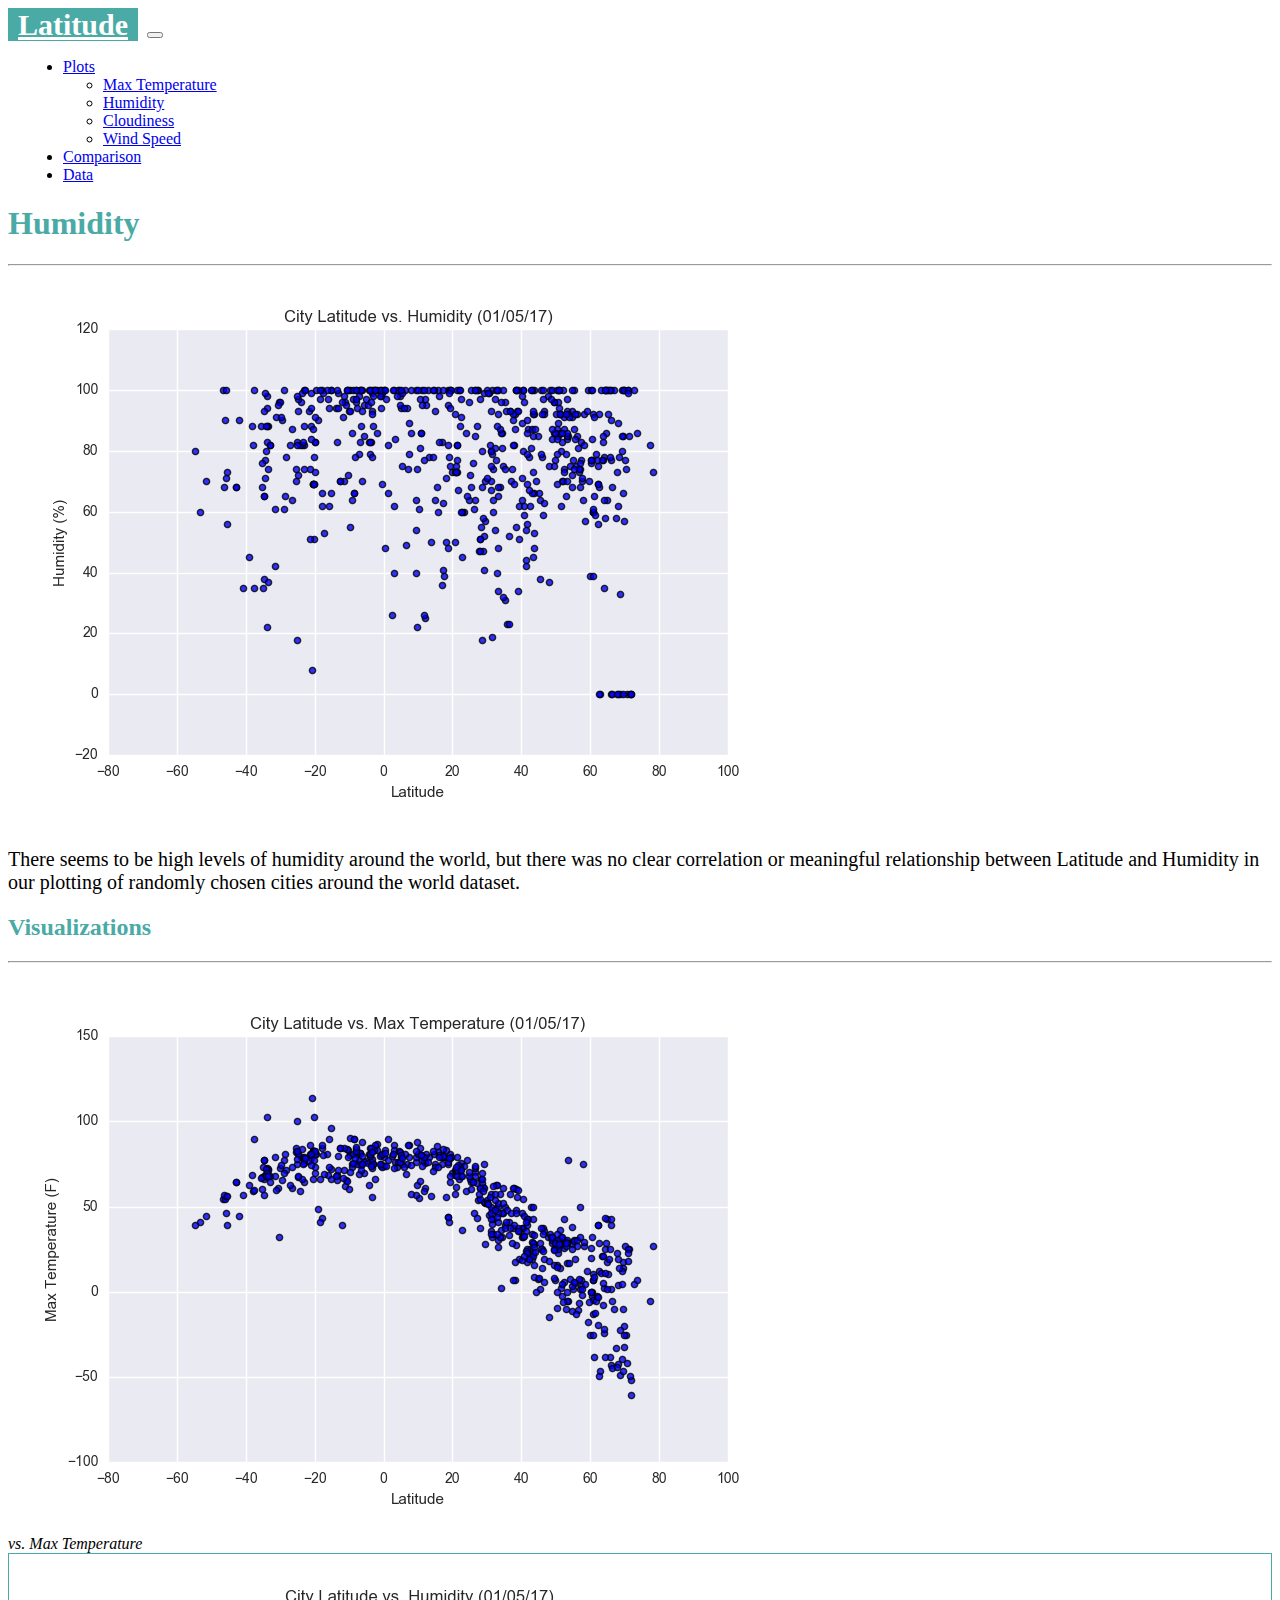
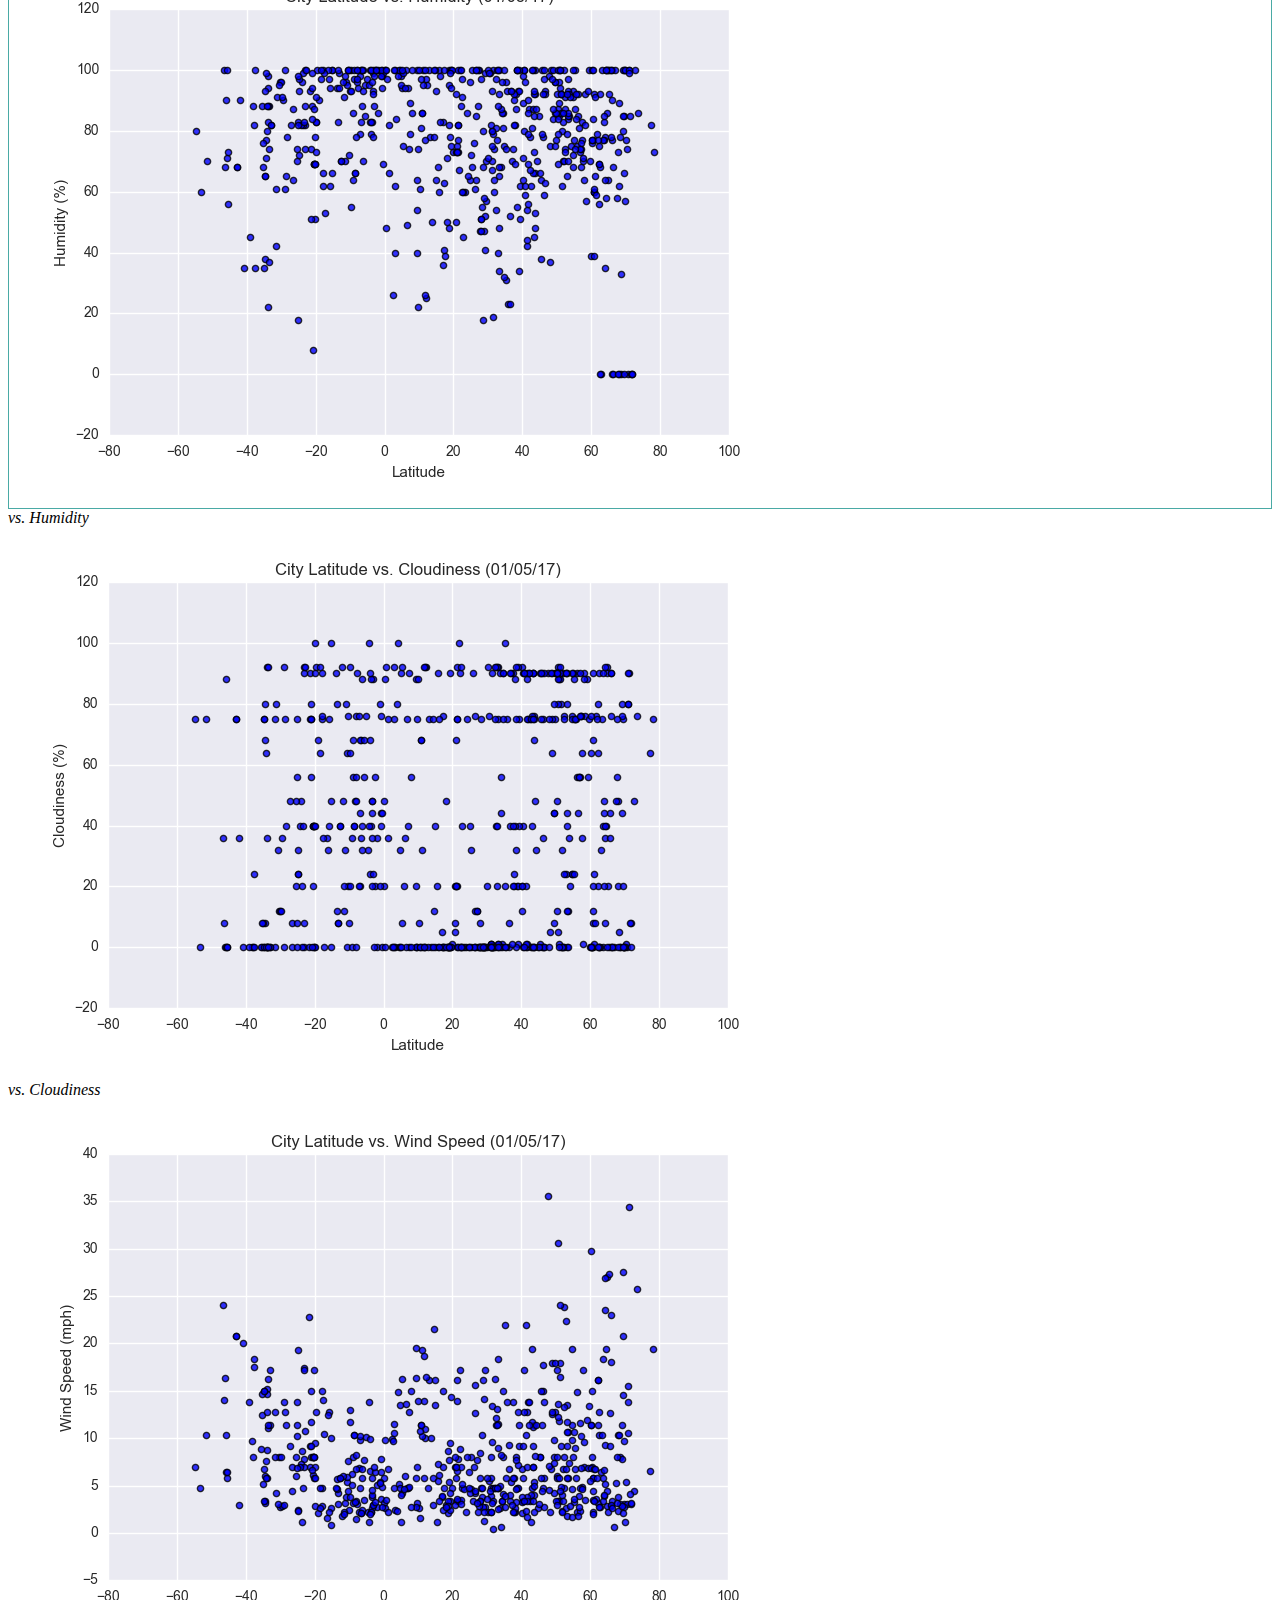
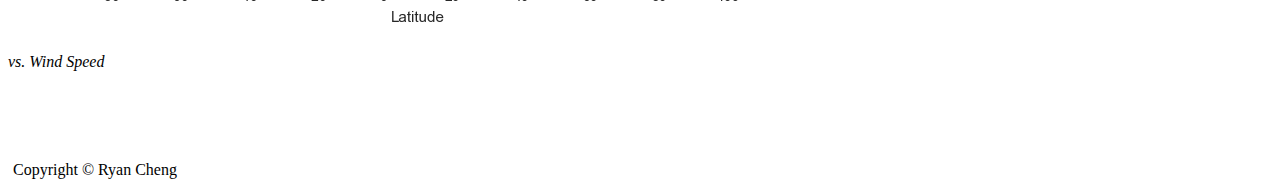
<file: visualizations/humidity.html>
<!DOCTYPE html>
<html lang="en">

<head>
    <meta charset="UTF-8">
    <title>Humidity page</title>
    <link rel="stylesheet" href="/assets/css/styles.css">
    <link href="https://cdn.jsdelivr.net/npm/bootstrap@5.2.0-beta1/dist/css/bootstrap.min.css" rel="stylesheet"
        integrity="sha384-0evHe/X+R7YkIZDRvuzKMRqM+OrBnVFBL6DOitfPri4tjfHxaWutUpFmBp4vmVor" crossorigin="anonymous">
    <script src="https://cdn.jsdelivr.net/npm/bootstrap@5.2.0-beta1/dist/js/bootstrap.bundle.min.js"
        integrity="sha384-pprn3073KE6tl6bjs2QrFaJGz5/SUsLqktiwsUTF55Jfv3qYSDhgCecCxMW52nD2"
        crossorigin="anonymous"></script>
</head>

<body class="bg-light">
    <!-- Naviagtion bar/dropdown menu -->
    <nav class="navbar navbar-expand-lg bg-white">
        <div class="container-fluid">
            <a class="navbar-brand" href="https://github.com/rcheng20/web-design-challenge">Latitude</a>
            <button class="navbar-toggler" type="button" data-bs-toggle="collapse"
                data-bs-target="#navbarSupportedContent" aria-controls="navbarSupportedContent" aria-expanded="false"
                aria-label="Toggle navigation">
                <span class="navbar-toggler-icon"></span>
            </button>
            <div class="collapse navbar-collapse justify-content-end" id="navbarSupportedContent">
                <ul class="navbar-nav" style="margin-left : 15px;">
                    <li class="nav-item dropdown">
                        <a class="nav-link dropdown-toggle" data-bs-toggle="dropdown" href="#" role="button"
                            aria-expanded="false">Plots</a>
                        <ul class="dropdown-menu">
                            <li><a class="dropdown-item" href="/visualizations/maxtemp.html">Max Temperature</a></li>
                            <li><a class="dropdown-item" href="/visualizations/humidity.html">Humidity</a> </li>
                            <li><a class="dropdown-item" href="/visualizations/cloudiness.html">Cloudiness</a></li>
                            <li><a class="dropdown-item" href="/visualizations/windspeed.html">Wind Speed</a></li>
                        </ul>
                    </li>
                    <li class="nav-item">
                        <a class="nav-link" href="/visualizations/comparisons.html">Comparison</a>
                    </li>
                    <li class="nav-item">
                        <a class="nav-link" href="/visualizations/data.html">Data</a>
                    </li>
                </ul>
            </div>
        </div>
    </nav>

    <!-- Humidity -->
    <div class="row content">
        <div class="col-sm-12 col-md-8 col-lg-8 bg-white m-5 mt-lg-5">
            <h1 class="title">Humidity</h1>
            <hr>
            <img src="/assets/images/Fig2.png" alt="Latitude vs Humidity" class="img-fluid">
            <p style="font-size: 20px;"> There seems to be high levels of humidity around the world, but there was no
                clear correlation or
                meaningful relationship between Latitude and Humidity in our plotting of randomly chosen cities around
                the world dataset.</p>
        </div>

        <!-- Visualizations -->
        <div class="col-lg-3">
            <div class="box p-3 bg-white m-3 mt-lg-5">
                <h2 class="title">Visualizations</h2>
                <hr>
                <div class="row row-cols-4 row-cols-lg-2 g-2 g-lg-3" style="padding-top: 10px;">

                    <div class="col">
                        <div class="p-3 border bg-light">
                            <a href="/visualizations/maxtemp.html">
                                <img src="/assets/images/Fig1.png" alt="Max Temperature Plot" class="img-fluid" />
                            </a>
                        </div>
                        <figcaption><em>vs. Max Temperature</em></figcaption>
                    </div>

                    <div class="col">
                        <div class="p-3 green-border bg-light">
                            <a href="/visualizations/humidity.html">
                                <img src="/assets/images/Fig2.png" alt="Humidity Plot" class="img-fluid">
                            </a>
                        </div>
                        <figcaption><em>vs. Humidity</em></figcaption>
                    </div>
                    <div class="col">
                        <div class="p-3 border bg-light">
                            <a href="/visualizations/cloudiness.html">
                                <img src="/assets/images/Fig3.png" alt="Cloudiness Plot" class="img-fluid"></a>
                        </div>
                        <figcaption><em>vs. Cloudiness</em></figcaption>
                    </div>
                    <div class="col">
                        <div class="p-3 border bg-light">
                            <a href="/visualizations/windspeed.html">
                                <img src="/assets/images/Fig4.png" alt="Windspeed Plot" class="img-fluid"></a>
                        </div>
                        <figcaption><em> vs. Wind Speed</em></figcaption>
                    </div>
                </div>
            </div>
        </div>
    </div>

    <!-- Footer -->
    <footer>
        <!-- footer stretched to the bottom of the screen -->
        <div class="flex-wrapper bg-light" style="height: 90px;"></div>
        <div class="footer bg-light" style="margin-left: 5px;">Copyright &copy; Ryan Cheng</div>
    </footer>
</body>

</html>
</file>
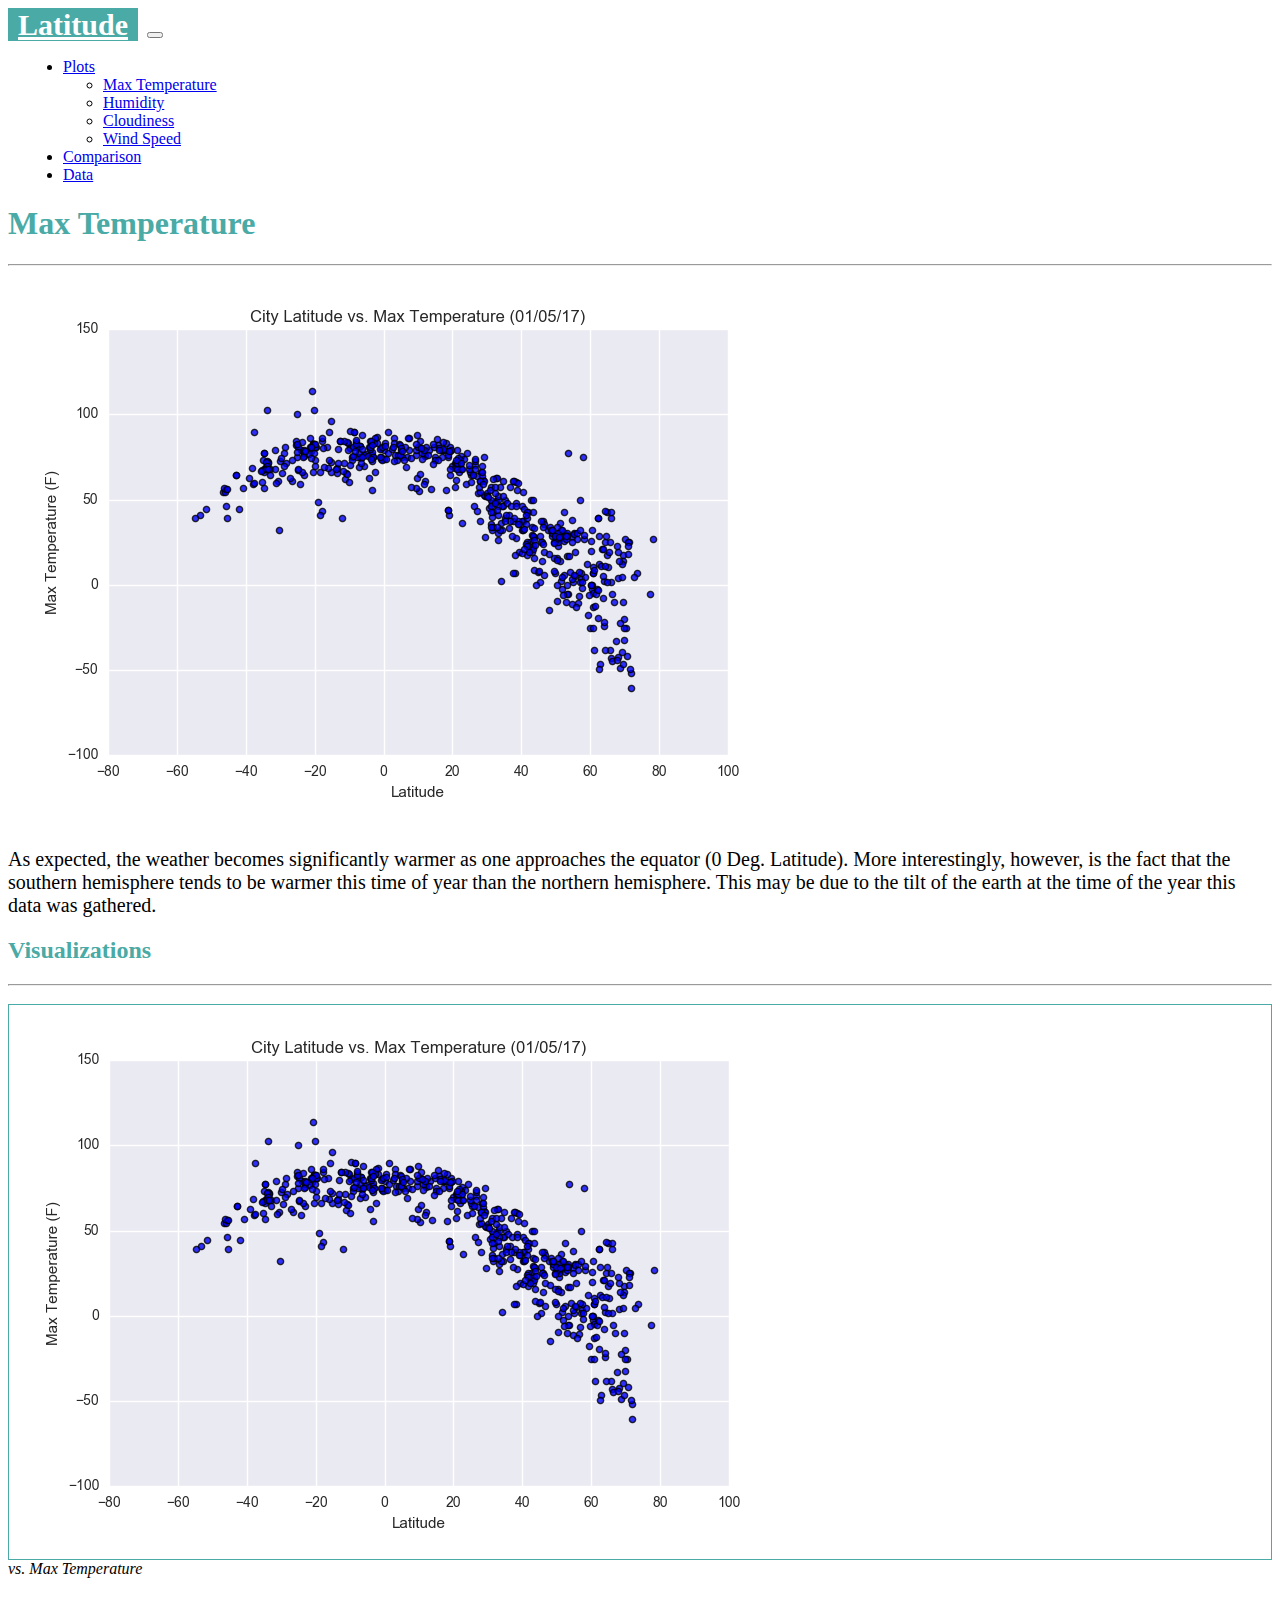
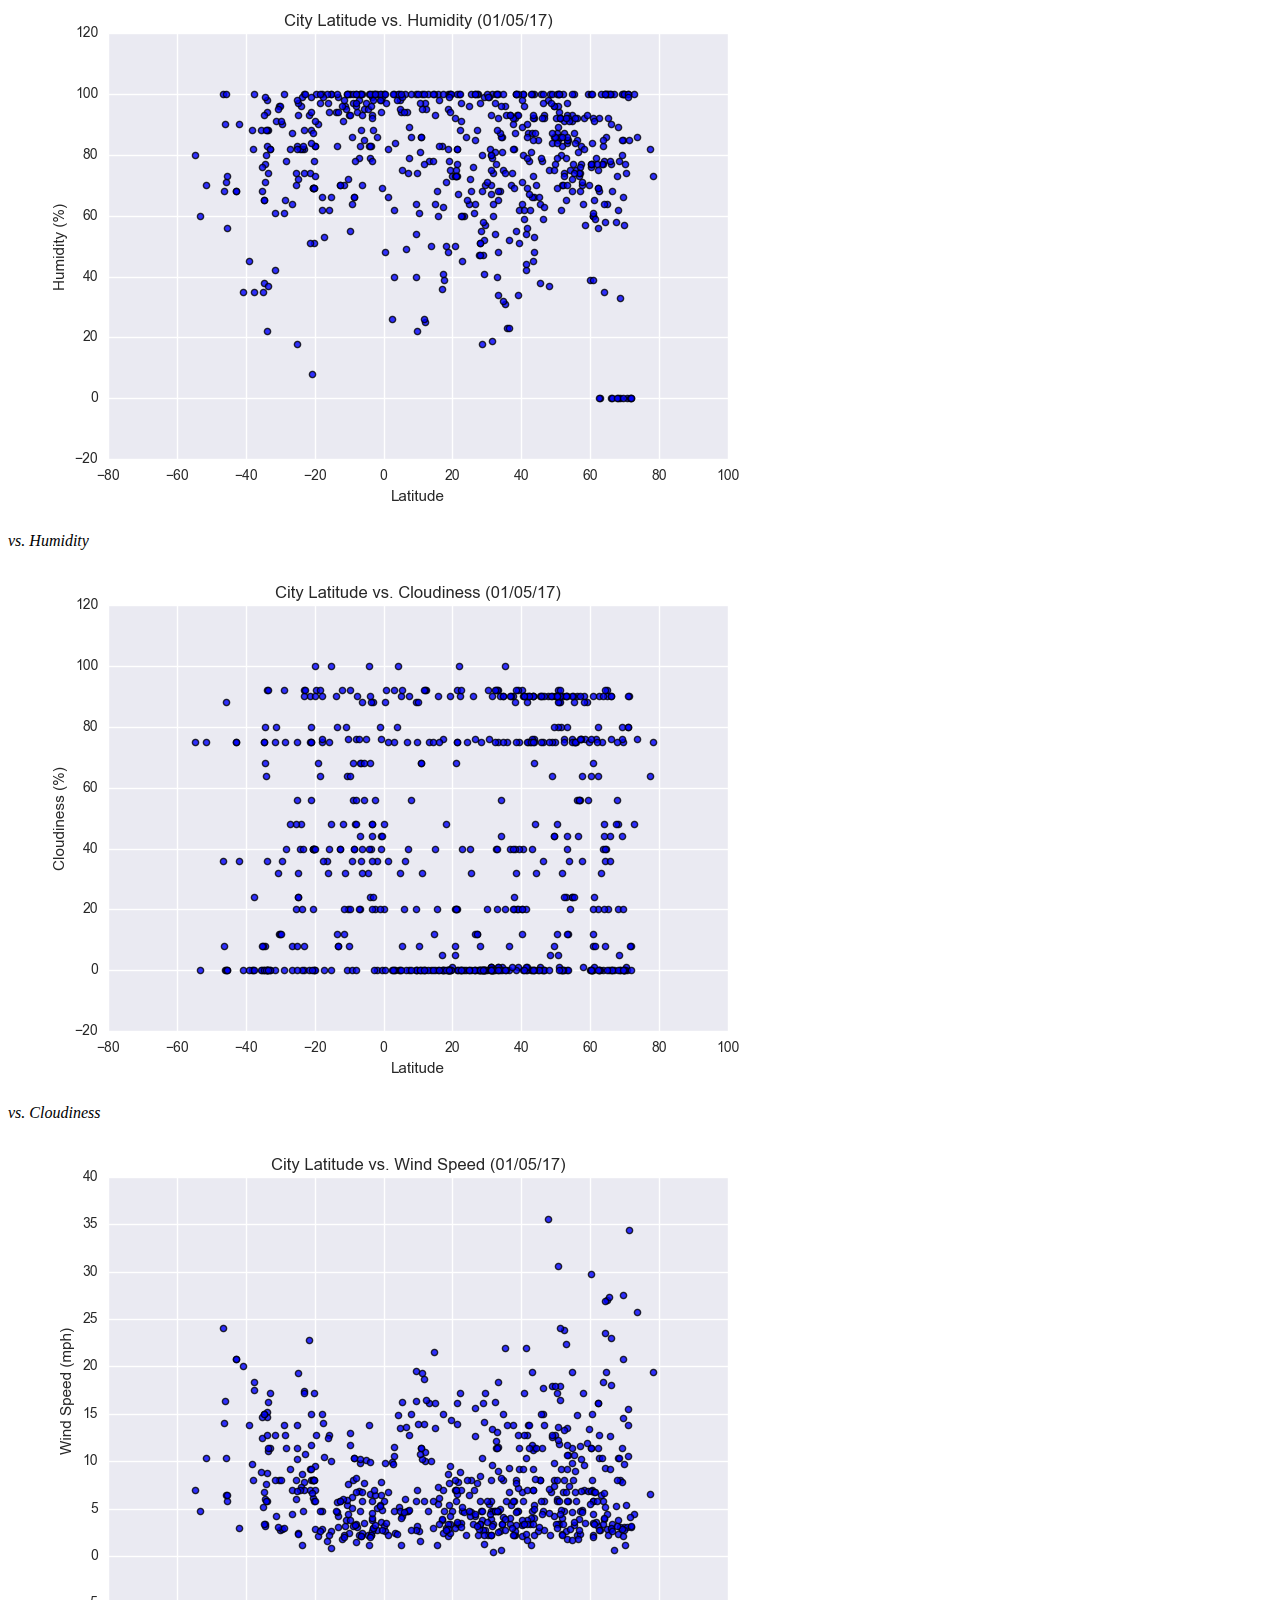
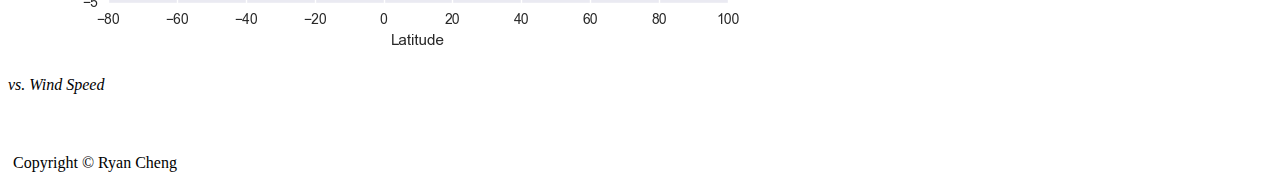
<file: visualizations/maxtemp.html>
<!DOCTYPE html>
<html lang="en">

<head>
    <meta charset="UTF-8">
    <title>Max Temperature page</title>
    <link rel="stylesheet" href="/assets/css/styles.css">
    <link href="https://cdn.jsdelivr.net/npm/bootstrap@5.2.0-beta1/dist/css/bootstrap.min.css" rel="stylesheet"
        integrity="sha384-0evHe/X+R7YkIZDRvuzKMRqM+OrBnVFBL6DOitfPri4tjfHxaWutUpFmBp4vmVor" crossorigin="anonymous">
    <script src="https://cdn.jsdelivr.net/npm/bootstrap@5.2.0-beta1/dist/js/bootstrap.bundle.min.js"
        integrity="sha384-pprn3073KE6tl6bjs2QrFaJGz5/SUsLqktiwsUTF55Jfv3qYSDhgCecCxMW52nD2"
        crossorigin="anonymous"></script>
</head>

<body class="bg-light">
    <!-- Navigation bar/dropdown menu -->
    <nav class="navbar navbar-expand-lg bg-white">
        <div class="container-fluid">
            <a class="navbar-brand" href="https://github.com/rcheng20/web-design-challenge">Latitude</a>
            <button class="navbar-toggler" type="button" data-bs-toggle="collapse"
                data-bs-target="#navbarSupportedContent" aria-controls="navbarSupportedContent" aria-expanded="false"
                aria-label="Toggle navigation">
                <span class="navbar-toggler-icon"></span>
            </button>
            <div class="collapse navbar-collapse justify-content-end" id="navbarSupportedContent">
                <ul class="navbar-nav" style="margin-left: 15px;">
                    <li class="nav-item dropdown">
                        <a class="nav-link dropdown-toggle" data-bs-toggle="dropdown" href="#" role="button"
                            aria-expanded="false">Plots</a>
                        <ul class="dropdown-menu">
                            <li><a class="dropdown-item" href="/visualizations/maxtemp.html">Max Temperature</a></li>
                            <li><a class="dropdown-item" href="/visualizations/humidity.html">Humidity</a> </li>
                            <li><a class="dropdown-item" href="/visualizations/cloudiness.html">Cloudiness</a></li>
                            <li><a class="dropdown-item" href="/visualizations/windspeed.html">Wind Speed</a></li>
                        </ul>
                    </li>
                    <li class="nav-item">
                        <a class="nav-link" href="/visualizations/comparisons.html">Comparison</a>
                    </li>
                    <li class="nav-item">
                        <a class="nav-link" href="/visualizations/data.html">Data</a>
                    </li>
                </ul>
            </div>
        </div>
    </nav>

    <!-- Max Speed -->
    <div class="row content">
        <div class="col-sm-12 col-md-8 col-lg-8 bg-white m-5 mt-lg-5">
            <h1 class="title">Max Temperature</h1>
            <hr>
            <img src="/assets/images/Fig1.png" alt="Latitude vs Max Temperature" class="img-fluid">
            <p style="font-size: 20px;">As expected, the weather becomes significantly warmer as one approaches
                the equator (0 Deg. Latitude). More interestingly, however, is the fact that the
                southern hemisphere tends to be warmer this time of year than the northern
                hemisphere. This may be due to the tilt of the earth at the time of the year
                this data was gathered.</p>
        </div>

        <!-- Visualizations -->
        <div class="col-lg-3">
            <div class="box p-3 bg-white m-3 mt-lg-5">
                <h2 class="title">Visualizations</h2>
                <hr>
                <div class="row row-cols-4 row-cols-lg-2 g-2 g-lg-3" style="padding-top: 10px;">
                    <div class="col">
                        <div class="p-3 green-border bg-light">
                            <a href="/visualizations/maxtemp.html">
                                <img src="/assets/images/Fig1.png" alt="Max Temperature Plot" class="img-fluid" />
                            </a>
                        </div>
                        <figcaption><em>vs. Max Temperature</em></figcaption>
                    </div>
                    <div class="col">
                        <div class="p-3 border bg-light">
                            <a href="/visualizations/humidity.html">
                                <img src="/assets/images/Fig2.png" alt="Humidity Plot" class="img-fluid">
                            </a>
                        </div>
                        <figcaption><em>vs. Humidity</em></figcaption>
                    </div>
                    <div class="col">
                        <div class="p-3 border bg-light">
                            <a href="/visualizations/cloudiness.html">
                                <img src="/assets/images/Fig3.png" alt="Cloudiness Plot" class="img-fluid"></a>
                        </div>
                        <figcaption><em>vs. Cloudiness</em></figcaption>
                    </div>
                    <div class="col">
                        <div class="p-3 border bg-light">
                            <a href="/visualizations/windspeed.html">
                                <img src="/assets/images/Fig4.png" alt="Windspeed Plot" class="img-fluid"></a>
                        </div>
                        <figcaption><em> vs. Wind Speed</em></figcaption>
                    </div>
                </div>
            </div>
        </div>
    </div>

    <!-- Footer -->
    <footer>
        <!-- footer stretched to the bottom of the screen -->
        <div class="flex-wrapper bg-light" style="height: 60px;"></div>
        <div class="footer bg-light" style="margin-left: 5px;">Copyright &copy; Ryan Cheng</div>
    </footer>

</body>

</html>
</file>
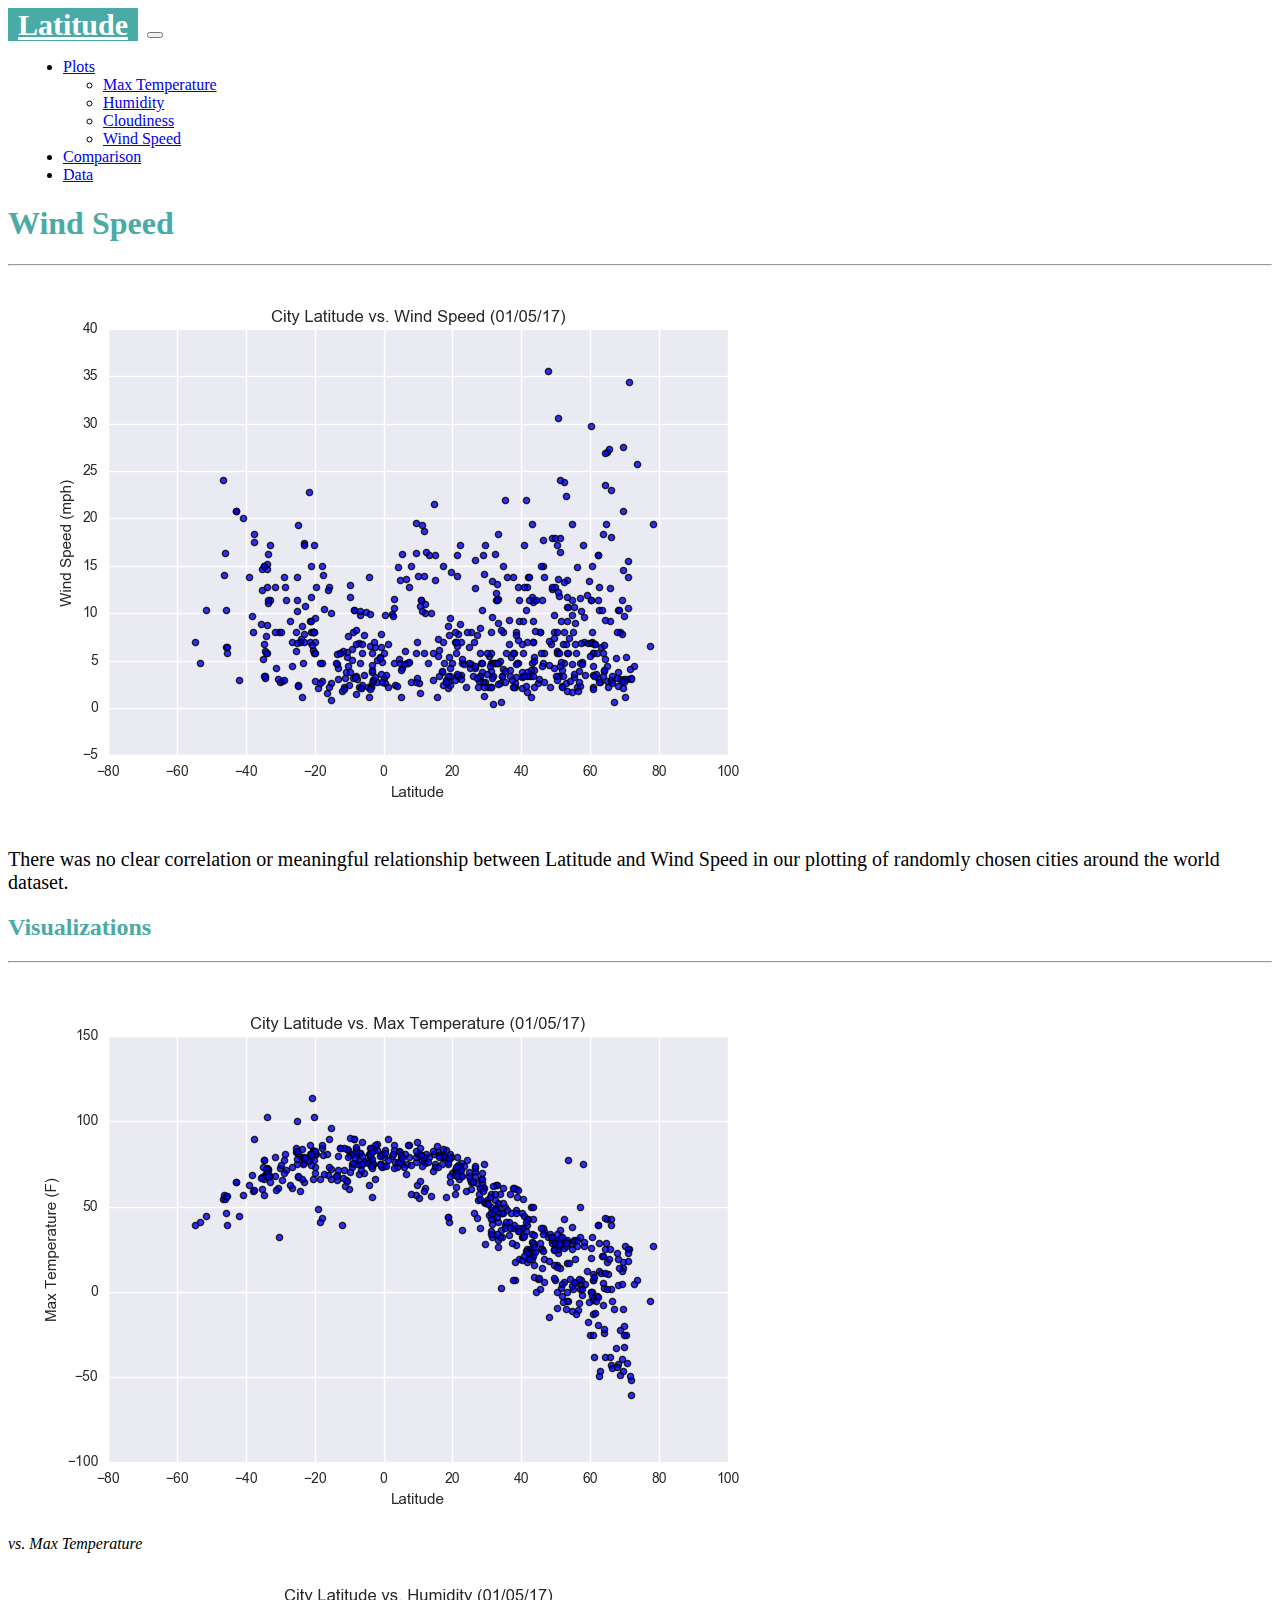
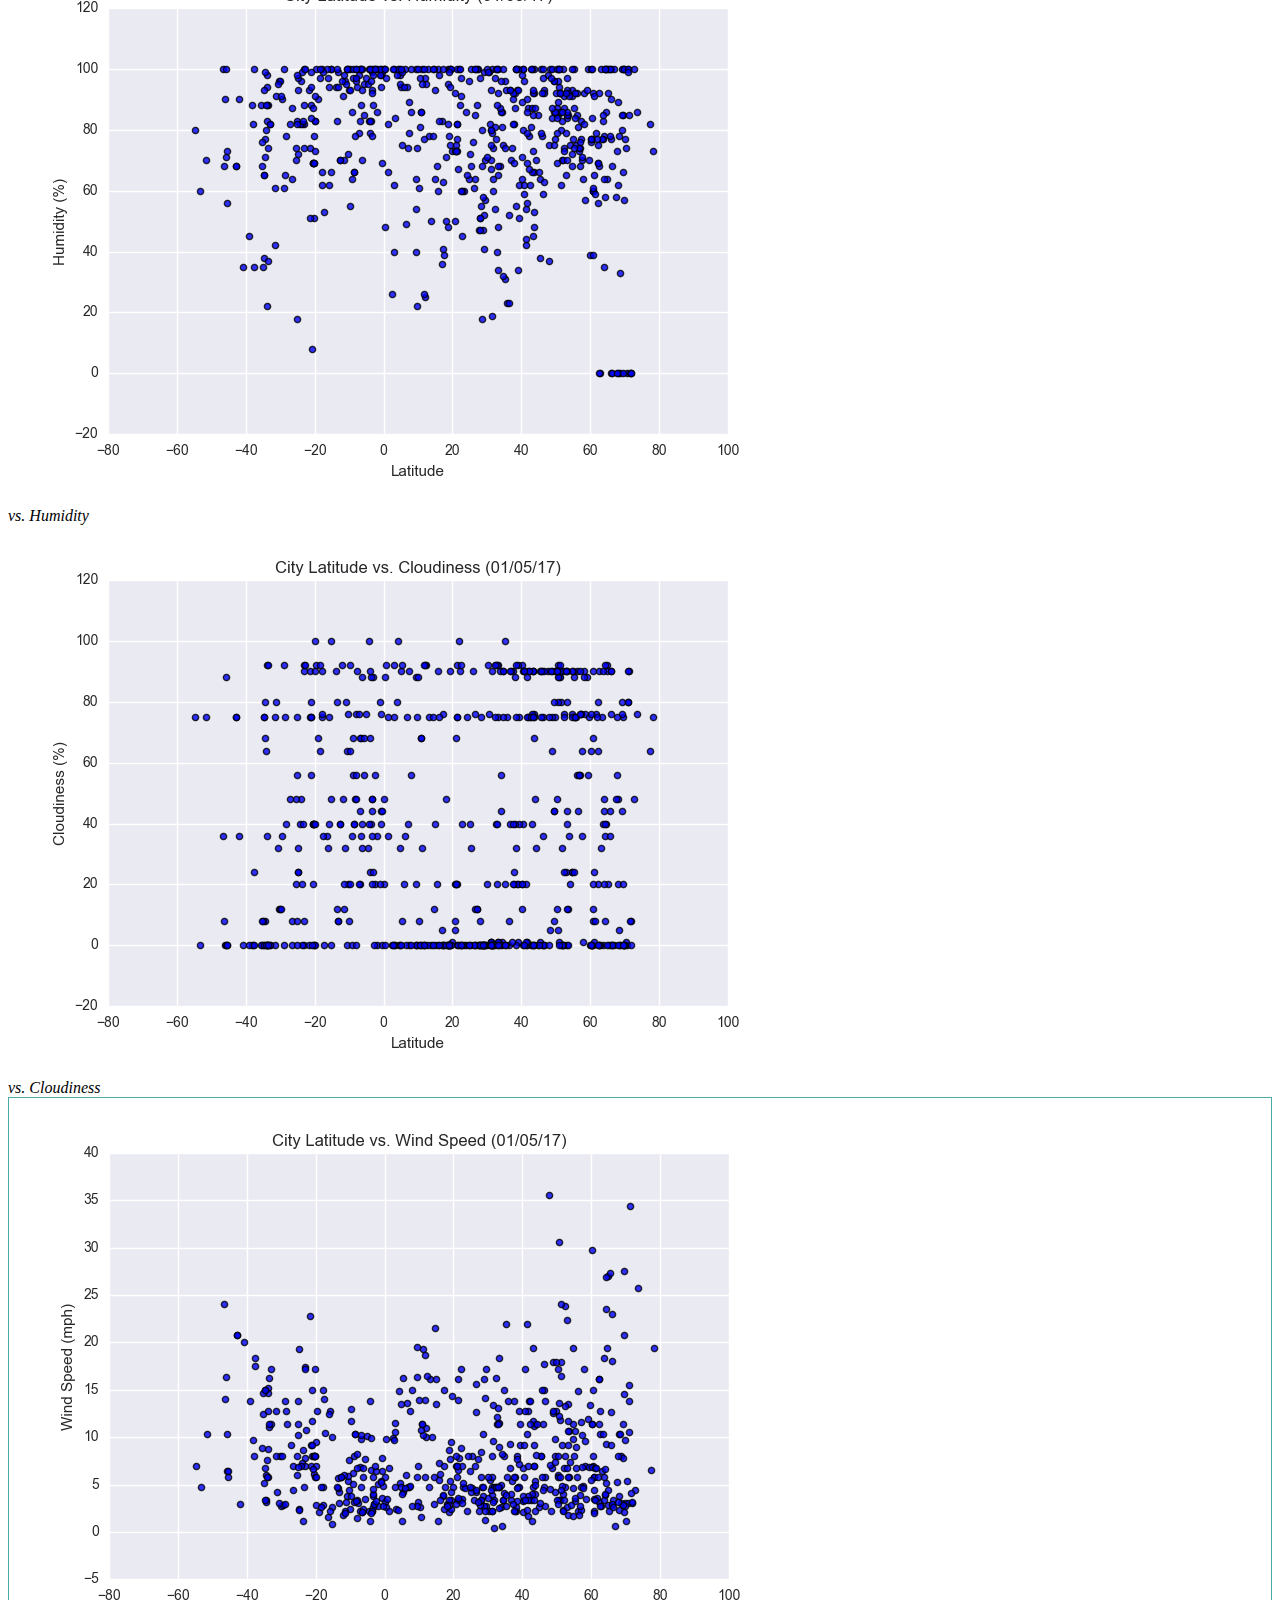
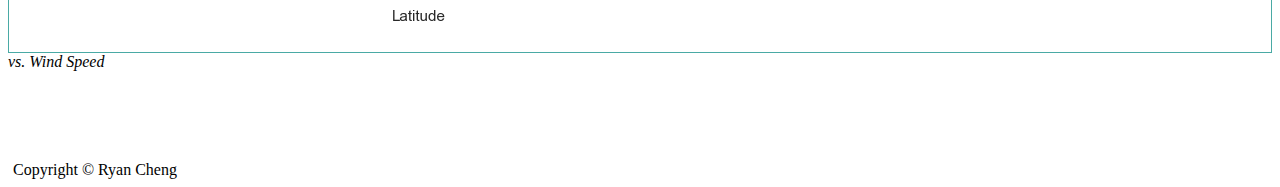
<file: visualizations/windspeed.html>
<!DOCTYPE html>
<html lang="en">

<head>
    <meta charset="UTF-8">
    <title>Wind Speed page</title>
    <link rel="stylesheet" href="/assets/css/styles.css">
    <link href="https://cdn.jsdelivr.net/npm/bootstrap@5.2.0-beta1/dist/css/bootstrap.min.css" rel="stylesheet"
        integrity="sha384-0evHe/X+R7YkIZDRvuzKMRqM+OrBnVFBL6DOitfPri4tjfHxaWutUpFmBp4vmVor" crossorigin="anonymous">
    <script src="https://cdn.jsdelivr.net/npm/bootstrap@5.2.0-beta1/dist/js/bootstrap.bundle.min.js"
        integrity="sha384-pprn3073KE6tl6bjs2QrFaJGz5/SUsLqktiwsUTF55Jfv3qYSDhgCecCxMW52nD2"
        crossorigin="anonymous"></script>
</head>

<body class="bg-light">
    <!-- Navigation bar -->
    <nav class="navbar navbar-expand-lg bg-white">
        <div class="container-fluid">
            <a class="navbar-brand" href="https://github.com/rcheng20/web-design-challenge">Latitude</a>
            <button class="navbar-toggler" type="button" data-bs-toggle="collapse"
                data-bs-target="#navbarSupportedContent" aria-controls="navbarSupportedContent" aria-expanded="false"
                aria-label="Toggle navigation">
                <span class="navbar-toggler-icon"></span>
            </button>
            <div class="collapse navbar-collapse justify-content-end" id="navbarSupportedContent">
                <ul class="navbar-nav" style="margin-left: 15px;">
                    <li class="nav-item dropdown">
                        <a class="nav-link dropdown-toggle" data-bs-toggle="dropdown" href="#" role="button"
                            aria-expanded="false">Plots</a>
                        <ul class="dropdown-menu">
                            <li><a class="dropdown-item" href="/visualizations/maxtemp.html">Max Temperature</a></li>
                            <li><a class="dropdown-item" href="/visualizations/humidity.html">Humidity</a> </li>
                            <li><a class="dropdown-item" href="/visualizations/cloudiness.html">Cloudiness</a></li>
                            <li><a class="dropdown-item" href="/visualizations/windspeed.html">Wind Speed</a></li>
                        </ul>
                    </li>
                    <li class="nav-item">
                        <a class="nav-link" href="/visualizations/comparisons.html">Comparison</a>
                    </li>
                    <li class="nav-item">
                        <a class="nav-link" href="/visualizations/data.html">Data</a>
                    </li>
                </ul>
            </div>
        </div>
    </nav>

    <!-- Windspeed -->
    <div class="row content">
        <div class="col-sm-12 col-md-8 col-lg-8 bg-white m-5 mt-lg-5">
            <h1 class="title">Wind Speed</h1>
            <hr>
            <img src="/assets/images/Fig4.png" alt="Latitude vs Wind Speed" class="img-fluid">
            <p style="font-size: 20px;">There was no clear correlation or meaningful relationship between Latitude and
                Wind Speed in our plotting
                of randomly chosen cities around the world dataset.</p>
        </div>

        <!-- Visualizations -->
        <div class="col-lg-3">
            <div class="box p-3 bg-white m-3 mt-lg-5">
                <h2 class="title">Visualizations</h2>
                <hr>
                <div class="row row-cols-4 row-cols-lg-2 g-2 g-lg-3" style="padding-top: 10px;">
                    <div class="col">
                        <div class="p-3 border bg-light">
                            <a href="/visualizations/maxtemp.html">
                                <img src="/assets/images/Fig1.png" alt="Max Temperature Plot" class="img-fluid" />
                            </a>
                        </div>
                        <figcaption><em>vs. Max Temperature</em></figcaption>
                    </div>
                    <div class="col">
                        <div class="p-3 border bg-light">
                            <a href="/visualizations/humidity.html">
                                <img src="/assets/images/Fig2.png" alt="Humidity Plot" class="img-fluid">
                            </a>
                        </div>
                        <figcaption><em>vs. Humidity</em></figcaption>
                    </div>
                    <div class="col">
                        <div class="p-3 border bg-light">
                            <a href="/visualizations/cloudiness.html">
                                <img src="/assets/images/Fig3.png" alt="Cloudiness Plot" class="img-fluid"></a>
                        </div>
                        <figcaption><em>vs. Cloudiness</em></figcaption>
                    </div>
                    <div class="col">
                        <div class="p-3 green-border bg-light">
                            <a href="/visualizations/windspeed.html">
                                <img src="/assets/images/Fig4.png" alt="Windspeed Plot" class="img-fluid"></a>
                        </div>
                        <figcaption><em> vs. Wind Speed</em></figcaption>
                    </div>
                </div>
            </div>
        </div>
    </div>

    <!-- Footer -->
    <footer>
        <!-- footer stretched to the bottom of the screen -->
        <div class="flex-wrapper bg-light" style="height: 90px;"></div>
        <div class="footer bg-light" style="margin-left: 5px;">Copyright &copy; Ryan Cheng</div>

    </footer>
</body>

</html>
</file>
<file: assets/css/styles.css>
/* Navigation bar */
.navbar-brand {
    background-color: #4aaaa5 !important;
    color: white !important;
    padding-right: 10px !important;
    padding-left: 10px !important;
    font-weight: bold !important;
    font-size: 30px !important;
    margin-right: 5px;
}

/* Body */
body {
    font-family: 'Times New Roman', Times, serif !important;
    background-color: white !important;
}

/* Headers */
h1,
h2,
h3,
h4 {
    color: #4aaaa5 !important;
    font-weight: bold !important;
}


/* Green border on visualization that is being viewed/active state */
.col
.green-border {
    border: 1px solid #4aaaa5;
}



/* Small device screens style settings */
@media only screen and (max-device-width: 480px) {


    .navbar.navbar-expand-lg.bg-white {
        background-color: #4aaaa5 !important;
        margin-right: -35px !important;
        margin-left: -10px !important;
        margin-bottom: 1px !important;
        
    }

    .navbar-collapse.justify-content-end.collapse.show {
        background-color: white !important;
        outline-color: white !important;
        margin-right: -15px !important;
        margin-left: -3px !important;
        margin-bottom: -10px !important;
    }

    .row{
        background-color: white !important;
        margin-right: -30px !important;
    }
    
    
    /* Media only pages paragraph padding on left */
    p {
        padding-left: 5px;
    }


    .col-sm-12.col-md-8.col-lg-8.bg-white.m-5.mt-lg-5 {
        margin-right: 100px !important;
        
    }
    .col-sm-12.col-md-8.col-lg-6{
        margin-left: 90px !important;
    }

   .row.content{
       background-color: white !important;
    }


    h1 {
        padding-left: 0.6cm !important;
        padding-bottom: -10px !important;
    }

    h2 {
        padding-left: 10px !important;      
    }

    .row.row.row-cols-4.row-cols-lg-2.g-2.g-lg-3 {
        margin-right:30px !important ;
    }

    body {
        background-color: white !important;
        height: 100%;
        overflow: hidden;
        padding: 0px !important;
       } 

    .box {

        margin-right: 10px !important;
        margin-left: 40px !important;  
    }
    .p-3{

        margin-right: 10px;
        margin-left: -5px;
    }


    /* Footer */
   .flex-wrapper {
    background-color:white !important;
    margin-right: -15px !important; 
    }
   
    .footer{
    background-color: white !important;
    margin-left: 10px !important;
    margin-right: -15px !important;
    }

}
</file>
